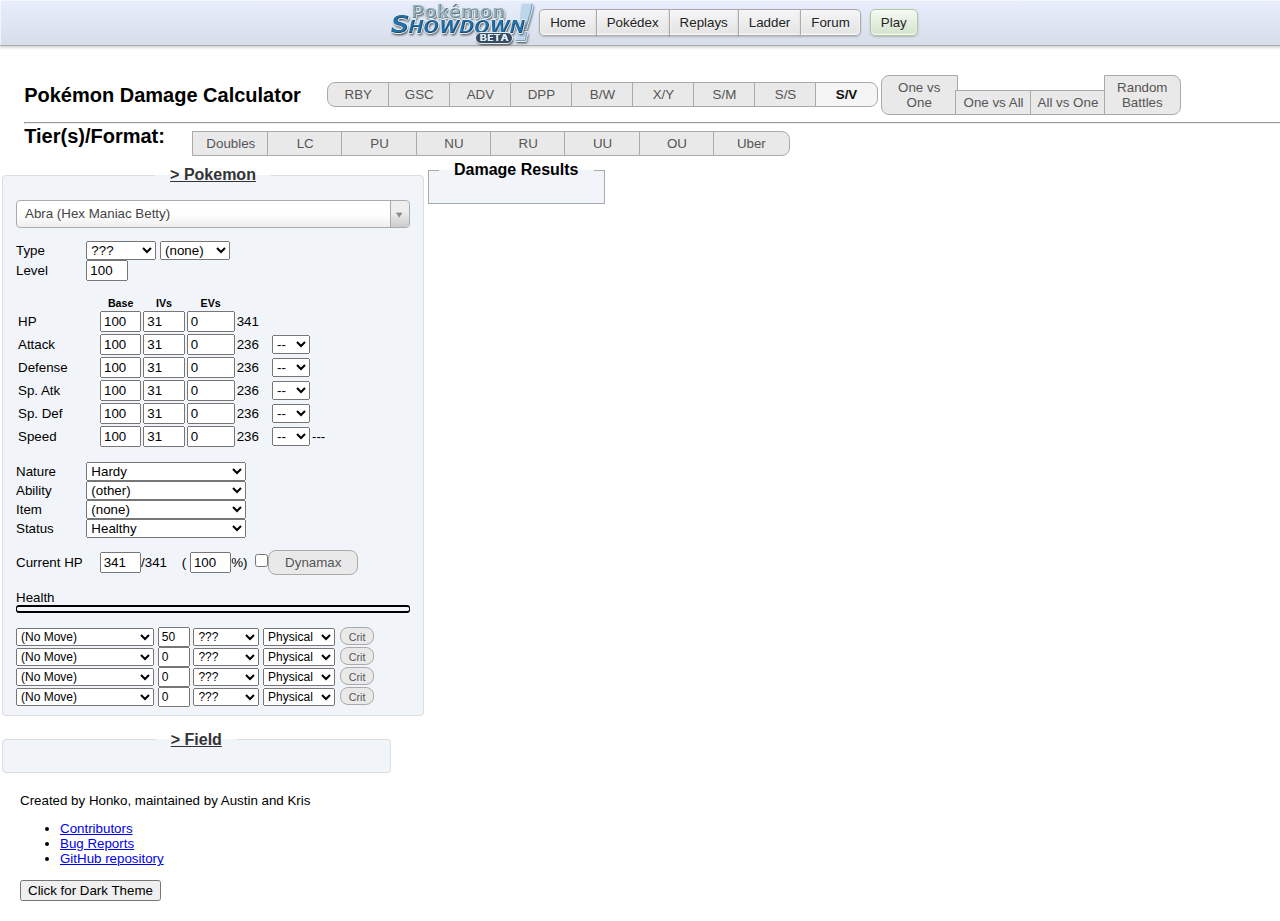
<file: honkalculate.html>
<!DOCTYPE html>
<html lang="en">

<head>
    <meta charset="UTF-8" />
    <title>Pok&eacute;mon Damage Calculator</title>
    <link type="text/css" rel="stylesheet" href="./css/vendor/bootstrap.css" />
    <link type="text/css" rel="stylesheet" href="https://cdn.datatables.net/1.10.4/css/jquery.dataTables.min.css" />
    <link type="text/css" rel="stylesheet" href="https://cdn.datatables.net/colvis/1.1.1/css/dataTables.colVis.css" />
    <link type="text/css" rel="stylesheet" href="./js/vendor/select2/select2.css" />
    <link type="text/css" rel="stylesheet" href="./css/main.css?540756c1" />
    <link type="text/css" rel="stylesheet" href="./css/dark-theme.css" id="dark-theme-styles">
    <!-- Global site tag (gtag.js) - Google Analytics -->
    <script async src="https://www.googletagmanager.com/gtag/js?id=UA-26211653-3"></script>
    <script>
        window.dataLayer = window.dataLayer || [];
        function gtag(){dataLayer.push(arguments);}
        gtag('js', new Date());

        gtag('config', 'UA-26211653-3');

        window.onerror = function(err, uri, line) {
            gtag('event', 'exception', {'description': uri + ':' + line + ': ' + err});
            return false;
        };
    </script>
        <!-- Immediately loads the dark theme in order to reduce FOIT -->
        <script>
            /*
            * localStorage will only store strings
            * This means that if it has the value 'false',
            * It will be truey and incorrectly cause the
            * dark theme to load.
            */
            if (localStorage.getItem('darkTheme') !== 'true') {
                document.getElementById('dark-theme-styles').disabled = true;
            }
        </script>
</head>

<body class="dark-theme">

<div class="header"><div class="header-inner">
    <ul class="nav">
        <li><a class="button nav-first" href="//pokemonshowdown.com"><img src="./img/pokemonshowdownbeta.png" alt="Pok&eacute;mon Showdown! (beta)" /> Home</a></li>
        <li><a class="button" href="//dex.pokemonshowdown.com">Pok&eacute;dex</a></li>
        <li><a class="button" href="//replay.pokemonshowdown.com/">Replays</a></li>
        <li><a class="button" href="//pokemonshowdown.com/ladder/">Ladder</a></li>
        <li><a class="button nav-last" href="//pokemonshowdown.com/forums/">Forum</a></li>
    </ul>
    <ul class="nav nav-play">
        <li><a class="button greenbutton nav-first nav-last" href="//play.pokemonshowdown.com/">Play</a></li>
    </ul>
    <div style="clear:both"></div>
</div></div>
<div class="wrapper">

    <div>
        <span class="title-text">Pok&eacute;mon Damage Calculator</span>
        <span class="genSelection" aria-labelledby="selectGenInstruction" role="radiogroup" title="Select the generation.">
            <input class="gen visually-hidden" type="radio" name="gen" value="1" id="gen1" /><label class="btn btn-small btn-left" for="gen1">RBY</label>
            <input class="gen visually-hidden" type="radio" name="gen" value="2" id="gen2" /><label class="btn btn-small btn-mid" for="gen2">GSC</label>
            <input class="gen visually-hidden" type="radio" name="gen" value="3" id="gen3" /><label class="btn btn-small btn-mid" for="gen3">ADV</label>
            <input class="gen visually-hidden" type="radio" name="gen" value="4" id="gen4" /><label class="btn btn-small btn-mid" for="gen4">DPP</label>
            <input class="gen visually-hidden" type="radio" name="gen" value="5" id="gen5" /><label class="btn btn-small btn-mid" for="gen5">B/W</label>
            <input class="gen visually-hidden" type="radio" name="gen" value="6" id="gen6" /><label class="btn btn-small btn-mid" for="gen6">X/Y</label>
            <input class="gen visually-hidden" type="radio" name="gen" value="7" id="gen7" /><label class="btn btn-small btn-mid" for="gen7">S/M</label>
			   <input class="gen visually-hidden" type="radio" name="gen" value="8" id="gen8" /><label class="btn btn-small btn-mid" for="gen8">S/S</label>
			   <input class="gen visually-hidden" type="radio" name="gen" value="9" id="gen9" checked="checked" /><label class="btn btn-small btn-right gen-specific g9" for="gen9">S/V</label>
        </span>
        <span class="modeSelection" aria-labelledby="selectModeInstruction" role="radiogroup" title="Select the calculator's mode of function.">
            <input class="mode visually-hidden" type="radio" name="mode" id="one-vs-one" /><label class="btn btn-left" for="one-vs-one">One vs One</label>
            <input class="mode visually-hidden" type="radio" name="mode" id="one-vs-all" /><label class="btn btn-mid" for="one-vs-all">One vs All</label>
            <input class="mode visually-hidden" type="radio" name="mode" id="all-vs-one" /><label class="btn btn-mid" for="all-vs-one">All vs One</label>
            <input class="mode visually-hidden" type="radio" name="mode" id="randoms" /><label class="btn btn-right" for="randoms">Random Battles</label>
        </span>
    </div>
    <hr />
    <div>
        <span class="title-text">Tier(s)/Format: </span>
        <span class="tiers" title="Select the tier(s)/format.">
            <input class="visually-hidden" type="radio" name="tier" id="VGC17" /><label class="btn btn-left gen-specific g7" for="VGC19">VGC 19</label>
            <input class="visually-hidden" type="radio" name="tier" id="Doubles" /><label class="btn btn-mid gen-specific g5 g6 g7 g8 g9" for="Doubles">Doubles</label>
            <input class="visually-hidden" type="radio" name="tier" id="LC" /><label class="btn btn-mid gen-specific g4 g5 g6 g7 g8 g9" for="LC">LC</label>
            <input class="visually-hidden" type="checkbox" name="tier" id="PU" /><label class="btn btn-mid gen-specific g6 g7 g8 g9" for="PU">PU</label>
            <input class="visually-hidden" type="checkbox" name="tier" id="NU" /><label class="btn btn-mid gen-specific g3 g4 g5 g6 g7 g8 g9" for="NU">NU</label>
            <input class="visually-hidden" type="checkbox" name="tier" id="RU" /><label class="btn btn-mid gen-specific g5 g6 g7 g8 g9" for="RU">RU</label>
            <input class="visually-hidden" type="checkbox" name="tier" id="UU" /><label class="btn btn-mid" for="UU">UU</label>
            <input class="visually-hidden" type="checkbox" name="tier" id="OU" /><label class="btn btn-mid" for="OU">OU</label>
            <input class="visually-hidden" type="checkbox" name="tier" id="Uber" /><label class="btn btn-right" for="Uber">Uber</label>
    </span>
    </div>

</div>

    <div class="panel-group" id="accordion">
        <fieldset class="panel panel-default poke-info" id="p1">
            <legend class="panel-heading panel-title">
                <a data-toggle="collapse" data-parent="#accordion" href="#collapseOne" class="collapsible-link">> Pokemon</a>
            </legend>
            <div id="collapseOne" class="panel-collapse collapse in">
                <div class="panel-body">
                    <input type="text" class="set-selector" />
                    <div class="info-group top">
                        <div>
                            <label>Type</label>
                            <select class="type1 terrain-trigger"></select>
                            <select class="type2 terrain-trigger"></select>
                        </div>
                        <div class="hide">
                            <label>Forme</label>
                            <select class="forme calc-trigger"></select>
                        </div>
                        <div class="hide">
                            <label>Gender</label>
                            <select class="gender calc-trigger"><option></option><option selected="selected">Male</option><option>Female</option></select>
                        </div>
                        <div>
                            <label>Level</label>
                            <input class="level" value="100" />
                        </div>
                        <div class="hide">
                            <label>Weight (kg)</label>
                            <input class="weight" value="10.0" />
                        </div>
                    </div>
                    <div class="info-group">
                        <table>
                            <tr>
                                <th></th>
                                <th>Base</th>
                                <th class="gen-specific g3 g4 g5 g6 g7 g8 g9">IVs</th>
                                <th class="gen-specific g3 g4 g5 g6 g7 g8 g9">EVs</th>
                                <th class="gen-specific g1 g2 hide">DVs</th>
                                <th></th>
                                <th></th>
                            </tr>
                            <tr class="hp">
                                <td>
                                    <label>HP</label>
                                </td>
                                <td>
                                    <input class="base" value="100" />
                                </td>
                                <td class="gen-specific g3 g4 g5 g6 g7 g8 g9">
                                    <input class="ivs" value="31" />
                                </td>
                                <td class="gen-specific g3 g4 g5 g6 g7 g8 g9">
                                    <input class="evs" type="number" min="0" max="252" step="4" value="0" />
                                </td>
                                <td class="gen-specific g1 g2 hide">
                                    <input class="dvs" value="15" disabled="disabled" />
                                </td>
                                <td><span class="total">341</span>
                                </td>
                                <td></td>
                            </tr>
                            <tr class="at">
                                <td>
                                    <label>Attack</label>
                                </td>
                                <td>
                                    <input class="base" value="100" />
                                </td>
                                <td class="gen-specific g3 g4 g5 g6 g7 g8 g9">
                                    <input class="ivs" value="31" />
                                </td>
                                <td class="gen-specific g3 g4 g5 g6 g7 g8 g9">
                                    <input class="evs" type="number" min="0" max="252" step="4" value="0" />
                                </td>
                                <td class="gen-specific g1 g2 hide">
                                    <input class="dvs" value="15" />
                                </td>
                                <td><span class="total">236</span>
                                </td>
                                <td>
                                    <select class="boost">
                                        <option value="6">+6</option>
                                        <option value="5">+5</option>
                                        <option value="4">+4</option>
                                        <option value="3">+3</option>
                                        <option value="2">+2</option>
                                        <option value="1">+1</option>
                                        <option value="0" selected="selected">--</option>
                                        <option value="-1">-1</option>
                                        <option value="-2">-2</option>
                                        <option value="-3">-3</option>
                                        <option value="-4">-4</option>
                                        <option value="-5">-5</option>
                                        <option value="-6">-6</option>
                                    </select>
                                </td>
                            </tr>
                            <tr class="df">
                                <td>
                                    <label>Defense</label>
                                </td>
                                <td>
                                    <input class="base" value="100" />
                                </td>
                                <td class="gen-specific g3 g4 g5 g6 g7 g8 g9">
                                    <input class="ivs" value="31" />
                                </td>
                                <td class="gen-specific g3 g4 g5 g6 g7 g8 g9">
                                    <input class="evs" type="number" min="0" max="252" step="4" value="0" />
                                </td>
                                <td class="gen-specific g1 g2 hide">
                                    <input class="dvs" value="15" />
                                </td>
                                <td><span class="total">236</span>
                                </td>
                                <td>
                                    <select class="boost">
                                        <option value="6">+6</option>
                                        <option value="5">+5</option>
                                        <option value="4">+4</option>
                                        <option value="3">+3</option>
                                        <option value="2">+2</option>
                                        <option value="1">+1</option>
                                        <option value="0" selected="selected">--</option>
                                        <option value="-1">-1</option>
                                        <option value="-2">-2</option>
                                        <option value="-3">-3</option>
                                        <option value="-4">-4</option>
                                        <option value="-5">-5</option>
                                        <option value="-6">-6</option>
                                    </select>
                                </td>
                            </tr>
                            <tr class="sa gen-specific g2 g3 g4 g5 g6 g7 g8 g9">
                                <td>
                                    <label>Sp. Atk</label>
                                </td>
                                <td>
                                    <input class="base" value="100" />
                                </td>
                                <td class="gen-specific g3 g4 g5 g6 g7 g8 g9">
                                    <input class="ivs" value="31" />
                                </td>
                                <td class="gen-specific g3 g4 g5 g6 g7 g8 g9">
                                    <input class="evs" type="number" min="0" max="252" step="4" value="0" />
                                </td>
                                <td class="gen-specific g1 g2 hide">
                                    <input class="dvs" value="15" />
                                </td>
                                <td><span class="total">236</span>
                                </td>
                                <td>
                                    <select class="boost">
                                        <option value="6">+6</option>
                                        <option value="5">+5</option>
                                        <option value="4">+4</option>
                                        <option value="3">+3</option>
                                        <option value="2">+2</option>
                                        <option value="1">+1</option>
                                        <option value="0" selected="selected">--</option>
                                        <option value="-1">-1</option>
                                        <option value="-2">-2</option>
                                        <option value="-3">-3</option>
                                        <option value="-4">-4</option>
                                        <option value="-5">-5</option>
                                        <option value="-6">-6</option>
                                    </select>
                                </td>
                            </tr>
                            <tr class="sd gen-specific g2 g3 g4 g5 g6 g7 g8 g9">
                                <td>
                                    <label>Sp. Def</label>
                                </td>
                                <td>
                                    <input class="base" value="100" />
                                </td>
                                <td class="gen-specific g3 g4 g5 g6 g7 g8 g9">
                                    <input class="ivs" value="31" />
                                </td>
                                <td class="gen-specific g3 g4 g5 g6 g7 g8 g9">
                                    <input class="evs" type="number" min="0" max="252" step="4" value="0" />
                                </td>
                                <td class="gen-specific g1 g2 hide">
                                    <input class="dvs" value="15" disabled="disabled" />
                                </td>
                                <td><span class="total">236</span>
                                </td>
                                <td>
                                    <select class="boost">
                                        <option value="6">+6</option>
                                        <option value="5">+5</option>
                                        <option value="4">+4</option>
                                        <option value="3">+3</option>
                                        <option value="2">+2</option>
                                        <option value="1">+1</option>
                                        <option value="0" selected="selected">--</option>
                                        <option value="-1">-1</option>
                                        <option value="-2">-2</option>
                                        <option value="-3">-3</option>
                                        <option value="-4">-4</option>
                                        <option value="-5">-5</option>
                                        <option value="-6">-6</option>
                                    </select>
                                </td>
                            </tr>
                            <tr class="sl gen-specific g1 hide">
                                <td>
                                    <label>Special</label>
                                </td>
                                <td>
                                    <input class="base" value="100" />
                                </td>
                                <td>
                                    <input class="dvs" value="15" />
                                </td>
                                <td><span class="total">236</span>
                                </td>
                                <td>
                                    <select class="boost">
                                        <option value="6">+6</option>
                                        <option value="5">+5</option>
                                        <option value="4">+4</option>
                                        <option value="3">+3</option>
                                        <option value="2">+2</option>
                                        <option value="1">+1</option>
                                        <option value="0" selected="selected">--</option>
                                        <option value="-1">-1</option>
                                        <option value="-2">-2</option>
                                        <option value="-3">-3</option>
                                        <option value="-4">-4</option>
                                        <option value="-5">-5</option>
                                        <option value="-6">-6</option>
                                    </select>
                                </td>
                            </tr>
                            <tr class="sp">
                                <td>
                                    <label>Speed</label>
                                </td>
                                <td>
                                    <input class="base" value="100" />
                                </td>
                                <td class="gen-specific g3 g4 g5 g6 g7 g8 g9">
                                    <input class="ivs" value="31" />
                                </td>
                                <td class="gen-specific g3 g4 g5 g6 g7 g8 g9">
                                    <input class="evs" type="number" min="0" max="252" step="4" value="0" />
                                </td>
                                <td class="gen-specific g1 g2 hide">
                                    <input class="dvs" value="15" />
                                </td>
                                <td><span class="total">236</span>
                                </td>
                                <td>
                                    <select class="boost">
                                        <option value="6">+6</option>
                                        <option value="5">+5</option>
                                        <option value="4">+4</option>
                                        <option value="3">+3</option>
                                        <option value="2">+2</option>
                                        <option value="1">+1</option>
                                        <option value="0" selected="selected">--</option>
                                        <option value="-1">-1</option>
                                        <option value="-2">-2</option>
                                        <option value="-3">-3</option>
                                        <option value="-4">-4</option>
                                        <option value="-5">-5</option>
                                        <option value="-6">-6</option>
                                    </select>
                                </td>
                                <td><span class="totalMod">---</span>
                                </td>
                            </tr>
                        </table>
                    </div>
                    <div class="info-group info-selectors">
                        <div class="gen-specific g3 g4 g5 g6 g7 g8 g9">
                            <label>Nature</label>
                            <select class="nature">
                                <option value="Adamant">Adamant (+Atk, -SpA)</option>
                                <option value="Bashful">Bashful</option>
                                <option value="Bold">Bold (+Def, -Atk)</option>
                                <option value="Brave">Brave (+Atk, -Spe)</option>
                                <option value="Calm">Calm (+SpD, -Atk)</option>
                                <option value="Careful">Careful (+SpD, -SpA)</option>
                                <option value="Docile">Docile</option>
                                <option value="Gentle">Gentle (+SpD, -Def)</option>
                                <option value="Hardy" selected="selected">Hardy</option>
                                <option value="Hasty">Hasty (+Spe, -Def)</option>
                                <option value="Impish">Impish (+Def, -SpA)</option>
                                <option value="Jolly">Jolly (+Spe, -SpA)</option>
                                <option value="Lax">Lax (+Def, -SpD)</option>
                                <option value="Lonely">Lonely (+Atk, -Def)</option>
                                <option value="Mild">Mild (+SpA, -Def)</option>
                                <option value="Modest">Modest (+SpA, -Atk)</option>
                                <option value="Naive">Naive (+Spe, -SpD)</option>
                                <option value="Naughty">Naughty (+Atk, -SpD)</option>
                                <option value="Quiet">Quiet (+SpA, -Spe)</option>
                                <option value="Quirky">Quirky</option>
                                <option value="Rash">Rash (+SpA, -SpD)</option>
                                <option value="Relaxed">Relaxed (+Def, -Spe)</option>
                                <option value="Sassy">Sassy (+SpD, -Spe)</option>
                                <option value="Serious">Serious</option>
                                <option value="Timid">Timid (+Spe, -Atk)</option>
                            </select>
                        </div>
                        <div class="gen-specific g3 g4 g5 g6 g7 g8 g9">
                            <label>Ability</label>
                            <select class="ability terrain-trigger"></select>
                            <input hidden type="checkbox" title= "Is this ability active?" class="abilityToggle">
									 <select hidden aria-label="Allies fainted" class="alliesFainted calc-trigger">
										  <option value="0">Zero allies fainted</option>
										  <option value="1">One ally fainted</option>
										  <option value="2">Two allies fainted</option>
										  <option value="3">Three allies fainted</option>
										  <option value="4">Four allies fainted</option>
										  <option value="5">Five allies fainted</option>
									 </select>
                        </div>
                        <div class="gen-specific g2 g3 g4 g5 g6 g7 g8 g9">
                            <label>Item</label>
                            <select class="item terrain-trigger"></select>
                        </div>
                        <div>
                            <label>Status</label>
                            <select class="status">
                                <option value="Healthy">Healthy</option>
                                <option value="Poisoned">Poisoned</option>
                                <option value="Badly Poisoned">Badly Poisoned</option>
                                <option value="Burned">Burned</option>
                                <option value="Paralyzed">Paralyzed</option>
                                <option value="Asleep">Asleep</option>
                                <option value="Frozen">Frozen</option>
                            </select>
                            <select class="toxic-counter hide">
                                <option value="1">1/16</option>
                                <option value="2">2/16</option>
                                <option value="3">3/16</option>
                                <option value="4">4/16</option>
                                <option value="5">5/16</option>
                                <option value="6">6/16</option>
                                <option value="7">7/16</option>
                                <option value="8">8/16</option>
                                <option value="9">9/16</option>
                                <option value="10">10/16</option>
                                <option value="11">11/16</option>
                                <option value="12">12/16</option>
                                <option value="13">13/16</option>
                                <option value="14">14/16</option>
                                <option value="15">15/16</option>
                            </select>
                        </div>
                    </div>
                    <div class="info-group">
                        <label>Current HP</label>
                        <input class="current-hp" value="341" />/<span class="max-hp">341</span> (
                        <input class="percent-hp" value="100" />%)
						 <input class="max calc-trigger btn-input" type="checkbox" id="maxL" /><label class="btn btn-wide gen-specific g8 g9" for="maxL" title="Use the corresponding Max Move?">Dynamax</label>
                        <br />
                        <br />
                        Health <div class="hpbar"></div>
                    </div>
                    <div class="move1">
                        <select class="move-selector small-select"></select>
                        <input class="move-bp" value="50" />
                        <select class="move-type"></select>
                        <select class="move-cat gen-specific g4 g5 g6 g7 g8 g9">
                            <option value="Physical">Physical</option>
                            <option value="Special">Special</option>
                        </select>
                        <input class="move-crit visually-hidden" type="checkbox" id="critL1" />
                        <label class="btn crit-btn" for="critL1" title="Force this attack to be a critical hit?">Crit</label>
                        <input class="move-z visually-hidden" type="checkbox" id="zL1"/>
                        <label class="btn z-btn gen-specific g7" for="zL1" title="Make this attack a Z-move?">Z</label>
                        <select class="move-hits hide">
                            <option value="2">2 hits</option>
                            <option value="3">3 hits</option>
                            <option value="4">4 hits</option>
                            <option value="5">5 hits</option>
                        </select>
                        <select class="stat-drops calc-trigger hide" title="How many times was this move used in a row?">>
                            <option value="1">Once</option>
                            <option value="2">Twice</option>
                            <option value="3">3 times</option>
                            <option value="4">4 times</option>
                            <option value="5">5 times</option>
                        </select>
                        <select class="metronome calc-trigger hide" title="How many times was this move successfully and consecutively used while holding Metronome before this turn?">
                            <option value="0">Never</option>
                            <option value="1">Once</option>
                            <option value="2">Twice</option>
                            <option value="3">3 times</option>
                            <option value="4">4 times</option>
                            <option value="5">5 times</option>
                        </select>
                    </div>
                    <div class="move2">
                        <select class="move-selector small-select"></select>
                        <input class="move-bp" value="0" />
                        <select class="move-type"></select>
                        <select class="move-cat gen-specific g4 g5 g6 g7 g8 g9">
                            <option value="Physical">Physical</option>
                            <option value="Special">Special</option>
                        </select>
                        <input class="move-crit visually-hidden" type="checkbox" id="critL2" />
                        <label class="btn crit-btn" for="critL2" title="Force this attack to be a critical hit?">Crit</label>
                        <input class="move-z visually-hidden" type="checkbox" id="zL2"/>
                        <label class="btn z-btn gen-specific g7" for="zL2" title="Make this attack a Z-move?">Z</label>
                        <select class="move-hits hide">
                            <option value="2">2 hits</option>
                            <option value="3">3 hits</option>
                            <option value="4">4 hits</option>
                            <option value="5">5 hits</option>
                        </select>
                        <select class="stat-drops calc-trigger hide" title="How many times was this move used in a row?">>
                            <option value="1">Once</option>
                            <option value="2">Twice</option>
                            <option value="3">3 times</option>
                            <option value="4">4 times</option>
                            <option value="5">5 times</option>
                        </select>
                        <select class="metronome calc-trigger hide" title="How many times was this move successfully and consecutively used while holding Metronome before this turn?">
                            <option value="0">Never</option>
                            <option value="1">Once</option>
                            <option value="2">Twice</option>
                            <option value="3">3 times</option>
                            <option value="4">4 times</option>
                            <option value="5">5 times</option>
                        </select>
                    </div>
                    <div class="move3">
                        <select class="move-selector small-select"></select>
                        <input class="move-bp" value="0" />
                        <select class="move-type"></select>
                        <select class="move-cat gen-specific g4 g5 g6 g7 g8 g9">
                            <option value="Physical">Physical</option>
                            <option value="Special">Special</option>
                        </select>
                        <input class="move-crit visually-hidden" type="checkbox" id="critL3" />
                        <label class="btn crit-btn" for="critL3" title="Force this attack to be a critical hit?">Crit</label>
                        <input class="move-z visually-hidden" type="checkbox" id="zL3"/>
                        <label class="btn z-btn gen-specific g7" for="zL3" title="Make this attack a Z-move?">Z</label>
                        <select class="move-hits hide">
                            <option value="2">2 hits</option>
                            <option value="3">3 hits</option>
                            <option value="4">4 hits</option>
                            <option value="5">5 hits</option>
                        </select>
                        <select class="stat-drops calc-trigger hide" title="How many times was this move used in a row?">>
                            <option value="1">Once</option>
                            <option value="2">Twice</option>
                            <option value="3">3 times</option>
                            <option value="4">4 times</option>
                            <option value="5">5 times</option>
                        </select>
                        <select class="metronome calc-trigger hide" title="How many times was this move successfully and consecutively used while holding Metronome before this turn?">
                            <option value="0">Never</option>
                            <option value="1">Once</option>
                            <option value="2">Twice</option>
                            <option value="3">3 times</option>
                            <option value="4">4 times</option>
                            <option value="5">5 times</option>
                        </select>
                    </div>
                    <div class="move4">
                        <select class="move-selector small-select"></select>
                        <input class="move-bp" value="0" />
                        <select class="move-type"></select>
                        <select class="move-cat gen-specific g4 g5 g6 g7 g8 g9">
                            <option value="Physical">Physical</option>
                            <option value="Special">Special</option>
                        </select>
                        <input class="move-crit visually-hidden" type="checkbox" id="critL4" />
                        <label class="btn crit-btn" for="critL4" title="Force this attack to be a critical hit?">Crit</label>
                        <input class="move-z visually-hidden" type="checkbox" id="zL4"/>
                        <label class="btn z-btn gen-specific g7" for="zL4" title="Make this attack a Z-move?">Z</label>
                        <select class="move-hits hide">
                            <option value="2">2 hits</option>
                            <option value="3">3 hits</option>
                            <option value="4">4 hits</option>
                            <option value="5">5 hits</option>
                        </select>
                        <select class="stat-drops calc-trigger hide" title="How many times was this move used in a row?">>
                          <option value="1">Once</option>
                          <option value="2">Twice</option>
                          <option value="3">3 times</option>
                          <option value="4">4 times</option>
                          <option value="5">5 times</option>
                        </select>
                        <select class="metronome calc-trigger hide" title="How many times was this move successfully and consecutively used while holding Metronome before this turn?">
                            <option value="0">Never</option>
                            <option value="1">Once</option>
                            <option value="2">Twice</option>
                            <option value="3">3 times</option>
                            <option value="4">4 times</option>
                            <option value="5">5 times</option>
                        </select>
                    </div>
                </div>
            </div>
        </fieldset>
        <fieldset class="panel panel-default field-info">
            <legend class="panel-heading panel-title">
                <a data-toggle="collapse" data-parent="#accordion" href="#collapseTwo" class="collapsible-link">> Field</a>
            </legend>
            <div id="collapseTwo" class="panel-collapse collapse">
                <div class="panel-body">
                    <div class="gen-specific g3 g4 g5 g6 g7 g8 g9" style="width: 10.6em; margin: 0 auto 5px;" title="Select the battle format.">
                        <input class="visually-hidden" type="radio" name="format" value="Singles" id="singles-format" />
                        <label class="btn btn-left" for="singles-format">Singles</label>
                        <input class="visually-hidden" type="radio" name="format" value="Doubles" id="doubles-format" />
                        <label class="btn btn-right" for="doubles-format">Doubles</label>
                    </div>
                    <div class="gen-specific g6 g7 g8 g9" title="Select the current terrain.">
                        <input class="visually-hidden terrain-trigger calc-trigger" type="checkbox" name="terrain" value="Electric" id="electric" /><label class="btn btn-xxxwide btn-left" for="electric">Electric Terrain</label>
                        <input class="visually-hidden terrain-trigger calc-trigger" type="checkbox" name="terrain" value="Grassy" id="grassy" /><label class="btn btn-xxxwide btn-mid" for="grassy">Grassy Terrain</label>
                        <input class="visually-hidden terrain-trigger calc-trigger" type="checkbox" name="terrain" value="Misty" id="misty" /><label class="btn btn-xxxwide btn-right" for="misty">Misty Terrain</label>
                    </div>
                    <div class="gen-specific g7 g8 g9" title="Select the current terrain.">
                        <input class="visually-hidden terrain-trigger calc-trigger" type="checkbox" name="terrain" value="Psychic" id="psychic" /><label class="btn btn-xxxwide btn-mid" for="psychic">Psychic Terrain</label>
                    </div>
						  <div aria-labelledby="selectRuinInstruction" class="gen-specific g9 format-specific doubles" role="group" style="margin: 5px auto auto;" title="Select the ruin abilities from other Pok&eacute;mon on the field.">
								<span class="visually-hidden" id="selectRuinInstruction">Select the active Ruin abilities from other Poke&eacute;mon on the field.</span>
								<input class="visually-hidden calc-trigger" type="checkbox" name="ruin" value="Beads" id="beads" />
								<label class="btn btn-xxxwide btn-left" for="beads">Beads of Ruin</label>
								<input class="visually-hidden calc-trigger" type="checkbox" name="ruin" value="Tablets" id="tablets" />
								<label class="btn btn-xxxwide btn-mid" for="tablets">Tablets of Ruin</label>
								<input class="visually-hidden calc-trigger" type="checkbox" name="ruin" value="Sword" id="sword" />
								<label class="btn btn-xxxwide btn-right" for="sword">Sword of Ruin</label>
								<input class="visually-hidden calc-trigger" type="checkbox" name="ruin" value="Vessel" id="vessel" />
								<label class="btn btn-xxxwide btn-mid" for="vessel">Vessel of Ruin</label>
						  </div>
                    <hr class="gen-specific g6 g7 g8 g9" />
                    <div class="gen-specific g3 g4 g5 g6 g7 g8 g9" style="width: 22.2em; margin: 5px auto;" title="Select the current weather condition.">
                        <input class="visually-hidden" type="radio" name="weather" value="" id="clear" checked="checked" />
                        <label class="btn btn-small btn-left" for="clear">None</label>
                        <input class="visually-hidden" type="radio" name="weather" value="Sun" id="sun" />
                        <label class="btn btn-small btn-mid" for="sun">Sun</label>
                        <input class="visually-hidden" type="radio" name="weather" value="Rain" id="rain" />
                        <label class="btn btn-small btn-mid" for="rain">Rain</label>
                        <input class="visually-hidden" type="radio" name="weather" value="Sand" id="sand" />
                        <label class="btn btn-small btn-mid" for="sand">Sand</label>
                        <input class="visually-hidden" type="radio" name="weather" value="Hail" id="hail" />
                        <label class="btn btn-small btn-right" for="hail">Hail</label>
                    </div>
                    <div class="gen-specific g6 g7 g8 g9" title="Select the current weather condition.">
                        <input class="visually-hidden" type="radio" name="weather" value="Harsh Sunshine" id="harsh-sunshine" />
                        <label class="btn btn-xxxwide btn-left" for="harsh-sunshine">Harsh Sunshine</label>
                        <input class="visually-hidden" type="radio" name="weather" value="Heavy Rain" id="heavy-rain" />
                        <label class="btn btn-xxxwide btn-mid" for="heavy-rain">Heavy Rain</label>
                        <input class="visually-hidden" type="radio" name="weather" value="Strong Winds" id="strong-winds" />
                        <label class="btn btn-xxxwide btn-right" for="strong-winds">Strong Winds</label>
                    </div>
                    <div class="gen-specific g2 hide" style="width: 17.8em; margin: 0 auto 5px;" title="Select the current weather condition.">
                        <input class="visually-hidden" type="radio" name="gscWeather" value="" id="gscClear" checked="checked" />
                        <label class="btn btn-small btn-left" for="gscClear">None</label>
                        <input class="visually-hidden" type="radio" name="gscWeather" value="Sun" id="gscSun" />
                        <label class="btn btn-small btn-mid" for="gscSun">Sun</label>
                        <input class="visually-hidden" type="radio" name="gscWeather" value="Rain" id="gscRain" />
                        <label class="btn btn-small btn-mid" for="gscRain">Rain</label>
                        <input class="visually-hidden" type="radio" name="gscWeather" value="Sand" id="gscSand" />
                        <label class="btn btn-small btn-right" for="gscSand">Sand</label>
                    </div>
                    <div class="gen-specific g4 g5 g6 g7 g8 g9" style="width: 5.3em; margin: 5px auto;" title="Is gravity in effect?">
                        <input class="visually-hidden" type="checkbox" id="gravity" />
                        <label class="btn" for="gravity">Gravity</label>
                    </div>
                    <hr class="gen-specific g2 g3 g4 g5 g6 g7 g8 g9" />
                    <div class="btn-group gen-specific g4 g5 g6 g7 g8">
                        <div class="left" title="Is Stealth Rock affecting this side of the field?">
                            <input class="visually-hidden" type="checkbox" id="srL" />
                            <label class="btn btn-xwide" for="srL">Stealth Rock</label>
                        </div>
                        <div class="right" title="Is Stealth Rock affecting this side of the field?">
                            <input class="visually-hidden" type="checkbox" id="srR" />
                            <label class="btn btn-xwide" for="srR">Stealth Rock</label>
                        </div>
                    </div>
						 <div class="btn-group gen-specific g8 g9">
                        <div class="left" title="Is Steelsurge affecting this side of the field?">
                            <input class="visually-hidden" type="checkbox" id="steelsurgeL" />
                            <label class="btn btn-xwide" for="steelsurgeL">Steelsurge</label>
                        </div>
                        <div class="right" title="Is Steelsurge affecting this side of the field?">
                            <input class="visually-hidden" type="checkbox" id="steelsurgeR" />
                            <label class="btn btn-xwide" for="steelsurgeR">Steelsurge</label>
                        </div>
                    </div>
                    <div class="btn-group gen-specific g3 g4 g5 g6 g7 g8 g9">
                        <div class="left" title="Are there Spikes on this side of the field?">
                            <input class="visually-hidden" type="radio" name="spikesL" value="0" id="spikesL0" checked="checked" />
                            <label class="btn btn-xsmall btn-left" for="spikesL0">0</label>
                            <input class="visually-hidden" type="radio" name="spikesL" value="1" id="spikesL1" />
                            <label class="btn btn-xsmall btn-mid" for="spikesL1">1</label>
                            <input class="visually-hidden" type="radio" name="spikesL" value="2" id="spikesL2" />
                            <label class="btn btn-xsmall btn-mid" for="spikesL2">2</label>
                            <input class="visually-hidden" type="radio" name="spikesL" value="3" id="spikesL3" />
                            <label class="btn btn-wide btn-right" for="spikesL3">3 Spikes</label>
                        </div>
                        <div class="right" title="Are there Spikes on this side of the field?">
                            <input class="visually-hidden" type="radio" name="spikesR" value="3" id="spikesR3" />
                            <label class="btn btn-wide btn-left" for="spikesR3">3 Spikes</label>
                            <input class="visually-hidden" type="radio" name="spikesR" value="2" id="spikesR2" />
                            <label class="btn btn-xsmall btn-mid" for="spikesR2">2</label>
                            <input class="visually-hidden" type="radio" name="spikesR" value="1" id="spikesR1" />
                            <label class="btn btn-xsmall btn-mid" for="spikesR1">1</label>
                            <input class="visually-hidden" type="radio" name="spikesR" value="0" id="spikesR0" checked="checked" />
                            <label class="btn btn-xsmall btn-right" for="spikesR0">0</label>
                        </div>
                    </div>
                    <div class="btn-group gen-specific g2">
                        <div class="left" title="Are there Spikes on this side of the field?">
                            <input class="visually-hidden" type="checkbox" id="gscSpikesL" />
                            <label class="btn" for="gscSpikesL">Spikes</label>
                        </div>
                        <div class="right" title="Are there Spikes on this side of the field?">
                            <input class="visually-hidden" type="checkbox" id="gscSpikesR" />
                            <label class="btn" for="gscSpikesR">Spikes</label>
                        </div>
                    </div>
                    <div class="btn-group">
                        <div class="left" title="Is this Pok&eacute;mon protected by Reflect and/or Light Screen?">
                            <input class="visually-hidden" type="checkbox" id="reflectL" />
                            <label class="btn btn-left" for="reflectL">Reflect</label>
                            <input class="visually-hidden" type="checkbox" id="lightScreenL" />
                            <label class="btn btn-xwide btn-right" for="lightScreenL">Light Screen</label>
                        </div>
                        <div class="right" title="Is this Pok&eacute;mon protected by Reflect and/or Light Screen?">
                            <input class="visually-hidden" type="checkbox" id="lightScreenR" />
                            <label class="btn btn-xwide btn-left" for="lightScreenR">Light Screen</label>
                            <input class="visually-hidden" type="checkbox" id="reflectR" />
                            <label class="btn btn-right" for="reflectR">Reflect</label>
                        </div>
                    </div>
                    <div class="btn-group gen-specific g2 g3 g4 g5 g6 g7 g8 g9">
                        <div class="left" title="Is this Pok&eacute;mon protected?">
                            <input class="visually-hidden" type="checkbox" id="protectL" />
                            <label class="btn btn-wide" for="protectL">Protect</label>
                        </div>
                        <div class="right" title="Is this Pok&eacute;mon protected?">
                            <input class="visually-hidden" type="checkbox" id="protectR" />
                            <label class="btn btn-wide" for="protectR">Protect</label>
                        </div>
                    </div>
                    <div class="btn-group">
                        <div class="left" title="Has this Pok&eacute;mon been affected by Leech Seed?">
                            <input class="visually-hidden" type="checkbox" id="leechSeedL" />
                            <label class="btn btn-wide" for="leechSeedL">Leech Seed</label>
                        </div>
                        <div class="right" title="Has this Pok&eacute;mon been affected by Leech Seed?">
                            <input class="visually-hidden" type="checkbox" id="leechSeedR" />
                            <label class="btn btn-wide" for="leechSeedR">Leech Seed</label>
                        </div>
                    </div>
                    <div class="btn-group gen-specific g2 g3 g4 g5 g6 g7 g8 g9">
                        <div class="left" title="Has this Pok&eacute;mon been revealed with Foresight or Odor Sleuth?">
                            <input class="visually-hidden" type="checkbox" id="foresightL" />
                            <label class="btn btn-wide" for="foresightL">Foresight</label>
                        </div>
                        <div class="right" title="Has this Pok&eacute;mon been revealed with Foresight or Odor Sleuth?">
                            <input class="visually-hidden" type="checkbox" id="foresightR" />
                            <label class="btn btn-wide" for="foresightR">Foresight</label>
                        </div>
                    </div>
                    <div class="btn-group gen-specific g3 g4 g5 g6 g7 g8 g9">
                        <div class="left" title="Has this Pok&eacute;mon's power been boosted by an ally's Helping Hand?">
                            <input class="visually-hidden" type="checkbox" id="helpingHandL" />
                            <label class="btn btn-xxwide" for="helpingHandL">Helping Hand</label>
                        </div>
                        <div class="right" title="Has this Pok&eacute;mon's power been boosted by an ally's Helping Hand?">
                            <input class="visually-hidden" type="checkbox" id="helpingHandR" />
                            <label class="btn btn-xxwide" for="helpingHandR">Helping Hand</label>
                        </div>
                    </div>
                    <div class="btn-group gen-specific g4 g5 g6 g7 g8 g9">
                        <div class="left" title="Has this Pok&eacute;mon's speed been boosted by Tailwind?">
                            <input class="visually-hidden" type="checkbox" id="tailwindL" />
                            <label class="btn btn-xxwide" for="tailwindL">Tailwind</label>
                        </div>
                        <div class="right" title="Has this Pok&eacute;mon's speed been boosted by Tailwind?">
                            <input class="visually-hidden" type="checkbox" id="tailwindR" />
                            <label class="btn btn-xxwide" for="tailwindR">Tailwind</label>
                        </div>
                    </div>
                    <tr class="gen-specific g4 g5 g6 g7 g8 g9">
                        <td><div class="left" title="Is the Pok&eacute;mon affected by an ally's Flower Gift?">
                            <div hidden id="selectFlowerGiftInstruction">Is the Pok&eacute;mon affected by an ally's Flower Gift?</div>
                            <input aria-describedby="selectFlowerGiftInstruction" class="visually-hidden calc-trigger" type="checkbox" id="flowerGiftL" />
                            <label class="btn btn-xxwide" for="flowerGiftL">Flower Gift</label>
                        </div></td>
                        <td><div class="right" title="Is the Pok&eacute;mon affected by an ally's Flower Gift?">
                            <input aria-describedby="selectFlowerGiftInstruction" class="visually-hidden calc-trigger" type="checkbox" id="flowerGiftR" />
                            <label class="btn btn-xxwide" for="flowerGiftR">Flower Gift</label>
                        </div></td>
                    </tr>
                    <div class="btn-group gen-specific g5 g6 g7 g8 g9">
                        <div class="left" title="Is the Pok&eacute;mon protected by an ally's Friend Guard?">
                            <input class="visually-hidden" type="checkbox" id="friendGuardL" />
                            <label class="btn btn-xxwide" for="friendGuardL">Friend Guard</label>
                        </div>
                        <div class="right" title="Is the Pok&eacute;mon protected by an ally's Friend Guard?">
                            <input class="visually-hidden" type="checkbox" id="friendGuardR" />
                            <label class="btn btn-xxwide" for="friendGuardR">Friend Guard</label>
                        </div>
                    </div>
                    <div class="btn-group gen-specific g7 g8 g9">
                        <div class="left" title="Is the Pok&eacute;mon protected by an ally's Aurora Veil?">
                            <input class="visually-hidden" type="checkbox" id="auroraVeilL" />
                            <label class="btn btn-xxwide" for="auroraVeilL">Aurora Veil</label>
                        </div>
                        <div class="right" title="Is the Pok&eacute;mon protected by an ally's Aurora Veil?">
                            <input class="visually-hidden" type="checkbox" id="auroraVeilR" />
                            <label class="btn btn-xxwide" for="auroraVeilR">Aurora Veil</label>
                        </div>
                    </div>
                    <div class="btn-group gen-specific g7 g8 g9">
                        <div class="left" title="Has this Pok&eacute;mon's power been boosted by an ally's Battery ability?">
                            <input class="visually-hidden" type="checkbox" id="batteryL" />
                            <label class="btn btn-xxwide" for="batteryL">Battery</label>
                        </div>
                        <div class="right" title="Has this Pok&eacute;mon's power been boosted by an ally's Battery ability?">
                            <input class="visually-hidden" type="checkbox" id="batteryR" />
                            <label class="btn btn-xxwide" for="batteryR">Battery</label>
                        </div>
                        <div class="btn-group gen-specific g8 g9">
                            <div class="left" title="Has this Pok&eacute;mon's power been boosted by an ally's Power Spot ability?">
                                <input class="visually-hidden" type="checkbox" id="powerSpotL" />
                                <label class="btn btn-xxwide" for="powerSpotL">Power Spot</label>
                            </div>
                            <div class="right" title="Has this Pok&eacute;mon's power been boosted by an ally's Power Spot ability?">
                                <input class="visually-hidden" type="checkbox" id="powerSpotR" />
                                <label class="btn btn-xxwide" for="powerSpotR">Power Spot</label>
                            </div>
                        </div>
                        <div class="btn-group gen-specific g2 g3 g4 g5 g6 g7 g8 g9">
                            <div class="left" title="Is the defending Pok&eacute;mon switching out?">
                                <input class="visually-hidden" type="checkbox" id="switchingL" />
                                <label class="btn btn-xxwide" for="switchingL">Switching out</label>
                            </div>
                            <div class="right" title="Is the defending Pok&eacute;mon switching out?">
                                <input class="visually-hidden" type="checkbox" id="switchingR" />
                                <label class="btn btn-xxwide" for="switchingR">Switching out</label>
                            </div>
                    </div>
                </div>
            </div>
        </fieldset>
    </div>
    <div>
        <fieldset class="panel holder-0">
            <legend class="panel-heading panel-title">Damage Results</legend>
            <table class="hide display" id="holder-2">
                <thead>
                    <tr>
                        <th></th>
                        <th>Best Move</th>
                        <th>Damage (%)</th>
                        <th>Damage (px)</th>
                        <th>KO Chance</th>
                        <th>Type 1</th>
                        <th>Type 2</th>
                        <th>Ability</th>
                        <th>Item</th>
                    </tr>
                </thead>
            </table>
        </fieldset>
    </div>
    <script type="text/javascript">
        var linkExtension = '.html';
    </script>
    <!-- jquery.dataTables is incompatible with newer versions of jQuery -->
    <script type="text/javascript" src="./js/vendor/jquery-1.9.1.min.js"></script>
    <script type="text/javascript" src="https://maxcdn.bootstrapcdn.com/bootstrap/3.3.1/js/bootstrap.min.js"></script> <!-- to be replaced (probably) -->
    <script type="text/javascript" src="https://cdn.datatables.net/1.10.4/js/jquery.dataTables.min.js"></script>
    <script type="text/javascript" src="https://cdn.datatables.net/colvis/1.1.1/js/dataTables.colVis.min.js"></script>
    <script type="text/javascript" src="./js/vendor/select2/select2.min.js"></script>
    <script type="text/javascript" src="./js/vendor/url-search-params-0.1.2.min.js"></script>
    <script type="text/javascript">
        this.__createBinding = function(o, m, k, k2) {
            if (k2 === undefined) k2 = k;
            o[k2] = m[k];
        };
        var calc = exports = {};
        function require() { return exports; };
    </script>
    <script type="text/javascript" src="./calc/util.js?51463f0d"></script>
    <script type="text/javascript" src="./calc/stats.js?a9e37d1a"></script>
    <script type="text/javascript" src="./calc/data/species.js?eb5f08e0"></script>
    <script type="text/javascript" src="./js/data/sets/gen9.js?7a52057d"></script>
    <script type="text/javascript" src="./js/data/sets/gen8.js?ecf43658"></script>
    <script type="text/javascript" src="./js/data/sets/gen7.js?78168bde"></script>
    <script type="text/javascript" src="./js/data/sets/gen6.js?2219279f"></script>
    <script type="text/javascript" src="./js/data/sets/gen5.js?c8933737"></script>
    <script type="text/javascript" src="./js/data/sets/gen4.js?c6ea7dc0"></script>
    <script type="text/javascript" src="./js/data/sets/gen3.js?a470a1a8"></script>
    <script type="text/javascript" src="./js/data/sets/gen2.js?7fd2ab00"></script>
    <script type="text/javascript" src="./js/data/sets/gen1.js?428f44e9"></script>
    <script type="text/javascript" src="./calc/data/types.js?a641e10b"></script>
    <script type="text/javascript" src="./calc/data/natures.js?28612810"></script>
    <script type="text/javascript" src="./calc/data/abilities.js?2fe0b849"></script>
    <script type="text/javascript" src="./calc/data/moves.js?c168957b"></script>
    <script type="text/javascript" src="./calc/data/items.js?bf9b6f53"></script>
    <script type="text/javascript" src="./calc/data/index.js?abecbd82"></script>
    <script type="text/javascript" src="./calc/move.js?57ab9f0a"></script>
    <script type="text/javascript" src="./calc/pokemon.js?1cd9f7fb"></script>
    <script type="text/javascript" src="./calc/field.js?e9c33a97"></script>
    <script type="text/javascript" src="./calc/items.js?067e42a4"></script>
    <script type="text/javascript" src="./calc/mechanics/util.js?ec474103"></script>
    <script type="text/javascript" src="./calc/mechanics/gen789.js?9d564e91"></script>
    <script type="text/javascript" src="./calc/mechanics/gen56.js?a1115b60"></script>
    <script type="text/javascript" src="./calc/mechanics/gen4.js?f3f448f1"></script>
    <script type="text/javascript" src="./calc/mechanics/gen3.js?8c0fb6f4"></script>
    <script type="text/javascript" src="./calc/mechanics/gen12.js?199f8ca6"></script>
    <script type="text/javascript" src="./calc/calc.js?40a2d9b1"></script>
    <script type="text/javascript" src="./calc/desc.js?edafb82b"></script>
    <script type="text/javascript" src="./calc/result.js?9f8881b5"></script>
    <script type="text/javascript" src="./calc/adaptable.js?92e49194"></script>
    <script type="text/javascript" src="./calc/index.js?0b1745b9"></script>
    <script type="text/javascript" src="./js/shared_controls.js?11db85bb"></script>
    <script type="text/javascript" src="./js/honkalculate_controls.js?23c996e5"></script>

    <div style="clear:both;padding:20px;text-align:left">Created by Honko, maintained by Austin and Kris
        <ul><li><a href="https://github.com/smogon/damage-calc/contributors" class="links-lighten" target="_blank">Contributors</a></li>
            <li><a href="https://www.smogon.com/forums/threads/pok%C3%A9mon-showdown-damage-calculator.3593546/" class="links-lighten" target="_blank">Bug Reports</a></li>
            <li><a href="https://github.com/smogon/damage-calc" class="links-lighten" target="_blank">GitHub repository</a></li></ul>
            <button type="button" id="dark-theme-toggle"></button>
            <script type="text/javascript" src="./js/dark-theme-toggle.js?b8bb93fc"></script>
    </div>

</body>

</html>
</file>
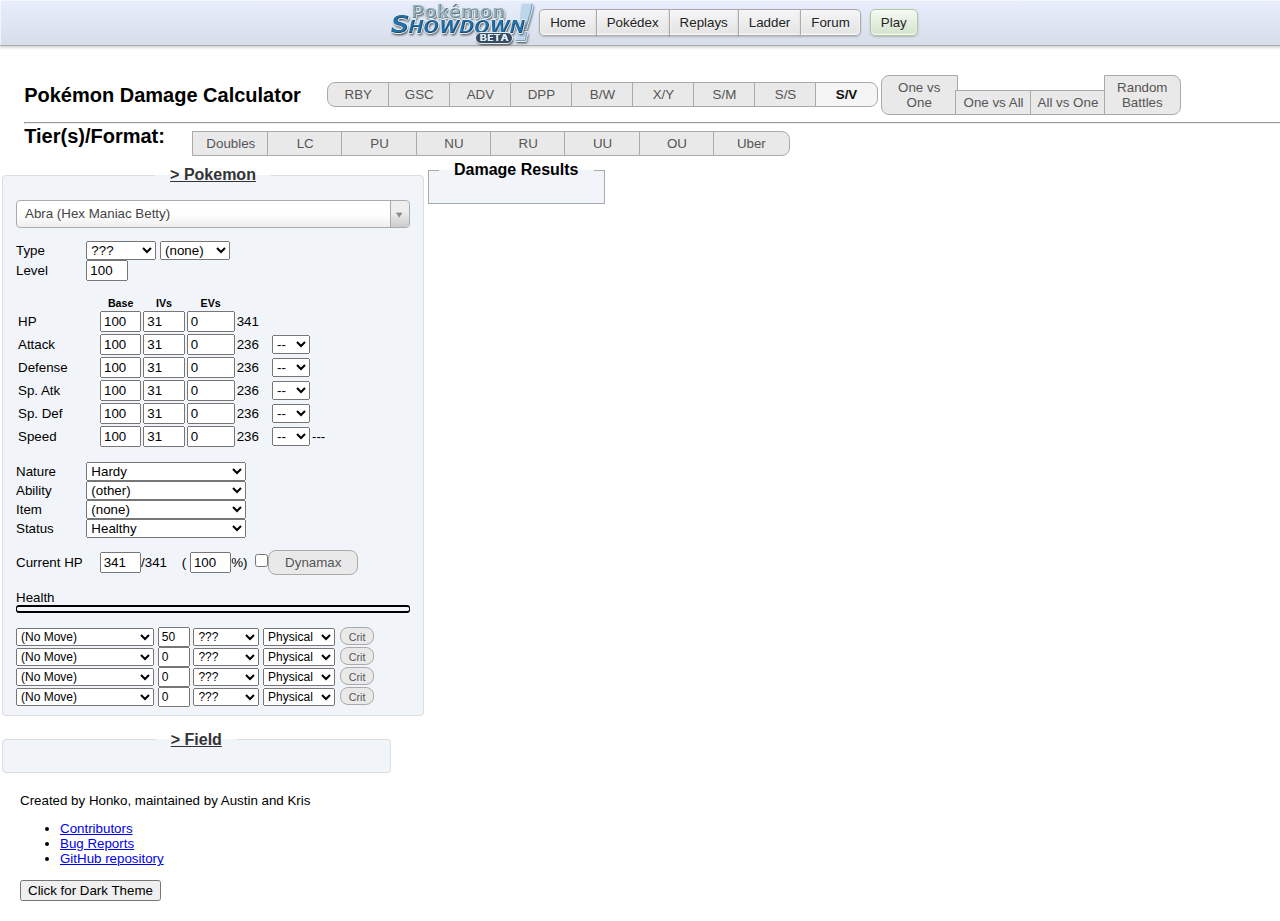
<file: honkalculate.template.html>
<!DOCTYPE html>
<html lang="en">

<head>
    <meta charset="UTF-8" />
    <title>Pok&eacute;mon Damage Calculator</title>
    <link type="text/css" rel="stylesheet" href="./css/vendor/bootstrap.css" />
    <link type="text/css" rel="stylesheet" href="https://cdn.datatables.net/1.10.4/css/jquery.dataTables.min.css" />
    <link type="text/css" rel="stylesheet" href="https://cdn.datatables.net/colvis/1.1.1/css/dataTables.colVis.css" />
    <link type="text/css" rel="stylesheet" href="./js/vendor/select2/select2.css" />
    <link type="text/css" rel="stylesheet" href="./css/main.css?" />
    <link type="text/css" rel="stylesheet" href="./css/dark-theme.css" id="dark-theme-styles">
    <!-- Global site tag (gtag.js) - Google Analytics -->
    <script async src="https://www.googletagmanager.com/gtag/js?id=UA-26211653-3"></script>
    <script>
        window.dataLayer = window.dataLayer || [];
        function gtag(){dataLayer.push(arguments);}
        gtag('js', new Date());

        gtag('config', 'UA-26211653-3');

        window.onerror = function(err, uri, line) {
            gtag('event', 'exception', {'description': uri + ':' + line + ': ' + err});
            return false;
        };
    </script>
        <!-- Immediately loads the dark theme in order to reduce FOIT -->
        <script>
            /*
            * localStorage will only store strings
            * This means that if it has the value 'false',
            * It will be truey and incorrectly cause the
            * dark theme to load.
            */
            if (localStorage.getItem('darkTheme') !== 'true') {
                document.getElementById('dark-theme-styles').disabled = true;
            }
        </script>
</head>

<body class="dark-theme">

<div class="header"><div class="header-inner">
    <ul class="nav">
        <li><a class="button nav-first" href="//pokemonshowdown.com"><img src="./img/pokemonshowdownbeta.png" alt="Pok&eacute;mon Showdown! (beta)" /> Home</a></li>
        <li><a class="button" href="//dex.pokemonshowdown.com">Pok&eacute;dex</a></li>
        <li><a class="button" href="//replay.pokemonshowdown.com/">Replays</a></li>
        <li><a class="button" href="//pokemonshowdown.com/ladder/">Ladder</a></li>
        <li><a class="button nav-last" href="//pokemonshowdown.com/forums/">Forum</a></li>
    </ul>
    <ul class="nav nav-play">
        <li><a class="button greenbutton nav-first nav-last" href="//play.pokemonshowdown.com/">Play</a></li>
    </ul>
    <div style="clear:both"></div>
</div></div>
<div class="wrapper">

    <div>
        <span class="title-text">Pok&eacute;mon Damage Calculator</span>
        <span class="genSelection" aria-labelledby="selectGenInstruction" role="radiogroup" title="Select the generation.">
            <input class="gen visually-hidden" type="radio" name="gen" value="1" id="gen1" /><label class="btn btn-small btn-left" for="gen1">RBY</label>
            <input class="gen visually-hidden" type="radio" name="gen" value="2" id="gen2" /><label class="btn btn-small btn-mid" for="gen2">GSC</label>
            <input class="gen visually-hidden" type="radio" name="gen" value="3" id="gen3" /><label class="btn btn-small btn-mid" for="gen3">ADV</label>
            <input class="gen visually-hidden" type="radio" name="gen" value="4" id="gen4" /><label class="btn btn-small btn-mid" for="gen4">DPP</label>
            <input class="gen visually-hidden" type="radio" name="gen" value="5" id="gen5" /><label class="btn btn-small btn-mid" for="gen5">B/W</label>
            <input class="gen visually-hidden" type="radio" name="gen" value="6" id="gen6" /><label class="btn btn-small btn-mid" for="gen6">X/Y</label>
            <input class="gen visually-hidden" type="radio" name="gen" value="7" id="gen7" /><label class="btn btn-small btn-mid" for="gen7">S/M</label>
			   <input class="gen visually-hidden" type="radio" name="gen" value="8" id="gen8" /><label class="btn btn-small btn-mid" for="gen8">S/S</label>
			   <input class="gen visually-hidden" type="radio" name="gen" value="9" id="gen9" checked="checked" /><label class="btn btn-small btn-right gen-specific g9" for="gen9">S/V</label>
        </span>
        <span class="modeSelection" aria-labelledby="selectModeInstruction" role="radiogroup" title="Select the calculator's mode of function.">
            <input class="mode visually-hidden" type="radio" name="mode" id="one-vs-one" /><label class="btn btn-left" for="one-vs-one">One vs One</label>
            <input class="mode visually-hidden" type="radio" name="mode" id="one-vs-all" /><label class="btn btn-mid" for="one-vs-all">One vs All</label>
            <input class="mode visually-hidden" type="radio" name="mode" id="all-vs-one" /><label class="btn btn-mid" for="all-vs-one">All vs One</label>
            <input class="mode visually-hidden" type="radio" name="mode" id="randoms" /><label class="btn btn-right" for="randoms">Random Battles</label>
        </span>
    </div>
    <hr />
    <div>
        <span class="title-text">Tier(s)/Format: </span>
        <span class="tiers" title="Select the tier(s)/format.">
            <input class="visually-hidden" type="radio" name="tier" id="VGC17" /><label class="btn btn-left gen-specific g7" for="VGC19">VGC 19</label>
            <input class="visually-hidden" type="radio" name="tier" id="Doubles" /><label class="btn btn-mid gen-specific g5 g6 g7 g8 g9" for="Doubles">Doubles</label>
            <input class="visually-hidden" type="radio" name="tier" id="LC" /><label class="btn btn-mid gen-specific g4 g5 g6 g7 g8 g9" for="LC">LC</label>
            <input class="visually-hidden" type="checkbox" name="tier" id="PU" /><label class="btn btn-mid gen-specific g6 g7 g8 g9" for="PU">PU</label>
            <input class="visually-hidden" type="checkbox" name="tier" id="NU" /><label class="btn btn-mid gen-specific g3 g4 g5 g6 g7 g8 g9" for="NU">NU</label>
            <input class="visually-hidden" type="checkbox" name="tier" id="RU" /><label class="btn btn-mid gen-specific g5 g6 g7 g8 g9" for="RU">RU</label>
            <input class="visually-hidden" type="checkbox" name="tier" id="UU" /><label class="btn btn-mid" for="UU">UU</label>
            <input class="visually-hidden" type="checkbox" name="tier" id="OU" /><label class="btn btn-mid" for="OU">OU</label>
            <input class="visually-hidden" type="checkbox" name="tier" id="Uber" /><label class="btn btn-right" for="Uber">Uber</label>
    </span>
    </div>

</div>

    <div class="panel-group" id="accordion">
        <fieldset class="panel panel-default poke-info" id="p1">
            <legend class="panel-heading panel-title">
                <a data-toggle="collapse" data-parent="#accordion" href="#collapseOne" class="collapsible-link">> Pokemon</a>
            </legend>
            <div id="collapseOne" class="panel-collapse collapse in">
                <div class="panel-body">
                    <input type="text" class="set-selector" />
                    <div class="info-group top">
                        <div>
                            <label>Type</label>
                            <select class="type1 terrain-trigger"></select>
                            <select class="type2 terrain-trigger"></select>
                        </div>
                        <div class="hide">
                            <label>Forme</label>
                            <select class="forme calc-trigger"></select>
                        </div>
                        <div class="hide">
                            <label>Gender</label>
                            <select class="gender calc-trigger"><option></option><option selected="selected">Male</option><option>Female</option></select>
                        </div>
                        <div>
                            <label>Level</label>
                            <input class="level" value="100" />
                        </div>
                        <div class="hide">
                            <label>Weight (kg)</label>
                            <input class="weight" value="10.0" />
                        </div>
                    </div>
                    <div class="info-group">
                        <table>
                            <tr>
                                <th></th>
                                <th>Base</th>
                                <th class="gen-specific g3 g4 g5 g6 g7 g8 g9">IVs</th>
                                <th class="gen-specific g3 g4 g5 g6 g7 g8 g9">EVs</th>
                                <th class="gen-specific g1 g2 hide">DVs</th>
                                <th></th>
                                <th></th>
                            </tr>
                            <tr class="hp">
                                <td>
                                    <label>HP</label>
                                </td>
                                <td>
                                    <input class="base" value="100" />
                                </td>
                                <td class="gen-specific g3 g4 g5 g6 g7 g8 g9">
                                    <input class="ivs" value="31" />
                                </td>
                                <td class="gen-specific g3 g4 g5 g6 g7 g8 g9">
                                    <input class="evs" type="number" min="0" max="252" step="4" value="0" />
                                </td>
                                <td class="gen-specific g1 g2 hide">
                                    <input class="dvs" value="15" disabled="disabled" />
                                </td>
                                <td><span class="total">341</span>
                                </td>
                                <td></td>
                            </tr>
                            <tr class="at">
                                <td>
                                    <label>Attack</label>
                                </td>
                                <td>
                                    <input class="base" value="100" />
                                </td>
                                <td class="gen-specific g3 g4 g5 g6 g7 g8 g9">
                                    <input class="ivs" value="31" />
                                </td>
                                <td class="gen-specific g3 g4 g5 g6 g7 g8 g9">
                                    <input class="evs" type="number" min="0" max="252" step="4" value="0" />
                                </td>
                                <td class="gen-specific g1 g2 hide">
                                    <input class="dvs" value="15" />
                                </td>
                                <td><span class="total">236</span>
                                </td>
                                <td>
                                    <select class="boost">
                                        <option value="6">+6</option>
                                        <option value="5">+5</option>
                                        <option value="4">+4</option>
                                        <option value="3">+3</option>
                                        <option value="2">+2</option>
                                        <option value="1">+1</option>
                                        <option value="0" selected="selected">--</option>
                                        <option value="-1">-1</option>
                                        <option value="-2">-2</option>
                                        <option value="-3">-3</option>
                                        <option value="-4">-4</option>
                                        <option value="-5">-5</option>
                                        <option value="-6">-6</option>
                                    </select>
                                </td>
                            </tr>
                            <tr class="df">
                                <td>
                                    <label>Defense</label>
                                </td>
                                <td>
                                    <input class="base" value="100" />
                                </td>
                                <td class="gen-specific g3 g4 g5 g6 g7 g8 g9">
                                    <input class="ivs" value="31" />
                                </td>
                                <td class="gen-specific g3 g4 g5 g6 g7 g8 g9">
                                    <input class="evs" type="number" min="0" max="252" step="4" value="0" />
                                </td>
                                <td class="gen-specific g1 g2 hide">
                                    <input class="dvs" value="15" />
                                </td>
                                <td><span class="total">236</span>
                                </td>
                                <td>
                                    <select class="boost">
                                        <option value="6">+6</option>
                                        <option value="5">+5</option>
                                        <option value="4">+4</option>
                                        <option value="3">+3</option>
                                        <option value="2">+2</option>
                                        <option value="1">+1</option>
                                        <option value="0" selected="selected">--</option>
                                        <option value="-1">-1</option>
                                        <option value="-2">-2</option>
                                        <option value="-3">-3</option>
                                        <option value="-4">-4</option>
                                        <option value="-5">-5</option>
                                        <option value="-6">-6</option>
                                    </select>
                                </td>
                            </tr>
                            <tr class="sa gen-specific g2 g3 g4 g5 g6 g7 g8 g9">
                                <td>
                                    <label>Sp. Atk</label>
                                </td>
                                <td>
                                    <input class="base" value="100" />
                                </td>
                                <td class="gen-specific g3 g4 g5 g6 g7 g8 g9">
                                    <input class="ivs" value="31" />
                                </td>
                                <td class="gen-specific g3 g4 g5 g6 g7 g8 g9">
                                    <input class="evs" type="number" min="0" max="252" step="4" value="0" />
                                </td>
                                <td class="gen-specific g1 g2 hide">
                                    <input class="dvs" value="15" />
                                </td>
                                <td><span class="total">236</span>
                                </td>
                                <td>
                                    <select class="boost">
                                        <option value="6">+6</option>
                                        <option value="5">+5</option>
                                        <option value="4">+4</option>
                                        <option value="3">+3</option>
                                        <option value="2">+2</option>
                                        <option value="1">+1</option>
                                        <option value="0" selected="selected">--</option>
                                        <option value="-1">-1</option>
                                        <option value="-2">-2</option>
                                        <option value="-3">-3</option>
                                        <option value="-4">-4</option>
                                        <option value="-5">-5</option>
                                        <option value="-6">-6</option>
                                    </select>
                                </td>
                            </tr>
                            <tr class="sd gen-specific g2 g3 g4 g5 g6 g7 g8 g9">
                                <td>
                                    <label>Sp. Def</label>
                                </td>
                                <td>
                                    <input class="base" value="100" />
                                </td>
                                <td class="gen-specific g3 g4 g5 g6 g7 g8 g9">
                                    <input class="ivs" value="31" />
                                </td>
                                <td class="gen-specific g3 g4 g5 g6 g7 g8 g9">
                                    <input class="evs" type="number" min="0" max="252" step="4" value="0" />
                                </td>
                                <td class="gen-specific g1 g2 hide">
                                    <input class="dvs" value="15" disabled="disabled" />
                                </td>
                                <td><span class="total">236</span>
                                </td>
                                <td>
                                    <select class="boost">
                                        <option value="6">+6</option>
                                        <option value="5">+5</option>
                                        <option value="4">+4</option>
                                        <option value="3">+3</option>
                                        <option value="2">+2</option>
                                        <option value="1">+1</option>
                                        <option value="0" selected="selected">--</option>
                                        <option value="-1">-1</option>
                                        <option value="-2">-2</option>
                                        <option value="-3">-3</option>
                                        <option value="-4">-4</option>
                                        <option value="-5">-5</option>
                                        <option value="-6">-6</option>
                                    </select>
                                </td>
                            </tr>
                            <tr class="sl gen-specific g1 hide">
                                <td>
                                    <label>Special</label>
                                </td>
                                <td>
                                    <input class="base" value="100" />
                                </td>
                                <td>
                                    <input class="dvs" value="15" />
                                </td>
                                <td><span class="total">236</span>
                                </td>
                                <td>
                                    <select class="boost">
                                        <option value="6">+6</option>
                                        <option value="5">+5</option>
                                        <option value="4">+4</option>
                                        <option value="3">+3</option>
                                        <option value="2">+2</option>
                                        <option value="1">+1</option>
                                        <option value="0" selected="selected">--</option>
                                        <option value="-1">-1</option>
                                        <option value="-2">-2</option>
                                        <option value="-3">-3</option>
                                        <option value="-4">-4</option>
                                        <option value="-5">-5</option>
                                        <option value="-6">-6</option>
                                    </select>
                                </td>
                            </tr>
                            <tr class="sp">
                                <td>
                                    <label>Speed</label>
                                </td>
                                <td>
                                    <input class="base" value="100" />
                                </td>
                                <td class="gen-specific g3 g4 g5 g6 g7 g8 g9">
                                    <input class="ivs" value="31" />
                                </td>
                                <td class="gen-specific g3 g4 g5 g6 g7 g8 g9">
                                    <input class="evs" type="number" min="0" max="252" step="4" value="0" />
                                </td>
                                <td class="gen-specific g1 g2 hide">
                                    <input class="dvs" value="15" />
                                </td>
                                <td><span class="total">236</span>
                                </td>
                                <td>
                                    <select class="boost">
                                        <option value="6">+6</option>
                                        <option value="5">+5</option>
                                        <option value="4">+4</option>
                                        <option value="3">+3</option>
                                        <option value="2">+2</option>
                                        <option value="1">+1</option>
                                        <option value="0" selected="selected">--</option>
                                        <option value="-1">-1</option>
                                        <option value="-2">-2</option>
                                        <option value="-3">-3</option>
                                        <option value="-4">-4</option>
                                        <option value="-5">-5</option>
                                        <option value="-6">-6</option>
                                    </select>
                                </td>
                                <td><span class="totalMod">---</span>
                                </td>
                            </tr>
                        </table>
                    </div>
                    <div class="info-group info-selectors">
                        <div class="gen-specific g3 g4 g5 g6 g7 g8 g9">
                            <label>Nature</label>
                            <select class="nature">
                                <option value="Adamant">Adamant (+Atk, -SpA)</option>
                                <option value="Bashful">Bashful</option>
                                <option value="Bold">Bold (+Def, -Atk)</option>
                                <option value="Brave">Brave (+Atk, -Spe)</option>
                                <option value="Calm">Calm (+SpD, -Atk)</option>
                                <option value="Careful">Careful (+SpD, -SpA)</option>
                                <option value="Docile">Docile</option>
                                <option value="Gentle">Gentle (+SpD, -Def)</option>
                                <option value="Hardy" selected="selected">Hardy</option>
                                <option value="Hasty">Hasty (+Spe, -Def)</option>
                                <option value="Impish">Impish (+Def, -SpA)</option>
                                <option value="Jolly">Jolly (+Spe, -SpA)</option>
                                <option value="Lax">Lax (+Def, -SpD)</option>
                                <option value="Lonely">Lonely (+Atk, -Def)</option>
                                <option value="Mild">Mild (+SpA, -Def)</option>
                                <option value="Modest">Modest (+SpA, -Atk)</option>
                                <option value="Naive">Naive (+Spe, -SpD)</option>
                                <option value="Naughty">Naughty (+Atk, -SpD)</option>
                                <option value="Quiet">Quiet (+SpA, -Spe)</option>
                                <option value="Quirky">Quirky</option>
                                <option value="Rash">Rash (+SpA, -SpD)</option>
                                <option value="Relaxed">Relaxed (+Def, -Spe)</option>
                                <option value="Sassy">Sassy (+SpD, -Spe)</option>
                                <option value="Serious">Serious</option>
                                <option value="Timid">Timid (+Spe, -Atk)</option>
                            </select>
                        </div>
                        <div class="gen-specific g3 g4 g5 g6 g7 g8 g9">
                            <label>Ability</label>
                            <select class="ability terrain-trigger"></select>
                            <input hidden type="checkbox" title= "Is this ability active?" class="abilityToggle">
									 <select hidden aria-label="Allies fainted" class="alliesFainted calc-trigger">
										  <option value="0">Zero allies fainted</option>
										  <option value="1">One ally fainted</option>
										  <option value="2">Two allies fainted</option>
										  <option value="3">Three allies fainted</option>
										  <option value="4">Four allies fainted</option>
										  <option value="5">Five allies fainted</option>
									 </select>
                        </div>
                        <div class="gen-specific g2 g3 g4 g5 g6 g7 g8 g9">
                            <label>Item</label>
                            <select class="item terrain-trigger"></select>
                        </div>
                        <div>
                            <label>Status</label>
                            <select class="status">
                                <option value="Healthy">Healthy</option>
                                <option value="Poisoned">Poisoned</option>
                                <option value="Badly Poisoned">Badly Poisoned</option>
                                <option value="Burned">Burned</option>
                                <option value="Paralyzed">Paralyzed</option>
                                <option value="Asleep">Asleep</option>
                                <option value="Frozen">Frozen</option>
                            </select>
                            <select class="toxic-counter hide">
                                <option value="1">1/16</option>
                                <option value="2">2/16</option>
                                <option value="3">3/16</option>
                                <option value="4">4/16</option>
                                <option value="5">5/16</option>
                                <option value="6">6/16</option>
                                <option value="7">7/16</option>
                                <option value="8">8/16</option>
                                <option value="9">9/16</option>
                                <option value="10">10/16</option>
                                <option value="11">11/16</option>
                                <option value="12">12/16</option>
                                <option value="13">13/16</option>
                                <option value="14">14/16</option>
                                <option value="15">15/16</option>
                            </select>
                        </div>
                    </div>
                    <div class="info-group">
                        <label>Current HP</label>
                        <input class="current-hp" value="341" />/<span class="max-hp">341</span> (
                        <input class="percent-hp" value="100" />%)
						 <input class="max calc-trigger btn-input" type="checkbox" id="maxL" /><label class="btn btn-wide gen-specific g8 g9" for="maxL" title="Use the corresponding Max Move?">Dynamax</label>
                        <br />
                        <br />
                        Health <div class="hpbar"></div>
                    </div>
                    <div class="move1">
                        <select class="move-selector small-select"></select>
                        <input class="move-bp" value="50" />
                        <select class="move-type"></select>
                        <select class="move-cat gen-specific g4 g5 g6 g7 g8 g9">
                            <option value="Physical">Physical</option>
                            <option value="Special">Special</option>
                        </select>
                        <input class="move-crit visually-hidden" type="checkbox" id="critL1" />
                        <label class="btn crit-btn" for="critL1" title="Force this attack to be a critical hit?">Crit</label>
                        <input class="move-z visually-hidden" type="checkbox" id="zL1"/>
                        <label class="btn z-btn gen-specific g7" for="zL1" title="Make this attack a Z-move?">Z</label>
                        <select class="move-hits hide">
                            <option value="2">2 hits</option>
                            <option value="3">3 hits</option>
                            <option value="4">4 hits</option>
                            <option value="5">5 hits</option>
                        </select>
                        <select class="stat-drops calc-trigger hide" title="How many times was this move used in a row?">>
                            <option value="1">Once</option>
                            <option value="2">Twice</option>
                            <option value="3">3 times</option>
                            <option value="4">4 times</option>
                            <option value="5">5 times</option>
                        </select>
                        <select class="metronome calc-trigger hide" title="How many times was this move successfully and consecutively used while holding Metronome before this turn?">
                            <option value="0">Never</option>
                            <option value="1">Once</option>
                            <option value="2">Twice</option>
                            <option value="3">3 times</option>
                            <option value="4">4 times</option>
                            <option value="5">5 times</option>
                        </select>
                    </div>
                    <div class="move2">
                        <select class="move-selector small-select"></select>
                        <input class="move-bp" value="0" />
                        <select class="move-type"></select>
                        <select class="move-cat gen-specific g4 g5 g6 g7 g8 g9">
                            <option value="Physical">Physical</option>
                            <option value="Special">Special</option>
                        </select>
                        <input class="move-crit visually-hidden" type="checkbox" id="critL2" />
                        <label class="btn crit-btn" for="critL2" title="Force this attack to be a critical hit?">Crit</label>
                        <input class="move-z visually-hidden" type="checkbox" id="zL2"/>
                        <label class="btn z-btn gen-specific g7" for="zL2" title="Make this attack a Z-move?">Z</label>
                        <select class="move-hits hide">
                            <option value="2">2 hits</option>
                            <option value="3">3 hits</option>
                            <option value="4">4 hits</option>
                            <option value="5">5 hits</option>
                        </select>
                        <select class="stat-drops calc-trigger hide" title="How many times was this move used in a row?">>
                            <option value="1">Once</option>
                            <option value="2">Twice</option>
                            <option value="3">3 times</option>
                            <option value="4">4 times</option>
                            <option value="5">5 times</option>
                        </select>
                        <select class="metronome calc-trigger hide" title="How many times was this move successfully and consecutively used while holding Metronome before this turn?">
                            <option value="0">Never</option>
                            <option value="1">Once</option>
                            <option value="2">Twice</option>
                            <option value="3">3 times</option>
                            <option value="4">4 times</option>
                            <option value="5">5 times</option>
                        </select>
                    </div>
                    <div class="move3">
                        <select class="move-selector small-select"></select>
                        <input class="move-bp" value="0" />
                        <select class="move-type"></select>
                        <select class="move-cat gen-specific g4 g5 g6 g7 g8 g9">
                            <option value="Physical">Physical</option>
                            <option value="Special">Special</option>
                        </select>
                        <input class="move-crit visually-hidden" type="checkbox" id="critL3" />
                        <label class="btn crit-btn" for="critL3" title="Force this attack to be a critical hit?">Crit</label>
                        <input class="move-z visually-hidden" type="checkbox" id="zL3"/>
                        <label class="btn z-btn gen-specific g7" for="zL3" title="Make this attack a Z-move?">Z</label>
                        <select class="move-hits hide">
                            <option value="2">2 hits</option>
                            <option value="3">3 hits</option>
                            <option value="4">4 hits</option>
                            <option value="5">5 hits</option>
                        </select>
                        <select class="stat-drops calc-trigger hide" title="How many times was this move used in a row?">>
                            <option value="1">Once</option>
                            <option value="2">Twice</option>
                            <option value="3">3 times</option>
                            <option value="4">4 times</option>
                            <option value="5">5 times</option>
                        </select>
                        <select class="metronome calc-trigger hide" title="How many times was this move successfully and consecutively used while holding Metronome before this turn?">
                            <option value="0">Never</option>
                            <option value="1">Once</option>
                            <option value="2">Twice</option>
                            <option value="3">3 times</option>
                            <option value="4">4 times</option>
                            <option value="5">5 times</option>
                        </select>
                    </div>
                    <div class="move4">
                        <select class="move-selector small-select"></select>
                        <input class="move-bp" value="0" />
                        <select class="move-type"></select>
                        <select class="move-cat gen-specific g4 g5 g6 g7 g8 g9">
                            <option value="Physical">Physical</option>
                            <option value="Special">Special</option>
                        </select>
                        <input class="move-crit visually-hidden" type="checkbox" id="critL4" />
                        <label class="btn crit-btn" for="critL4" title="Force this attack to be a critical hit?">Crit</label>
                        <input class="move-z visually-hidden" type="checkbox" id="zL4"/>
                        <label class="btn z-btn gen-specific g7" for="zL4" title="Make this attack a Z-move?">Z</label>
                        <select class="move-hits hide">
                            <option value="2">2 hits</option>
                            <option value="3">3 hits</option>
                            <option value="4">4 hits</option>
                            <option value="5">5 hits</option>
                        </select>
                        <select class="stat-drops calc-trigger hide" title="How many times was this move used in a row?">>
                          <option value="1">Once</option>
                          <option value="2">Twice</option>
                          <option value="3">3 times</option>
                          <option value="4">4 times</option>
                          <option value="5">5 times</option>
                        </select>
                        <select class="metronome calc-trigger hide" title="How many times was this move successfully and consecutively used while holding Metronome before this turn?">
                            <option value="0">Never</option>
                            <option value="1">Once</option>
                            <option value="2">Twice</option>
                            <option value="3">3 times</option>
                            <option value="4">4 times</option>
                            <option value="5">5 times</option>
                        </select>
                    </div>
                </div>
            </div>
        </fieldset>
        <fieldset class="panel panel-default field-info">
            <legend class="panel-heading panel-title">
                <a data-toggle="collapse" data-parent="#accordion" href="#collapseTwo" class="collapsible-link">> Field</a>
            </legend>
            <div id="collapseTwo" class="panel-collapse collapse">
                <div class="panel-body">
                    <div class="gen-specific g3 g4 g5 g6 g7 g8 g9" style="width: 10.6em; margin: 0 auto 5px;" title="Select the battle format.">
                        <input class="visually-hidden" type="radio" name="format" value="Singles" id="singles-format" />
                        <label class="btn btn-left" for="singles-format">Singles</label>
                        <input class="visually-hidden" type="radio" name="format" value="Doubles" id="doubles-format" />
                        <label class="btn btn-right" for="doubles-format">Doubles</label>
                    </div>
                    <div class="gen-specific g6 g7 g8 g9" title="Select the current terrain.">
                        <input class="visually-hidden terrain-trigger calc-trigger" type="checkbox" name="terrain" value="Electric" id="electric" /><label class="btn btn-xxxwide btn-left" for="electric">Electric Terrain</label>
                        <input class="visually-hidden terrain-trigger calc-trigger" type="checkbox" name="terrain" value="Grassy" id="grassy" /><label class="btn btn-xxxwide btn-mid" for="grassy">Grassy Terrain</label>
                        <input class="visually-hidden terrain-trigger calc-trigger" type="checkbox" name="terrain" value="Misty" id="misty" /><label class="btn btn-xxxwide btn-right" for="misty">Misty Terrain</label>
                    </div>
                    <div class="gen-specific g7 g8 g9" title="Select the current terrain.">
                        <input class="visually-hidden terrain-trigger calc-trigger" type="checkbox" name="terrain" value="Psychic" id="psychic" /><label class="btn btn-xxxwide btn-mid" for="psychic">Psychic Terrain</label>
                    </div>
						  <div aria-labelledby="selectRuinInstruction" class="gen-specific g9 format-specific doubles" role="group" style="margin: 5px auto auto;" title="Select the ruin abilities from other Pok&eacute;mon on the field.">
								<span class="visually-hidden" id="selectRuinInstruction">Select the active Ruin abilities from other Poke&eacute;mon on the field.</span>
								<input class="visually-hidden calc-trigger" type="checkbox" name="ruin" value="Beads" id="beads" />
								<label class="btn btn-xxxwide btn-left" for="beads">Beads of Ruin</label>
								<input class="visually-hidden calc-trigger" type="checkbox" name="ruin" value="Tablets" id="tablets" />
								<label class="btn btn-xxxwide btn-mid" for="tablets">Tablets of Ruin</label>
								<input class="visually-hidden calc-trigger" type="checkbox" name="ruin" value="Sword" id="sword" />
								<label class="btn btn-xxxwide btn-right" for="sword">Sword of Ruin</label>
								<input class="visually-hidden calc-trigger" type="checkbox" name="ruin" value="Vessel" id="vessel" />
								<label class="btn btn-xxxwide btn-mid" for="vessel">Vessel of Ruin</label>
						  </div>
                    <hr class="gen-specific g6 g7 g8 g9" />
                    <div class="gen-specific g3 g4 g5 g6 g7 g8 g9" style="width: 22.2em; margin: 5px auto;" title="Select the current weather condition.">
                        <input class="visually-hidden" type="radio" name="weather" value="" id="clear" checked="checked" />
                        <label class="btn btn-small btn-left" for="clear">None</label>
                        <input class="visually-hidden" type="radio" name="weather" value="Sun" id="sun" />
                        <label class="btn btn-small btn-mid" for="sun">Sun</label>
                        <input class="visually-hidden" type="radio" name="weather" value="Rain" id="rain" />
                        <label class="btn btn-small btn-mid" for="rain">Rain</label>
                        <input class="visually-hidden" type="radio" name="weather" value="Sand" id="sand" />
                        <label class="btn btn-small btn-mid" for="sand">Sand</label>
                        <input class="visually-hidden" type="radio" name="weather" value="Hail" id="hail" />
                        <label class="btn btn-small btn-right" for="hail">Hail</label>
                    </div>
                    <div class="gen-specific g6 g7 g8 g9" title="Select the current weather condition.">
                        <input class="visually-hidden" type="radio" name="weather" value="Harsh Sunshine" id="harsh-sunshine" />
                        <label class="btn btn-xxxwide btn-left" for="harsh-sunshine">Harsh Sunshine</label>
                        <input class="visually-hidden" type="radio" name="weather" value="Heavy Rain" id="heavy-rain" />
                        <label class="btn btn-xxxwide btn-mid" for="heavy-rain">Heavy Rain</label>
                        <input class="visually-hidden" type="radio" name="weather" value="Strong Winds" id="strong-winds" />
                        <label class="btn btn-xxxwide btn-right" for="strong-winds">Strong Winds</label>
                    </div>
                    <div class="gen-specific g2 hide" style="width: 17.8em; margin: 0 auto 5px;" title="Select the current weather condition.">
                        <input class="visually-hidden" type="radio" name="gscWeather" value="" id="gscClear" checked="checked" />
                        <label class="btn btn-small btn-left" for="gscClear">None</label>
                        <input class="visually-hidden" type="radio" name="gscWeather" value="Sun" id="gscSun" />
                        <label class="btn btn-small btn-mid" for="gscSun">Sun</label>
                        <input class="visually-hidden" type="radio" name="gscWeather" value="Rain" id="gscRain" />
                        <label class="btn btn-small btn-mid" for="gscRain">Rain</label>
                        <input class="visually-hidden" type="radio" name="gscWeather" value="Sand" id="gscSand" />
                        <label class="btn btn-small btn-right" for="gscSand">Sand</label>
                    </div>
                    <div class="gen-specific g4 g5 g6 g7 g8 g9" style="width: 5.3em; margin: 5px auto;" title="Is gravity in effect?">
                        <input class="visually-hidden" type="checkbox" id="gravity" />
                        <label class="btn" for="gravity">Gravity</label>
                    </div>
                    <hr class="gen-specific g2 g3 g4 g5 g6 g7 g8 g9" />
                    <div class="btn-group gen-specific g4 g5 g6 g7 g8">
                        <div class="left" title="Is Stealth Rock affecting this side of the field?">
                            <input class="visually-hidden" type="checkbox" id="srL" />
                            <label class="btn btn-xwide" for="srL">Stealth Rock</label>
                        </div>
                        <div class="right" title="Is Stealth Rock affecting this side of the field?">
                            <input class="visually-hidden" type="checkbox" id="srR" />
                            <label class="btn btn-xwide" for="srR">Stealth Rock</label>
                        </div>
                    </div>
						 <div class="btn-group gen-specific g8 g9">
                        <div class="left" title="Is Steelsurge affecting this side of the field?">
                            <input class="visually-hidden" type="checkbox" id="steelsurgeL" />
                            <label class="btn btn-xwide" for="steelsurgeL">Steelsurge</label>
                        </div>
                        <div class="right" title="Is Steelsurge affecting this side of the field?">
                            <input class="visually-hidden" type="checkbox" id="steelsurgeR" />
                            <label class="btn btn-xwide" for="steelsurgeR">Steelsurge</label>
                        </div>
                    </div>
                    <div class="btn-group gen-specific g3 g4 g5 g6 g7 g8 g9">
                        <div class="left" title="Are there Spikes on this side of the field?">
                            <input class="visually-hidden" type="radio" name="spikesL" value="0" id="spikesL0" checked="checked" />
                            <label class="btn btn-xsmall btn-left" for="spikesL0">0</label>
                            <input class="visually-hidden" type="radio" name="spikesL" value="1" id="spikesL1" />
                            <label class="btn btn-xsmall btn-mid" for="spikesL1">1</label>
                            <input class="visually-hidden" type="radio" name="spikesL" value="2" id="spikesL2" />
                            <label class="btn btn-xsmall btn-mid" for="spikesL2">2</label>
                            <input class="visually-hidden" type="radio" name="spikesL" value="3" id="spikesL3" />
                            <label class="btn btn-wide btn-right" for="spikesL3">3 Spikes</label>
                        </div>
                        <div class="right" title="Are there Spikes on this side of the field?">
                            <input class="visually-hidden" type="radio" name="spikesR" value="3" id="spikesR3" />
                            <label class="btn btn-wide btn-left" for="spikesR3">3 Spikes</label>
                            <input class="visually-hidden" type="radio" name="spikesR" value="2" id="spikesR2" />
                            <label class="btn btn-xsmall btn-mid" for="spikesR2">2</label>
                            <input class="visually-hidden" type="radio" name="spikesR" value="1" id="spikesR1" />
                            <label class="btn btn-xsmall btn-mid" for="spikesR1">1</label>
                            <input class="visually-hidden" type="radio" name="spikesR" value="0" id="spikesR0" checked="checked" />
                            <label class="btn btn-xsmall btn-right" for="spikesR0">0</label>
                        </div>
                    </div>
                    <div class="btn-group gen-specific g2">
                        <div class="left" title="Are there Spikes on this side of the field?">
                            <input class="visually-hidden" type="checkbox" id="gscSpikesL" />
                            <label class="btn" for="gscSpikesL">Spikes</label>
                        </div>
                        <div class="right" title="Are there Spikes on this side of the field?">
                            <input class="visually-hidden" type="checkbox" id="gscSpikesR" />
                            <label class="btn" for="gscSpikesR">Spikes</label>
                        </div>
                    </div>
                    <div class="btn-group">
                        <div class="left" title="Is this Pok&eacute;mon protected by Reflect and/or Light Screen?">
                            <input class="visually-hidden" type="checkbox" id="reflectL" />
                            <label class="btn btn-left" for="reflectL">Reflect</label>
                            <input class="visually-hidden" type="checkbox" id="lightScreenL" />
                            <label class="btn btn-xwide btn-right" for="lightScreenL">Light Screen</label>
                        </div>
                        <div class="right" title="Is this Pok&eacute;mon protected by Reflect and/or Light Screen?">
                            <input class="visually-hidden" type="checkbox" id="lightScreenR" />
                            <label class="btn btn-xwide btn-left" for="lightScreenR">Light Screen</label>
                            <input class="visually-hidden" type="checkbox" id="reflectR" />
                            <label class="btn btn-right" for="reflectR">Reflect</label>
                        </div>
                    </div>
                    <div class="btn-group gen-specific g2 g3 g4 g5 g6 g7 g8 g9">
                        <div class="left" title="Is this Pok&eacute;mon protected?">
                            <input class="visually-hidden" type="checkbox" id="protectL" />
                            <label class="btn btn-wide" for="protectL">Protect</label>
                        </div>
                        <div class="right" title="Is this Pok&eacute;mon protected?">
                            <input class="visually-hidden" type="checkbox" id="protectR" />
                            <label class="btn btn-wide" for="protectR">Protect</label>
                        </div>
                    </div>
                    <div class="btn-group">
                        <div class="left" title="Has this Pok&eacute;mon been affected by Leech Seed?">
                            <input class="visually-hidden" type="checkbox" id="leechSeedL" />
                            <label class="btn btn-wide" for="leechSeedL">Leech Seed</label>
                        </div>
                        <div class="right" title="Has this Pok&eacute;mon been affected by Leech Seed?">
                            <input class="visually-hidden" type="checkbox" id="leechSeedR" />
                            <label class="btn btn-wide" for="leechSeedR">Leech Seed</label>
                        </div>
                    </div>
                    <div class="btn-group gen-specific g2 g3 g4 g5 g6 g7 g8 g9">
                        <div class="left" title="Has this Pok&eacute;mon been revealed with Foresight or Odor Sleuth?">
                            <input class="visually-hidden" type="checkbox" id="foresightL" />
                            <label class="btn btn-wide" for="foresightL">Foresight</label>
                        </div>
                        <div class="right" title="Has this Pok&eacute;mon been revealed with Foresight or Odor Sleuth?">
                            <input class="visually-hidden" type="checkbox" id="foresightR" />
                            <label class="btn btn-wide" for="foresightR">Foresight</label>
                        </div>
                    </div>
                    <div class="btn-group gen-specific g3 g4 g5 g6 g7 g8 g9">
                        <div class="left" title="Has this Pok&eacute;mon's power been boosted by an ally's Helping Hand?">
                            <input class="visually-hidden" type="checkbox" id="helpingHandL" />
                            <label class="btn btn-xxwide" for="helpingHandL">Helping Hand</label>
                        </div>
                        <div class="right" title="Has this Pok&eacute;mon's power been boosted by an ally's Helping Hand?">
                            <input class="visually-hidden" type="checkbox" id="helpingHandR" />
                            <label class="btn btn-xxwide" for="helpingHandR">Helping Hand</label>
                        </div>
                    </div>
                    <div class="btn-group gen-specific g4 g5 g6 g7 g8 g9">
                        <div class="left" title="Has this Pok&eacute;mon's speed been boosted by Tailwind?">
                            <input class="visually-hidden" type="checkbox" id="tailwindL" />
                            <label class="btn btn-xxwide" for="tailwindL">Tailwind</label>
                        </div>
                        <div class="right" title="Has this Pok&eacute;mon's speed been boosted by Tailwind?">
                            <input class="visually-hidden" type="checkbox" id="tailwindR" />
                            <label class="btn btn-xxwide" for="tailwindR">Tailwind</label>
                        </div>
                    </div>
                    <tr class="gen-specific g4 g5 g6 g7 g8 g9">
                        <td><div class="left" title="Is the Pok&eacute;mon affected by an ally's Flower Gift?">
                            <div hidden id="selectFlowerGiftInstruction">Is the Pok&eacute;mon affected by an ally's Flower Gift?</div>
                            <input aria-describedby="selectFlowerGiftInstruction" class="visually-hidden calc-trigger" type="checkbox" id="flowerGiftL" />
                            <label class="btn btn-xxwide" for="flowerGiftL">Flower Gift</label>
                        </div></td>
                        <td><div class="right" title="Is the Pok&eacute;mon affected by an ally's Flower Gift?">
                            <input aria-describedby="selectFlowerGiftInstruction" class="visually-hidden calc-trigger" type="checkbox" id="flowerGiftR" />
                            <label class="btn btn-xxwide" for="flowerGiftR">Flower Gift</label>
                        </div></td>
                    </tr>
                    <div class="btn-group gen-specific g5 g6 g7 g8 g9">
                        <div class="left" title="Is the Pok&eacute;mon protected by an ally's Friend Guard?">
                            <input class="visually-hidden" type="checkbox" id="friendGuardL" />
                            <label class="btn btn-xxwide" for="friendGuardL">Friend Guard</label>
                        </div>
                        <div class="right" title="Is the Pok&eacute;mon protected by an ally's Friend Guard?">
                            <input class="visually-hidden" type="checkbox" id="friendGuardR" />
                            <label class="btn btn-xxwide" for="friendGuardR">Friend Guard</label>
                        </div>
                    </div>
                    <div class="btn-group gen-specific g7 g8 g9">
                        <div class="left" title="Is the Pok&eacute;mon protected by an ally's Aurora Veil?">
                            <input class="visually-hidden" type="checkbox" id="auroraVeilL" />
                            <label class="btn btn-xxwide" for="auroraVeilL">Aurora Veil</label>
                        </div>
                        <div class="right" title="Is the Pok&eacute;mon protected by an ally's Aurora Veil?">
                            <input class="visually-hidden" type="checkbox" id="auroraVeilR" />
                            <label class="btn btn-xxwide" for="auroraVeilR">Aurora Veil</label>
                        </div>
                    </div>
                    <div class="btn-group gen-specific g7 g8 g9">
                        <div class="left" title="Has this Pok&eacute;mon's power been boosted by an ally's Battery ability?">
                            <input class="visually-hidden" type="checkbox" id="batteryL" />
                            <label class="btn btn-xxwide" for="batteryL">Battery</label>
                        </div>
                        <div class="right" title="Has this Pok&eacute;mon's power been boosted by an ally's Battery ability?">
                            <input class="visually-hidden" type="checkbox" id="batteryR" />
                            <label class="btn btn-xxwide" for="batteryR">Battery</label>
                        </div>
                        <div class="btn-group gen-specific g8 g9">
                            <div class="left" title="Has this Pok&eacute;mon's power been boosted by an ally's Power Spot ability?">
                                <input class="visually-hidden" type="checkbox" id="powerSpotL" />
                                <label class="btn btn-xxwide" for="powerSpotL">Power Spot</label>
                            </div>
                            <div class="right" title="Has this Pok&eacute;mon's power been boosted by an ally's Power Spot ability?">
                                <input class="visually-hidden" type="checkbox" id="powerSpotR" />
                                <label class="btn btn-xxwide" for="powerSpotR">Power Spot</label>
                            </div>
                        </div>
                        <div class="btn-group gen-specific g2 g3 g4 g5 g6 g7 g8 g9">
                            <div class="left" title="Is the defending Pok&eacute;mon switching out?">
                                <input class="visually-hidden" type="checkbox" id="switchingL" />
                                <label class="btn btn-xxwide" for="switchingL">Switching out</label>
                            </div>
                            <div class="right" title="Is the defending Pok&eacute;mon switching out?">
                                <input class="visually-hidden" type="checkbox" id="switchingR" />
                                <label class="btn btn-xxwide" for="switchingR">Switching out</label>
                            </div>
                    </div>
                </div>
            </div>
        </fieldset>
    </div>
    <div>
        <fieldset class="panel holder-0">
            <legend class="panel-heading panel-title">Damage Results</legend>
            <table class="hide display" id="holder-2">
                <thead>
                    <tr>
                        <th></th>
                        <th>Best Move</th>
                        <th>Damage (%)</th>
                        <th>Damage (px)</th>
                        <th>KO Chance</th>
                        <th>Type 1</th>
                        <th>Type 2</th>
                        <th>Ability</th>
                        <th>Item</th>
                    </tr>
                </thead>
            </table>
        </fieldset>
    </div>
    <script type="text/javascript">
        var linkExtension = '.template.html';
    </script>
    <!-- jquery.dataTables is incompatible with newer versions of jQuery -->
    <script type="text/javascript" src="./js/vendor/jquery-1.9.1.min.js"></script>
    <script type="text/javascript" src="https://maxcdn.bootstrapcdn.com/bootstrap/3.3.1/js/bootstrap.min.js"></script> <!-- to be replaced (probably) -->
    <script type="text/javascript" src="https://cdn.datatables.net/1.10.4/js/jquery.dataTables.min.js"></script>
    <script type="text/javascript" src="https://cdn.datatables.net/colvis/1.1.1/js/dataTables.colVis.min.js"></script>
    <script type="text/javascript" src="./js/vendor/select2/select2.min.js"></script>
    <script type="text/javascript" src="./js/vendor/url-search-params-0.1.2.min.js"></script>
    <script type="text/javascript">
        this.__createBinding = function(o, m, k, k2) {
            if (k2 === undefined) k2 = k;
            o[k2] = m[k];
        };
        var calc = exports = {};
        function require() { return exports; };
    </script>
    <script type="text/javascript" src="./calc/util.js?"></script>
    <script type="text/javascript" src="./calc/stats.js?"></script>
    <script type="text/javascript" src="./calc/data/species.js?"></script>
    <script type="text/javascript" src="./js/data/sets/gen9.js?"></script>
    <script type="text/javascript" src="./js/data/sets/gen8.js?"></script>
    <script type="text/javascript" src="./js/data/sets/gen7.js?"></script>
    <script type="text/javascript" src="./js/data/sets/gen6.js?"></script>
    <script type="text/javascript" src="./js/data/sets/gen5.js?"></script>
    <script type="text/javascript" src="./js/data/sets/gen4.js?"></script>
    <script type="text/javascript" src="./js/data/sets/gen3.js?"></script>
    <script type="text/javascript" src="./js/data/sets/gen2.js?"></script>
    <script type="text/javascript" src="./js/data/sets/gen1.js?"></script>
    <script type="text/javascript" src="./calc/data/types.js?"></script>
    <script type="text/javascript" src="./calc/data/natures.js?"></script>
    <script type="text/javascript" src="./calc/data/abilities.js?"></script>
    <script type="text/javascript" src="./calc/data/moves.js?"></script>
    <script type="text/javascript" src="./calc/data/items.js?"></script>
    <script type="text/javascript" src="./calc/data/index.js?"></script>
    <script type="text/javascript" src="./calc/move.js?"></script>
    <script type="text/javascript" src="./calc/pokemon.js?"></script>
    <script type="text/javascript" src="./calc/field.js?"></script>
    <script type="text/javascript" src="./calc/items.js?"></script>
    <script type="text/javascript" src="./calc/mechanics/util.js?"></script>
    <script type="text/javascript" src="./calc/mechanics/gen789.js?"></script>
    <script type="text/javascript" src="./calc/mechanics/gen56.js?"></script>
    <script type="text/javascript" src="./calc/mechanics/gen4.js?"></script>
    <script type="text/javascript" src="./calc/mechanics/gen3.js?"></script>
    <script type="text/javascript" src="./calc/mechanics/gen12.js?"></script>
    <script type="text/javascript" src="./calc/calc.js?"></script>
    <script type="text/javascript" src="./calc/desc.js?"></script>
    <script type="text/javascript" src="./calc/result.js?"></script>
    <script type="text/javascript" src="./calc/adaptable.js?"></script>
    <script type="text/javascript" src="./calc/index.js?"></script>
    <script type="text/javascript" src="./js/shared_controls.js?"></script>
    <script type="text/javascript" src="./js/honkalculate_controls.js?"></script>

    <div style="clear:both;padding:20px;text-align:left">Created by Honko, maintained by Austin and Kris
        <ul><li><a href="https://github.com/smogon/damage-calc/contributors" class="links-lighten" target="_blank">Contributors</a></li>
            <li><a href="https://www.smogon.com/forums/threads/pok%C3%A9mon-showdown-damage-calculator.3593546/" class="links-lighten" target="_blank">Bug Reports</a></li>
            <li><a href="https://github.com/smogon/damage-calc" class="links-lighten" target="_blank">GitHub repository</a></li></ul>
            <button type="button" id="dark-theme-toggle"></button>
            <script type="text/javascript" src="./js/dark-theme-toggle.js?"></script>
    </div>

</body>

</html>
</file>
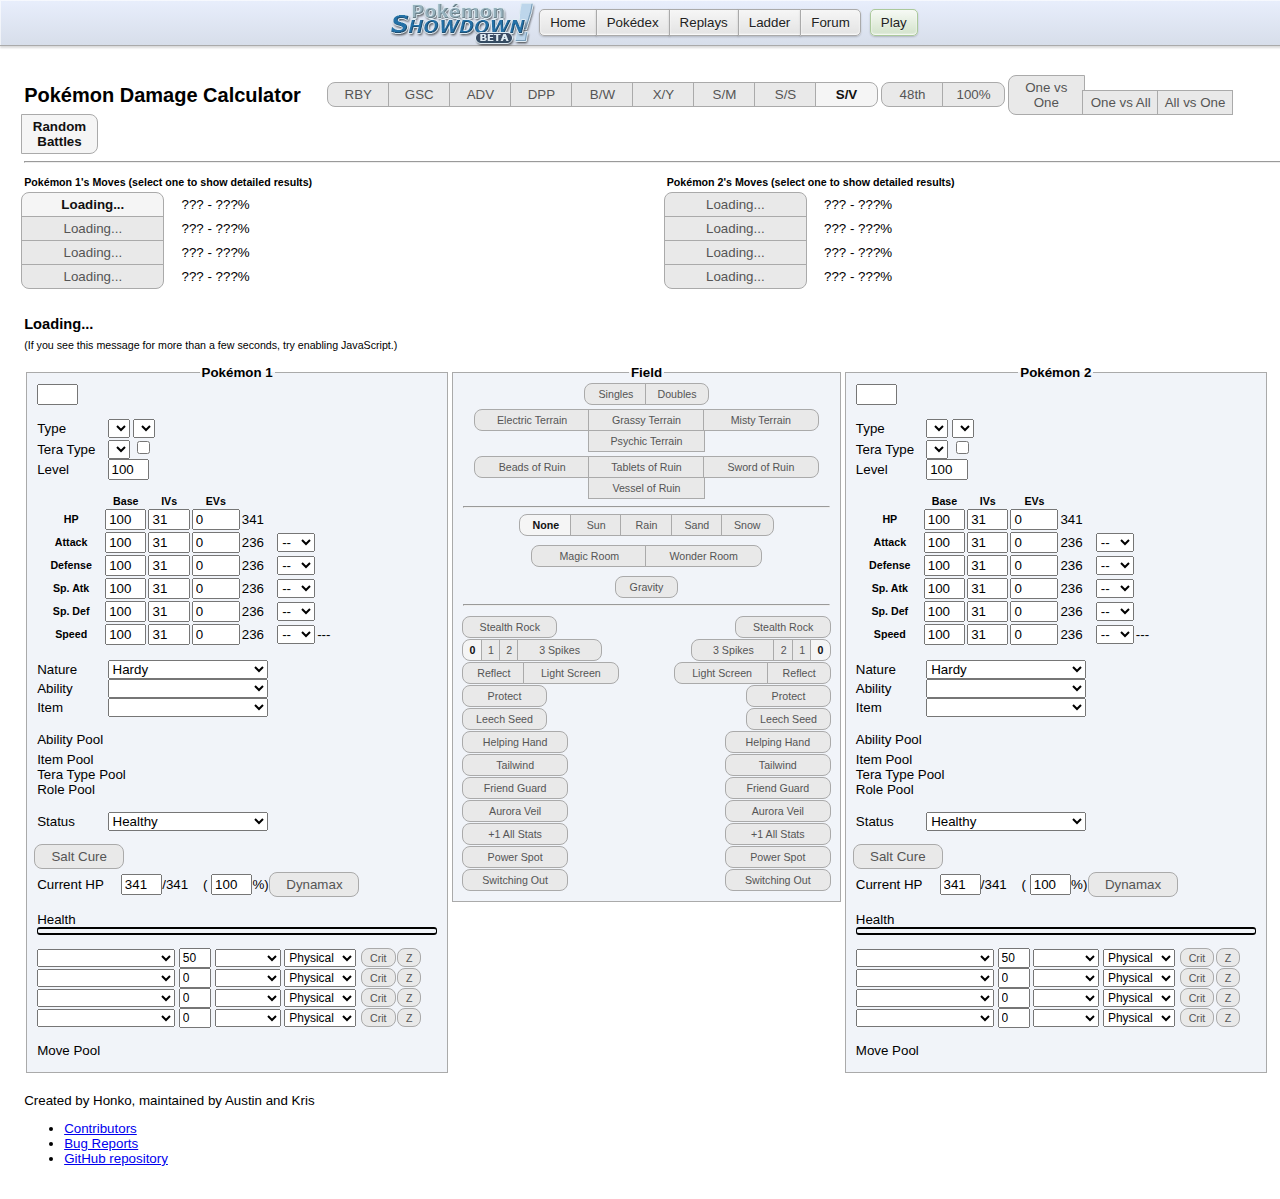
<file: randoms.html>
<!DOCTYPE html>
<html lang="en">

<head>
    <meta charset="UTF-8" />
    <title>Pok&eacute;mon Damage Calculator</title>
    <link type="text/css" rel="stylesheet" href="./js/vendor/select2/select2.css" />
    <link type="text/css" rel="stylesheet" href="./css/main.css?540756c1" />
    <link type="text/css" rel="stylesheet" href="./css/vendor/bootstrap.css" />
    <!-- Global site tag (gtag.js) - Google Analytics -->
    <script async src="https://www.googletagmanager.com/gtag/js?id=UA-26211653-3"></script>
    <script>
        window.dataLayer = window.dataLayer || [];
        function gtag(){dataLayer.push(arguments);}
        gtag('js', new Date());

        gtag('config', 'UA-26211653-3');

        window.onerror = function(err, uri, line) {
            gtag('event', 'exception', {'description': uri + ':' + line + ': ' + err});
            return false;
        };
    </script>
</head>

<body>

<nav><div class="header"><div class="header-inner">
    <ul class="nav">
        <li><a class="button nav-first" href="//pokemonshowdown.com"><img src="./img/pokemonshowdownbeta.png" alt="Pok&eacute;mon Showdown! (beta)" /> Home</a></li>
        <li><a class="button" href="//dex.pokemonshowdown.com">Pok&eacute;dex</a></li>
        <li><a class="button" href="//replay.pokemonshowdown.com/">Replays</a></li>
        <li><a class="button" href="//pokemonshowdown.com/ladder/">Ladder</a></li>
        <li><a class="button nav-last" href="//pokemonshowdown.com/forums/">Forum</a></li>
    </ul>
    <ul class="nav nav-play">
        <li><a class="button greenbutton nav-first nav-last" href="//play.pokemonshowdown.com/">Play</a></li>
    </ul>
    <div style="clear:both"></div>
</div></div></nav>
<div class="wrapper">

    <div aria-label="Settings" role="region">
        <span class="title-text">Pok&eacute;mon Damage Calculator</span>
        <span class="genSelection" aria-labelledby="selectGenInstruction" role="radiogroup" title="Select the generation.">
            <span class="visually-hidden" id="selectGenInstruction">Select the generation.</span>
            <input class="gen visually-hidden" type="radio" name="gen" value="1" id="gen1" /><label class="btn btn-small btn-left" for="gen1">RBY</label>
            <input class="gen visually-hidden" type="radio" name="gen" value="2" id="gen2" /><label class="btn btn-small btn-mid" for="gen2">GSC</label>
            <input class="gen visually-hidden" type="radio" name="gen" value="3" id="gen3" /><label class="btn btn-small btn-mid" for="gen3">ADV</label>
            <input class="gen visually-hidden" type="radio" name="gen" value="4" id="gen4" /><label class="btn btn-small btn-mid" for="gen4">DPP</label>
            <input class="gen visually-hidden" type="radio" name="gen" value="5" id="gen5" /><label class="btn btn-small btn-mid" for="gen5">B/W</label>
            <input class="gen visually-hidden" type="radio" name="gen" value="6" id="gen6" /><label class="btn btn-small btn-mid" for="gen6">X/Y</label>
            <input class="gen visually-hidden" type="radio" name="gen" value="7" id="gen7" /><label class="btn btn-small btn-mid" for="gen7">S/M</label>
            <input class="gen visually-hidden" type="radio" name="gen" value="8" id="gen8" /><label class="btn btn-small btn-mid" for="gen8">S/S</label>
            <input class="gen visually-hidden" type="radio" name="gen" value="9" id="gen9" checked="checked" /><label class="btn btn-small btn-right" for="gen9">S/V</label>
        </span>
        <span class="notationSelection" aria-labelledby="selectNotationInstruction" role="radiogroup" title="Select the output notation.">
            <span class="visually-hidden" id="selectNotationInstruction">Select the output notation.</span>
            <input class="notation visually-hidden" type="radio" name="notation" id="pixels" value="px" /><label class="btn btn-small btn-left" for="pixels">48th</label>
            <input class="notation visually-hidden" type="radio" name="notation" id="percentage" value="%" /><label class="btn btn-small btn-right" for="percentage">100%</label>
        </span>
        <span class="modeSelection" aria-labelledby="selectModeInstruction" role="radiogroup" title="Select the calculator's mode of function.">
            <span class="visually-hidden" id="selectModeInstruction">Select the calculator's mode of function.</span>
            <input class="mode visually-hidden" type="radio" name="mode" id="one-vs-one" /><label class="btn btn-left" for="one-vs-one">One vs One</label>
            <input class="mode visually-hidden" type="radio" name="mode" id="one-vs-all" /><label class="btn btn-mid" for="one-vs-all">One vs All</label>
            <input class="mode visually-hidden" type="radio" name="mode" id="all-vs-one" /><label class="btn btn-mid" for="all-vs-one">All vs One</label>
            <input class="mode visually-hidden" type="radio" name="mode" id="randoms" checked="checked" /><label class="btn btn-right" for="randoms">Random Battles</label>
        </span>
    </div>
    <hr />
    <div aria-label="Move selection" class="move-result-group" role="region" title="Select a move to show detailed results.">
        <div  aria-labelledby="resultHeaderL" class="move-result-subgroup" role="radiogroup">
            <div class="result-move-header"><span id="resultHeaderL">Pok&eacute;mon 1's Moves (select one to show detailed results)</span>
            </div>
            <div>
                <input class="result-move visually-hidden" type="radio" name="resultMove" id="resultMoveL1" checked="checked" aria-describedby="resultDamageL1" />
                <label class="btn btn-xxxwide btn-top" for="resultMoveL1">Loading...</label>
                <span id="resultDamageL1">??? - ???%</span>
            </div>
            <div>
                <input class="result-move visually-hidden" type="radio" name="resultMove" id="resultMoveL2" aria-describedby="resultDamageL2" />
                <label class="btn btn-xxxwide btn-mid" for="resultMoveL2">Loading...</label>
                <span id="resultDamageL2">??? - ???%</span>
            </div>
            <div>
                <input class="result-move visually-hidden" type="radio" name="resultMove" id="resultMoveL3" aria-describedby="resultDamageL3" />
                <label class="btn btn-xxxwide btn-mid" for="resultMoveL3">Loading...</label>
                <span id="resultDamageL3">??? - ???%</span>
            </div>
            <div>
                <input class="result-move visually-hidden" type="radio" name="resultMove" id="resultMoveL4" aria-describedby="resultDamageL4" />
                <label class="btn btn-xxxwide btn-bottom" for="resultMoveL4">Loading...</label>
                <span id="resultDamageL4">??? - ???%</span>
            </div>
        </div>
        <div aria-labelledby="resultHeaderR" class="move-result-subgroup" role="radiogroup">
            <div class="result-move-header"><span id="resultHeaderR">Pok&eacute;mon 2's Moves (select one to show detailed results)</span>
            </div>
            <div>
                <input class="result-move visually-hidden" type="radio" name="resultMove" id="resultMoveR1" aria-describedby="resultDamageR1" />
                <label class="btn btn-xxxwide btn-top" for="resultMoveR1">Loading...</label>
                <span id="resultDamageR1">??? - ???%</span>
            </div>
            <div>
                <input class="result-move visually-hidden" type="radio" name="resultMove" id="resultMoveR2" aria-describedby="resultDamageR2" />
                <label class="btn btn-xxxwide btn-mid" for="resultMoveR2">Loading...</label>
                <span id="resultDamageR2">??? - ???%</span>
            </div>
            <div>
                <input class="result-move visually-hidden" type="radio" name="resultMove" id="resultMoveR3" aria-describedby="resultDamageR3" />
                <label class="btn btn-xxxwide btn-mid" for="resultMoveR3">Loading...</label>
                <span id="resultDamageR3">??? - ???%</span>
            </div>
            <div>
                <input class="result-move visually-hidden" type="radio" name="resultMove" id="resultMoveR4" aria-describedby="resultDamageR4" />
                <label class="btn btn-xxxwide btn-bottom" for="resultMoveR4">Loading...</label>
                <span id="resultDamageR4">??? - ???%</span>
            </div>
        </div>
    </div>
    <div aria-label="Calculation results" class="main-result-group" role="region">
        <div class="big-text" title="Click to copy.">
            <span id="mainResult">Loading...</span>
            <span id="tooltipText">Copied</span>
        </div>
        <div class="small-text"><span id="damageValues">(If you see this message for more than a few seconds, try enabling JavaScript.)</span>
        </div>
    </div>

    <div aria-label="Pok&eacute;mon 1" class="panel" role="region">
        <fieldset class="poke-info" id="p1">
            <legend align="center">Pok&eacute;mon 1</legend>
            <input type="text" class="set-selector calc-trigger" />
            <span id="importedSetsOptions" style="width:auto; display:none">
                <input type="checkbox" id="importedSets" /> Only show imported sets <br />
                <button id="clearSets">Clear Custom Sets</button>
            </span>
            <div class="info-group top">
                <div>
                    <label>Type</label>
                    <select aria-label="type1" class="type1 terrain-trigger calc-trigger"></select>
                    <select aria-label="type2" class="type2 terrain-trigger calc-trigger"></select>
                </div>
                <div class="gen-specific g9">
                    <label>Tera Type</label>
                    <select class="teraType terrain-trigger calc-trigger"></select>
                    <input type="checkbox" title= "Has this Pok&eacute;mon terastalized?" class="teraToggle terrain-trigger calc-trigger">
                </div>
                <div class="hide">
                    <label>Forme</label>
                    <select class="forme calc-trigger"></select>
                </div>
                <div class="hide">
                    <label>Gender</label>
                    <select class="gender calc-trigger"><option></option><option selected="selected">Male</option><option>Female</option></select>
                </div>
                <div>
                    <label for="levelL1">Level</label>
                    <input class="level calc-trigger" id="levelL1" value="100" />
                </div>
                <div class="hide">
                    <label for="weightL1">Weight (kg)</label>
                    <input class="weight calc-trigger" id="weightL1" value="10.0" />
                </div>
            </div>
            <div class="info-group">
                <table>
                    <thead>
                        <tr>
                            <th></th>
                            <th scope="col">Base</th>
                            <th class="gen-specific g3 g4 g5 g6 g7 g8 g9" scope="col">IVs</th>
                            <th class="gen-specific g3 g4 g5 g6 g7 g8 g9" scope="col">EVs</th>
                            <th class="gen-specific g1 g2 hide" scope="col">DVs</th>
                            <th></th>
                            <th></th>
                        </tr>
                    </thead>
                    <tbody>
                        <tr class="hp">
                            <th scope="row">
                                <label>HP</label>
                            </th>
                            <td>
                                <input class="base calc-trigger" value="100" />
                            </td>
                            <td class="gen-specific g3 g4 g5 g6 g7 g8 g9">
                                <input class="ivs calc-trigger" value="31" />
                            </td>
                            <td class="gen-specific g3 g4 g5 g6 g7 g8 g9">
                                <input class="evs calc-trigger" type="number" min="0" max="252" step="4" value="0" />
                            </td>
                            <td class="gen-specific g1 g2 hide">
                                <input class="dvs calc-trigger" value="15" disabled="disabled" />
                            </td>
                            <td><span class="total">341</span>
                            </td>
                            <td></td>
                        </tr>
                        <tr class="at">
                            <th scope="row">
                                <label>Attack</label>
                            </th>
                            <td>
                                <input class="base calc-trigger" value="100" />
                            </td>
                            <td class="gen-specific g3 g4 g5 g6 g7 g8 g9">
                                <input class="ivs calc-trigger" value="31" />
                            </td>
                            <td class="gen-specific g3 g4 g5 g6 g7 g8 g9">
                                <input class="evs calc-trigger" type="number" min="0" max="252" step="4" value="0" />
                            </td>
                            <td class="gen-specific g1 g2 hide">
                                <input class="dvs calc-trigger" value="15" />
                            </td>
                            <td><span class="total">236</span>
                            </td>
                            <td>
                                <select class="boost calc-trigger">
                                    <option value="6">+6</option>
                                    <option value="5">+5</option>
                                    <option value="4">+4</option>
                                    <option value="3">+3</option>
                                    <option value="2">+2</option>
                                    <option value="1">+1</option>
                                    <option value="0" selected="selected">--</option>
                                    <option value="-1">-1</option>
                                    <option value="-2">-2</option>
                                    <option value="-3">-3</option>
                                    <option value="-4">-4</option>
                                    <option value="-5">-5</option>
                                    <option value="-6">-6</option>
                                </select>
                            </td>
                        </tr>
                        <tr class="df">
                            <th scope="row">
                                <label>Defense</label>
                            </th>
                            <td>
                                <input class="base calc-trigger" value="100" />
                            </td>
                            <td class="gen-specific g3 g4 g5 g6 g7 g8 g9">
                                <input class="ivs calc-trigger" value="31" />
                            </td>
                            <td class="gen-specific g3 g4 g5 g6 g7 g8 g9">
                                <input class="evs calc-trigger" type="number" min="0" max="252" step="4" value="0" />
                            </td>
                            <td class="gen-specific g1 g2 hide">
                                <input class="dvs calc-trigger" value="15" />
                            </td>
                            <td><span class="total">236</span>
                            </td>
                            <td>
                                <select class="boost calc-trigger">
                                    <option value="6">+6</option>
                                    <option value="5">+5</option>
                                    <option value="4">+4</option>
                                    <option value="3">+3</option>
                                    <option value="2">+2</option>
                                    <option value="1">+1</option>
                                    <option value="0" selected="selected">--</option>
                                    <option value="-1">-1</option>
                                    <option value="-2">-2</option>
                                    <option value="-3">-3</option>
                                    <option value="-4">-4</option>
                                    <option value="-5">-5</option>
                                    <option value="-6">-6</option>
                                </select>
                            </td>
                        </tr>
                        <tr class="sa gen-specific g2 g3 g4 g5 g6 g7 g8 g9">
                            <th scope="row">
                                <label>Sp. Atk</label>
                            </th>
                            <td>
                                <input class="base calc-trigger" value="100" />
                            </td>
                            <td class="gen-specific g3 g4 g5 g6 g7 g8 g9">
                                <input class="ivs calc-trigger" value="31" />
                            </td>
                            <td class="gen-specific g3 g4 g5 g6 g7 g8 g9">
                                <input class="evs calc-trigger" type="number" min="0" max="252" step="4" value="0" />
                            </td>
                            <td class="gen-specific g1 g2 hide">
                                <input class="dvs calc-trigger" value="15" />
                            </td>
                            <td><span class="total">236</span>
                            </td>
                            <td>
                                <select class="boost calc-trigger">
                                    <option value="6">+6</option>
                                    <option value="5">+5</option>
                                    <option value="4">+4</option>
                                    <option value="3">+3</option>
                                    <option value="2">+2</option>
                                    <option value="1">+1</option>
                                    <option value="0" selected="selected">--</option>
                                    <option value="-1">-1</option>
                                    <option value="-2">-2</option>
                                    <option value="-3">-3</option>
                                    <option value="-4">-4</option>
                                    <option value="-5">-5</option>
                                    <option value="-6">-6</option>
                                </select>
                            </td>
                        </tr>
                        <tr class="sd gen-specific g2 g3 g4 g5 g6 g7 g8 g9">
                            <th scope="row">
                                <label>Sp. Def</label>
                            </th>
                            <td>
                                <input class="base calc-trigger" value="100" />
                            </td>
                            <td class="gen-specific g3 g4 g5 g6 g7 g8 g9">
                                <input class="ivs calc-trigger" value="31" />
                            </td>
                            <td class="gen-specific g3 g4 g5 g6 g7 g8 g9">
                                <input class="evs calc-trigger" type="number" min="0" max="252" step="4" value="0" />
                            </td>
                            <td class="gen-specific g1 g2 hide">
                                <input class="dvs calc-trigger" value="15" disabled="disabled" />
                            </td>
                            <td><span class="total">236</span>
                            </td>
                            <td>
                                <select class="boost calc-trigger">
                                    <option value="6">+6</option>
                                    <option value="5">+5</option>
                                    <option value="4">+4</option>
                                    <option value="3">+3</option>
                                    <option value="2">+2</option>
                                    <option value="1">+1</option>
                                    <option value="0" selected="selected">--</option>
                                    <option value="-1">-1</option>
                                    <option value="-2">-2</option>
                                    <option value="-3">-3</option>
                                    <option value="-4">-4</option>
                                    <option value="-5">-5</option>
                                    <option value="-6">-6</option>
                                </select>
                            </td>
                        </tr>
                        <tr class="sl gen-specific g1 hide">
                            <th scope="row">
                                <label>Special</label>
                            </th>
                            <td>
                                <input class="base calc-trigger" value="100" />
                            </td>
                            <td>
                                <input class="dvs calc-trigger" value="15" />
                            </td>
                            <td><span class="total">236</span>
                            </td>
                            <td>
                                <select class="boost calc-trigger">
                                    <option value="6">+6</option>
                                    <option value="5">+5</option>
                                    <option value="4">+4</option>
                                    <option value="3">+3</option>
                                    <option value="2">+2</option>
                                    <option value="1">+1</option>
                                    <option value="0" selected="selected">--</option>
                                    <option value="-1">-1</option>
                                    <option value="-2">-2</option>
                                    <option value="-3">-3</option>
                                    <option value="-4">-4</option>
                                    <option value="-5">-5</option>
                                    <option value="-6">-6</option>
                                </select>
                            </td>
                        </tr>
                        <tr class="sp">
                            <th scope="row">
                                <label>Speed</label>
                            </th>
                            <td>
                                <input class="base calc-trigger" value="100" />
                            </td>
                            <td class="gen-specific g3 g4 g5 g6 g7 g8 g9">
                                <input class="ivs calc-trigger" value="31" />
                            </td>
                            <td class="gen-specific g3 g4 g5 g6 g7 g8 g9">
                                <input class="evs calc-trigger" type="number" min="0" max="252" step="4" value="0" />
                            </td>
                            <td class="gen-specific g1 g2 hide">
                                <input class="dvs calc-trigger" value="15" />
                            </td>
                            <td><span class="total">236</span>
                            </td>
                            <td>
                                <select class="boost calc-trigger">
                                    <option value="6">+6</option>
                                    <option value="5">+5</option>
                                    <option value="4">+4</option>
                                    <option value="3">+3</option>
                                    <option value="2">+2</option>
                                    <option value="1">+1</option>
                                    <option value="0" selected="selected">--</option>
                                    <option value="-1">-1</option>
                                    <option value="-2">-2</option>
                                    <option value="-3">-3</option>
                                    <option value="-4">-4</option>
                                    <option value="-5">-5</option>
                                    <option value="-6">-6</option>
                                </select>
                            </td>
                            <td><span class="totalMod">---</span>
                            </td>
                        </tr>
                    </tbody>
                </table>
            </div>
            <div class="info-group info-selectors">
                <div class="gen-specific g3 g4 g5 g6 g7 g8 g9">
                    <label for="natureL1">Nature</label>
                    <select class="nature calc-trigger" id="natureL1">
                        <option value="Adamant">Adamant (+Atk, -SpA)</option>
                        <option value="Bashful">Bashful</option>
                        <option value="Bold">Bold (+Def, -Atk)</option>
                        <option value="Brave">Brave (+Atk, -Spe)</option>
                        <option value="Calm">Calm (+SpD, -Atk)</option>
                        <option value="Careful">Careful (+SpD, -SpA)</option>
                        <option value="Docile">Docile</option>
                        <option value="Gentle">Gentle (+SpD, -Def)</option>
                        <option value="Hardy" selected="selected">Hardy</option>
                        <option value="Hasty">Hasty (+Spe, -Def)</option>
                        <option value="Impish">Impish (+Def, -SpA)</option>
                        <option value="Jolly">Jolly (+Spe, -SpA)</option>
                        <option value="Lax">Lax (+Def, -SpD)</option>
                        <option value="Lonely">Lonely (+Atk, -Def)</option>
                        <option value="Mild">Mild (+SpA, -Def)</option>
                        <option value="Modest">Modest (+SpA, -Atk)</option>
                        <option value="Naive">Naive (+Spe, -SpD)</option>
                        <option value="Naughty">Naughty (+Atk, -SpD)</option>
                        <option value="Quiet">Quiet (+SpA, -Spe)</option>
                        <option value="Quirky">Quirky</option>
                        <option value="Rash">Rash (+SpA, -SpD)</option>
                        <option value="Relaxed">Relaxed (+Def, -Spe)</option>
                        <option value="Sassy">Sassy (+SpD, -Spe)</option>
                        <option value="Serious">Serious</option>
                        <option value="Timid">Timid (+Spe, -Atk)</option>
                    </select>
                </div>
                <div class="gen-specific g3 g4 g5 g6 g7 g8 g9">
                    <label for="abilityL1">Ability</label>
                    <select class="ability terrain-trigger calc-trigger" id="abilityL1"></select>
                    <input hidden type="checkbox" title= "Is this ability active?" class="abilityToggle calc-trigger">
						  <select hidden aria-label="Allies fainted" class="alliesFainted calc-trigger">
								<option value="0">Zero allies fainted</option>
								<option value="1">One ally fainted</option>
								<option value="2">Two allies fainted</option>
								<option value="3">Three allies fainted</option>
								<option value="4">Four allies fainted</option>
								<option value="5">Five allies fainted</option>
						  </select>
                </div>
                <div class="gen-specific g2 g3 g4 g5 g6 g7 g8 g9">
                    <label for="itemL1">Item</label>
                    <select class="item terrain-trigger calc-trigger" id="itemL1"></select>
                </div>
                <div class="pool">
                    <div class="ability-pool gen-specific g3 g4 g5 g6 g7 g8 g9">
                        <div>Ability Pool</div>
                        <small class="extraSetAbilities"></small>
                    </div>
                    <div class="item-pool gen-specific g2 g3 g4 g5 g6 g7 g8 g9">
                        <div>Item Pool</div>
                        <small class="extraSetItems"></small>
                    </div>
                    <div class="tera-type-pool gen-specific g9">
                        <div>Tera Type Pool</div>
                        <small class="extraSetTeraTypes"></small>
                    </div>
                    <div class="role-pool gen-specific g9">
                        <div>Role Pool</div>
                        <small class="extraSetRoles"></small>
                    </div>
                </div>
                <div>
                    <label for="statusL1">Status</label>
                    <select class="status calc-trigger" id="statusL1">
                        <option value="Healthy">Healthy</option>
                        <option value="Poisoned">Poisoned</option>
                        <option value="Badly Poisoned">Badly Poisoned</option>
                        <option value="Burned">Burned</option>
                        <option value="Paralyzed">Paralyzed</option>
                        <option value="Asleep">Asleep</option>
                        <option value="Frozen">Frozen</option>
                    </select>
                    <select aria-label="Toxic counter" class="toxic-counter calc-trigger hide">
                        <option value="1">1/16</option>
                        <option value="2">2/16</option>
                        <option value="3">3/16</option>
                        <option value="4">4/16</option>
                        <option value="5">5/16</option>
                        <option value="6">6/16</option>
                        <option value="7">7/16</option>
                        <option value="8">8/16</option>
                        <option value="9">9/16</option>
                        <option value="10">10/16</option>
                        <option value="11">11/16</option>
                        <option value="12">12/16</option>
                        <option value="13">13/16</option>
                        <option value="14">14/16</option>
                        <option value="15">15/16</option>
                    </select>
                </div>
            </div>
            <div class="info-group gen-specific g9">
                <div class="left" title="Has this Pok&eacute;mon been cured with Salt Cure?">
                    <div hidden id="selectRevealInstruction">Has this Pok&eacute;mon been cured with Salt Cure?</div>
                    <input aria-describedby="selectRevealInstruction" class="visually-hidden saltcure calc-trigger" type="checkbox" id="cureL" />
                    <label class="btn btn-xxwide" for="cureL">Salt Cure</label>
                </div>
                <br />
            </div>
            <div class="info-group">
                <label for="currentHpL1">Current HP</label>
                <input class="current-hp calc-trigger" id="currentHpL1" value="341" />/<span class="max-hp">341</span> (
                <input class="percent-hp calc-trigger" value="100" />%)
					 <input class="visually-hidden max calc-trigger btn-input" type="checkbox" id="maxL" />
					 <label class="btn btn-xwide gen-specific g8 hide" for="maxL"
					 title="Use the corresponding Max Move?">Dynamax</label>
					 <br />
                <br />
                Health <div class="hpbar"></div>
            </div>
            <div hidden id="criticalHitInstruction">Force this attack to be a critical hit?</div>
            <div hidden id="zMoveInstruction">Make this attack a Z-move?</div>
            <div class="move1">
                <select class="move-selector calc-trigger small-select"></select>
                <input class="move-bp calc-trigger" value="50" />
                <select class="move-type calc-trigger"></select>
                <select class="move-cat calc-trigger gen-specific g4 g5 g6 g7 g8 g9">
                    <option value="Physical">Physical</option>
                    <option value="Special">Special</option>
                </select>
                <input aria-describedby="criticalHitInstruction" class="move-crit calc-trigger visually-hidden" type="checkbox" id="critL1" />
                <label class="btn crit-btn" for="critL1" title="Force this attack to be a critical hit?">Crit</label>
                <input aria-describedby="zMoveInstruction" class="move-z calc-trigger visually-hidden" type="checkbox" id="zL1"/>
                <label class="btn z-btn gen-specific g7 hide" for="zL1" title="Make this attack a Z-move?">Z</label>
                <select class="move-hits calc-trigger hide">
                    <option value="2">2 hits</option>
                    <option value="3">3 hits</option>
                    <option value="4">4 hits</option>
                    <option value="5">5 hits</option>
                </select>
                <select class="stat-drops calc-trigger hide" title="How many times was this move used in a row?">>
                    <option value="1">Once</option>
                    <option value="2">Twice</option>
                    <option value="3">3 times</option>
                    <option value="4">4 times</option>
                    <option value="5">5 times</option>
                </select>
                <select class="metronome calc-trigger hide" title="How many times was this move successfully and consecutively used while holding Metronome before this turn?">
                    <option value="0">Never</option>
                    <option value="1">Once</option>
                    <option value="2">Twice</option>
                    <option value="3">3 times</option>
                    <option value="4">4 times</option>
                    <option value="5">5 times</option>
                </select>
            </div>
            <div class="move2">
                <select class="move-selector calc-trigger small-select"></select>
                <input class="move-bp calc-trigger" value="0" />
                <select class="move-type calc-trigger"></select>
                <select class="move-cat calc-trigger gen-specific g4 g5 g6 g7 g8 g9">
                    <option value="Physical">Physical</option>
                    <option value="Special">Special</option>
                </select>
                <input aria-describedby="criticalHitInstruction" class="move-crit calc-trigger visually-hidden" type="checkbox" id="critL2" />
                <label class="btn crit-btn" for="critL2" title="Force this attack to be a critical hit?">Crit</label>
                <input aria-describedby="zMoveInstruction" class="move-z calc-trigger visually-hidden" type="checkbox" id="zL2"/>
                <label class="btn z-btn gen-specific g7 hide" for="zL2" title="Make this attack a Z-move?">Z</label>
                <select class="move-hits calc-trigger hide">
                    <option value="2">2 hits</option>
                    <option value="3">3 hits</option>
                    <option value="4">4 hits</option>
                    <option value="5">5 hits</option>
                </select>
                <select class="stat-drops calc-trigger hide" title="How many times was this move used in a row?">>
                    <option value="1">Once</option>
                    <option value="2">Twice</option>
                    <option value="3">3 times</option>
                    <option value="4">4 times</option>
                    <option value="5">5 times</option>
                </select>
                <select class="metronome calc-trigger hide" title="How many times was this move successfully and consecutively used while holding Metronome before this turn?">
                    <option value="0">Never</option>
                    <option value="1">Once</option>
                    <option value="2">Twice</option>
                    <option value="3">3 times</option>
                    <option value="4">4 times</option>
                    <option value="5">5 times</option>
                </select>
            </div>
            <div class="move3">
                <select class="move-selector calc-trigger small-select"></select>
                <input class="move-bp calc-trigger" value="0" />
                <select class="move-type calc-trigger"></select>
                <select class="move-cat calc-trigger gen-specific g4 g5 g6 g7 g8 g9">
                    <option value="Physical">Physical</option>
                    <option value="Special">Special</option>
                </select>
                <input aria-describedby="criticalHitInstruction" class="move-crit calc-trigger visually-hidden" type="checkbox" id="critL3" />
                <label class="btn crit-btn" for="critL3" title="Force this attack to be a critical hit?">Crit</label>
                <input aria-describedby="zMoveInstruction" class="move-z calc-trigger visually-hidden" type="checkbox" id="zL3"/>
                <label class="btn z-btn gen-specific g7 hide" for="zL3" title="Make this attack a Z-move?">Z</label>
                <select class="move-hits calc-trigger hide">
                    <option value="2">2 hits</option>
                    <option value="3">3 hits</option>
                    <option value="4">4 hits</option>
                    <option value="5">5 hits</option>
                </select>
                <select class="stat-drops calc-trigger hide" title="How many times was this move used in a row?">>
                    <option value="1">Once</option>
                    <option value="2">Twice</option>
                    <option value="3">3 times</option>
                    <option value="4">4 times</option>
                    <option value="5">5 times</option>
                </select>
                <select class="metronome calc-trigger hide" title="How many times was this move successfully and consecutively used while holding Metronome before this turn?">
                    <option value="0">Never</option>
                    <option value="1">Once</option>
                    <option value="2">Twice</option>
                    <option value="3">3 times</option>
                    <option value="4">4 times</option>
                    <option value="5">5 times</option>
                </select>
            </div>
            <div class="move4">
                <select class="move-selector calc-trigger small-select"></select>
                <input class="move-bp calc-trigger" value="0" />
                <select class="move-type calc-trigger"></select>
                <select class="move-cat calc-trigger gen-specific g4 g5 g6 g7 g8 g9">
                    <option value="Physical">Physical</option>
                    <option value="Special">Special</option>
                </select>
                <input aria-describedby="criticalHitInstruction" class="move-crit calc-trigger visually-hidden" type="checkbox" id="critL4" />
                <label class="btn crit-btn" for="critL4" title="Force this attack to be a critical hit?">Crit</label>
                <input aria-describedby="zMoveInstruction" class="move-z calc-trigger visually-hidden" type="checkbox" id="zL4"/>
                <label class="btn z-btn gen-specific g7 hide" for="zL4" title="Make this attack a Z-move?">Z</label>
                <select class="move-hits calc-trigger hide">
                    <option value="2">2 hits</option>
                    <option value="3">3 hits</option>
                    <option value="4">4 hits</option>
                    <option value="5">5 hits</option>
                </select>
                <select class="stat-drops calc-trigger hide" title="How many times was this move used in a row?">>
                    <option value="1">Once</option>
                    <option value="2">Twice</option>
                    <option value="3">3 times</option>
                    <option value="4">4 times</option>
                    <option value="5">5 times</option>
                </select>
                <select class="metronome calc-trigger hide" title="How many times was this move successfully and consecutively used while holding Metronome before this turn?">
                    <option value="0">Never</option>
                    <option value="1">Once</option>
                    <option value="2">Twice</option>
                    <option value="3">3 times</option>
                    <option value="4">4 times</option>
                    <option value="5">5 times</option>
                </select>
            </div>
            <div class="pool move-pool gen-specific g1 g2 g3 g4 g5 g6 g7 g8 g9">
                <div>Move Pool</div>
                <small class="extraSetMoves"></small>
            </div>
        </fieldset>
    </div>

    <div class="panel">
        <div aria-label="Field information" role="region">
            <fieldset class="field-info">
                <legend align="center">Field</legend>
                <div aria-labelledby="selectBattleFormatInstruction" class="gen-specific g3 g4 g5 g6 g7 g8 g9" role="radiogroup" style="width: 10.6em; margin: 0 auto 5px;" title="Select the battle format.">
                    <span class="visually-hidden" id="selectBattleFormatInstruction">Select the battle format.</span>
                    <input class="visually-hidden calc-trigger" type="radio" name="format" value="Singles" id="singles-format" />
                    <label class="btn btn-left" for="singles-format">Singles</label>
                    <input class="visually-hidden calc-trigger" type="radio" name="format" value="Doubles" id="doubles-format" />
                    <label class="btn btn-right" for="doubles-format">Doubles</label>
                </div>
                <div aria-labelledby="selectTerrainInstruction" class="gen-specific g6 hide" role="group" title="Select the current terrain.">
                    <span class="visually-hidden" id="selectTerrainInstruction">Select the current terrain.</span>
                    <input class="visually-hidden terrain-trigger calc-trigger" type="checkbox" name="terrain" value="Electric" id="electric" /><label class="btn btn-xxxwide btn-left" for="electric">Electric Terrain</label>
                    <input class="visually-hidden terrain-trigger calc-trigger" type="checkbox" name="terrain" value="Grassy" id="grassy" /><label class="btn btn-xxxwide btn-mid" for="grassy">Grassy Terrain</label>
                    <input class="visually-hidden terrain-trigger calc-trigger" type="checkbox" name="terrain" value="Misty" id="misty" /><label class="btn btn-xxxwide btn-right" for="misty">Misty Terrain</label>
                </div>
                <div aria-labelledby="selectTerrainInstruction" class="gen-specific g7 g8 g9" role="group" title="Select the current terrain.">
                    <span class="visually-hidden" id="selectTerrainInstruction">Select the current terrain.</span>
                    <input class="visually-hidden terrain-trigger calc-trigger" type="checkbox" name="terrain" value="Electric" id="electric" /><label class="btn btn-xxxwide btn-left" for="electric">Electric Terrain</label>
                    <input class="visually-hidden terrain-trigger calc-trigger" type="checkbox" name="terrain" value="Grassy" id="grassy" /><label class="btn btn-xxxwide btn-mid" for="grassy">Grassy Terrain</label>
                    <input class="visually-hidden terrain-trigger calc-trigger" type="checkbox" name="terrain" value="Misty" id="misty" /><label class="btn btn-xxxwide btn-right" for="misty">Misty Terrain</label>
                    <input class="visually-hidden terrain-trigger calc-trigger" type="checkbox" name="terrain" value="Psychic" id="psychic" /><label class="btn btn-xxxwide btn-mid" for="psychic">Psychic Terrain</label>
					 </div>
					 <div aria-labelledby="selectRuinInstruction" class="gen-specific g9 format-specific doubles" role="group" style="margin: 5px auto auto;" title="Select the ruin abilities from other Pok&eacute;mon on the field.">
                    <span class="visually-hidden" id="selectRuinInstruction">Select the active Ruin abilities from other Poke&eacute;mon on the field.</span>
                    <input class="visually-hidden calc-trigger" type="checkbox" name="ruin" value="Beads" id="beads" />
						  <label class="btn btn-xxxwide btn-left" for="beads">Beads of Ruin</label>
                    <input class="visually-hidden calc-trigger" type="checkbox" name="ruin" value="Tablets" id="tablets" />
						  <label class="btn btn-xxxwide btn-mid" for="tablets">Tablets of Ruin</label>
                    <input class="visually-hidden calc-trigger" type="checkbox" name="ruin" value="Sword" id="sword" />
						  <label class="btn btn-xxxwide btn-right" for="sword">Sword of Ruin</label>
                    <input class="visually-hidden calc-trigger" type="checkbox" name="ruin" value="Vessel" id="vessel" />
						  <label class="btn btn-xxxwide btn-mid" for="vessel">Vessel of Ruin</label>
                </div>
                <hr class="gen-specific g6 g7 g8 g9" />
                <div aria-labelledby="selectWeatherInstruction" role="radiogroup">
                    <span class="visually-hidden" id="selectWeatherInstruction">Select the current weather condition.</span>
                    <div  class="gen-specific g3 g4 g5 g6 g7 g8 hide" style="width: 22.2em; margin: 5px auto;" title="Select the current weather condition.">
                        <input class="visually-hidden calc-trigger" type="radio" name="weather" value="" id="clear" checked="checked" />
                        <label class="btn btn-small btn-left" for="clear">None</label>
                        <input class="visually-hidden calc-trigger" type="radio" name="weather" value="Sun" id="sun" />
                        <label class="btn btn-small btn-mid" for="sun">Sun</label>
                        <input class="visually-hidden calc-trigger" type="radio" name="weather" value="Rain" id="rain" />
                        <label class="btn btn-small btn-mid" for="rain">Rain</label>
                        <input class="visually-hidden calc-trigger" type="radio" name="weather" value="Sand" id="sand" />
                        <label class="btn btn-small btn-mid" for="sand">Sand</label>
                        <input class="visually-hidden calc-trigger" type="radio" name="weather" value="Hail" id="hail" />
                        <label class="btn btn-small btn-right" for="hail">Hail</label>
                    </div>
                    <div  class="gen-specific g9" style="width: 22.2em; margin: 5px auto;" title="Select the current weather condition.">
                        <input class="visually-hidden calc-trigger" type="radio" name="weather" value="" id="clear" checked="checked" />
                        <label class="btn btn-small btn-left" for="clear">None</label>
                        <input class="visually-hidden calc-trigger" type="radio" name="weather" value="Sun" id="sun" />
                        <label class="btn btn-small btn-mid" for="sun">Sun</label>
                        <input class="visually-hidden calc-trigger" type="radio" name="weather" value="Rain" id="rain" />
                        <label class="btn btn-small btn-mid" for="rain">Rain</label>
                        <input class="visually-hidden calc-trigger" type="radio" name="weather" value="Sand" id="sand" />
                        <label class="btn btn-small btn-mid" for="sand">Sand</label>
                        <input class="visually-hidden calc-trigger" type="radio" name="weather" value="Snow" id="snow" />
                        <label class="btn btn-small btn-right" for="snow">Snow</label>
                    </div>
                    <div class="gen-specific g6 g7 hide" title="Select the current weather condition.">
                        <input class="visually-hidden calc-trigger" type="radio" name="weather" value="Harsh Sunshine" id="harsh-sunshine" />
                        <label class="btn btn-xxxwide btn-left" for="harsh-sunshine">Harsh Sunshine</label>
                        <input class="visually-hidden calc-trigger" type="radio" name="weather" value="Heavy Rain" id="heavy-rain" />
                        <label class="btn btn-xxxwide btn-mid" for="heavy-rain">Heavy Rain</label>
                        <input class="visually-hidden calc-trigger" type="radio" name="weather" value="Strong Winds" id="strong-winds" />
                        <label class="btn btn-xxxwide btn-right" for="strong-winds">Strong Winds</label>
                    </div>
                  </div>
                <div aria-labelledby="selectGscWeatherInstruction" class="gen-specific g2 hide" role="radiogroup" style="width: 17.8em; margin: 0 auto 5px;" title="Select the current weather condition.">
                    <span class="visually-hidden" id="selectGscWeatherInstruction">Select the current weather condition.</span>
                    <input class="visually-hidden calc-trigger" type="radio" name="gscWeather" value="" id="gscClear" checked="checked" />
                    <label class="btn btn-small btn-left" for="gscClear">None</label>
                    <input class="visually-hidden calc-trigger" type="radio" name="gscWeather" value="Sun" id="gscSun" />
                    <label class="btn btn-small btn-mid" for="gscSun">Sun</label>
                    <input class="visually-hidden calc-trigger" type="radio" name="gscWeather" value="Rain" id="gscRain" />
                    <label class="btn btn-small btn-mid" for="gscRain">Rain</label>
                    <input class="visually-hidden calc-trigger" type="radio" name="gscWeather" value="Sand" id="gscSand" />
                    <label class="btn btn-small btn-right" for="gscSand">Sand</label>
                </div>
                <div class="gen-specific g5 g6 g7 g8 g9" style="width: 22.2em; margin: 5px auto; display: inline-block;">
                    <span hidden id="magicRoomInstruction">Is Magic Room in effect?</span>
                    <span hidden id="wonderRoomInstruction">Is Wonder Room in effect?</span>
                    <input aria-describedby="magicRoomInstruction" class="visually-hidden calc-trigger" type="checkbox" id="magicroom" />
                    <label class="btn btn-xxxwide btn-left" for="magicroom">Magic Room</label>
                    <input aria-describedby="wonderRoomInstruction" class="visually-hidden calc-trigger" type="checkbox" id="wonderroom" />
                    <label class="btn btn-xxxwide btn-right" for="wonderroom">Wonder Room</label>
                </div>
                <div class="gen-specific g4 g5 g6 g7 g8 g9" style="width: 5.3em; margin: 5px auto;" title="Is gravity in effect?">
                    <span hidden id="gravityInstruction">Is gravity in effect?</span>
                    <input aria-describedby="gravityInstruction" class="visually-hidden calc-trigger" type="checkbox" id="gravity" />
                    <label class="btn" for="gravity">Gravity</label>
                </div>
                <hr class="gen-specific g2 g3 g4 g5 g6 g7 g8 g9" />
                <table class="field">
                    <thead>
                        <tr>
                            <th scope="col"><div class="visually-hidden">Pok&eacute;mon 1's side</div></th>
                            <th scope="col"><div class="visually-hidden">Pok&eacute;mon 2's side</div></th>
                        </tr>
                    </thead>
                    <tbody>
                        <tr class="gen-specific g4 g5 g6 g7 g8 g9">
                            <div hidden id="selectStealthRockInstruction">Is Stealth Rock affecting this side of the field?</div>
                            <td><div class="left" title="Is Stealth Rock affecting this side of the field?">
                                <input aria-describedby="selectStealthRockInstruction" class="visually-hidden calc-trigger" type="checkbox" id="srL" />
                                <label class="btn btn-xwide" for="srL">Stealth Rock</label>
                            </div></td>
                            <td><div class="right" title="Is Stealth Rock affecting this side of the field?">
                                <input aria-describedby="selectStealthRockInstruction" class="visually-hidden calc-trigger" type="checkbox" id="srR" />
                                <label class="btn btn-xwide" for="srR">Stealth Rock</label>
                            </div></td>
                        </tr>
                        <tr class="gen-specific g8 hide">
                            <div hidden id="selectSteelsurgeInstruction">Is Steelsurge affecting this side of the field?</div>
                            <td><div class="left" title="Is Steelsurge affecting this side of the field?">
                                <input aria-describedby="selectSteelsurgeInstruction" class="visually-hidden calc-trigger" type="checkbox" id="steelsurgeL" />
                                <label class="btn btn-xwide" for="steelsurgeL">Steelsurge</label>
                            </div></td>
                            <td><div class="right" title="Is Steelsurge affecting this side of the field?">
                                <input aria-describedby="selectSteelsurgeInstruction" class="visually-hidden calc-trigger" type="checkbox" id="steelsurgeR" />
                                <label class="btn btn-xwide" for="steelsurgeR">Steelsurge</label>
                            </div></td>
                        </tr>
                        <tr class="gen-specific g3 g4 g5 g6 g7 g8 g9">
                            <div hidden id="selectSpikeInstruction">Are there Spikes on this side of the field?</div>
                            <td><div aria-labelledby="selectSpikeInstruction" class="left" role="radiogroup" title="Are there Spikes on this side of the field?">
                                <input class="visually-hidden calc-trigger" type="radio" name="spikesL" value="0" id="spikesL0" checked="checked" />
                                <label class="btn btn-xsmall btn-left" for="spikesL0">0</label>
                                <input class="visually-hidden calc-trigger" type="radio" name="spikesL" value="1" id="spikesL1" />
                                <label class="btn btn-xsmall btn-mid" for="spikesL1">1</label>
                                <input class="visually-hidden calc-trigger" type="radio" name="spikesL" value="2" id="spikesL2" />
                                <label class="btn btn-xsmall btn-mid" for="spikesL2">2</label>
                                <input class="visually-hidden calc-trigger" type="radio" name="spikesL" value="3" id="spikesL3" />
                                <label class="btn btn-wide btn-right" for="spikesL3">3 Spikes</label>
                            </div></td>
                            <td><div aria-labelledby="selectSpikeInstruction" class="right" role="radiogroup" title="Are there Spikes on this side of the field?">
                                <input class="visually-hidden calc-trigger" type="radio" name="spikesR" value="3" id="spikesR3" />
                                <label class="btn btn-wide btn-left" for="spikesR3">3 Spikes</label>
                                <input class="visually-hidden calc-trigger" type="radio" name="spikesR" value="2" id="spikesR2" />
                                <label class="btn btn-xsmall btn-mid" for="spikesR2">2</label>
                                <input class="visually-hidden calc-trigger" type="radio" name="spikesR" value="1" id="spikesR1" />
                                <label class="btn btn-xsmall btn-mid" for="spikesR1">1</label>
                                <input class="visually-hidden calc-trigger" type="radio" name="spikesR" value="0" id="spikesR0" checked="checked" />
                                <label class="btn btn-xsmall btn-right" for="spikesR0">0</label>
                            </div></td>
                        </tr>
                        <tr class="gen-specific g2 hide">
                            <td><div class="left" title="Are there Spikes on this side of the field?">
                                <input aria-describedby="selectSpikeInstruction" class="visually-hidden calc-trigger" type="checkbox" id="gscSpikesL" />
                                <label class="btn" for="gscSpikesL">Spikes</label>
                            </div></td>
                            <td><div class="right" title="Are there Spikes on this side of the field?">
                                <input aria-describedby="selectSpikeInstruction" class="visually-hidden calc-trigger" type="checkbox" id="gscSpikesR" />
                                <label class="btn" for="gscSpikesR">Spikes</label>
                            </div></td>
                        </tr>
                        <tr>
                            <td><div class="left" title="Is this Pok&eacute;mon protected by Reflect and/or Light Screen?">
                                <div hidden id="selectScreenInstruction">Is this Pok&eacute;mon protected by Reflect and/or Light Screen?</div>
                                <input aria-describedby="selectScreenInstruction" class="visually-hidden calc-trigger" type="checkbox" id="reflectL" />
                                <label class="btn btn-left" for="reflectL">Reflect</label>
                                <input aria-describedby="selectScreenInstruction" class="visually-hidden calc-trigger" type="checkbox" id="lightScreenL" />
                                <label class="btn btn-xwide btn-right" for="lightScreenL">Light Screen</label>
                            </div></td>
                            <td><div class="right" title="Is this Pok&eacute;mon protected by Reflect and/or Light Screen?">
                                <input aria-describedby="selectScreenInstruction" class="visually-hidden calc-trigger" type="checkbox" id="lightScreenR" />
                                <label class="btn btn-xwide btn-left" for="lightScreenR">Light Screen</label>
                                <input aria-describedby="selectScreenInstruction" class="visually-hidden calc-trigger" type="checkbox" id="reflectR" />
                                <label class="btn btn-right" for="reflectR">Reflect</label>
                            </div></td>
                        </tr>
                        <tr class="gen-specific g2 g3 g4 g5 g6 g7 g8 g9">
                            <td><div class="left" title="Is this Pok&eacute;mon protected?">
                                <div hidden id="selectProtectInstruction">Is this Pok&eacute;mon protected?</div>
                                <input aria-describedby="selectProtectInstruction" class="visually-hidden calc-trigger" type="checkbox" id="protectL" />
                                <label class="btn btn-wide" for="protectL">Protect</label>
                            </div></td>
                            <td><div class="right" title="Is this Pok&eacute;mon protected?">
                                <input aria-describedby="selectProtectInstruction" class="visually-hidden calc-trigger" type="checkbox" id="protectR" />
                                <label class="btn btn-wide" for="protectR">Protect</label>
                            </div></td>
                        </tr>
                        <tr>
                            <td><div class="left" title="Has this Pok&eacute;mon been affected by Leech Seed?">
                                <div hidden id="selectLeechSeedInstruction">Has this Pok&eacute;mon been affected by Leech Seed?</div>
                                <input aria-describedby="selectLeechSeedInstruction" class="visually-hidden calc-trigger" type="checkbox" id="leechSeedL" />
                                <label class="btn btn-wide" for="leechSeedL">Leech Seed</label>
                            </div></td>
                            <td><div class="right" title="Has this Pok&eacute;mon been affected by Leech Seed?">
                                <input aria-describedby="selectLeechSeedInstruction" class="visually-hidden calc-trigger" type="checkbox" id="leechSeedR" />
                                <label class="btn btn-wide" for="leechSeedR">Leech Seed</label>
                            </div></td>
                        </tr>
                        <tr class="gen-specific g2 g3 g4 g5 g6 g7 hide">
                            <td><div class="left" title="Has this Pok&eacute;mon been revealed with Foresight or Odor Sleuth?">
                                <div hidden id="selectRevealInstruction">Has this Pok&eacute;mon been revealed with Foresight or Odor Sleuth?</div>
                                <input aria-describedby="selectRevealInstruction" class="visually-hidden calc-trigger" type="checkbox" id="foresightL" />
                                <label class="btn btn-wide" for="foresightL">Foresight</label>
                            </div></td>
                            <td><div class="right" title="Has this Pok&eacute;mon been revealed with Foresight or Odor Sleuth?">
                                <input aria-describedby="selectRevealInstruction" class="visually-hidden calc-trigger" type="checkbox" id="foresightR" />
                                <label class="btn btn-wide" for="foresightR">Foresight</label>
                            </div></td>
                        </tr>
                        <tr class="gen-specific g3 g4 g5 g6 g7 g8 g9">
                            <td><div class="left" title="Has this Pok&eacute;mon's power been boosted by an ally's Helping Hand?">
                                <div hidden id="selectHelpingHandInstruction">Has this Pok&eacute;mon's power been boosted by an ally's Helping Hand?</div>
                                <input aria-describedby="selectHelpingHandInstruction" class="visually-hidden calc-trigger" type="checkbox" id="helpingHandL" />
                                <label class="btn btn-xxwide" for="helpingHandL">Helping Hand</label>
                            </div></td>
                            <td><div class="right" title="Has this Pok&eacute;mon's power been boosted by an ally's Helping Hand?">
                                <input aria-describedby="selectHelpingHandInstruction" class="visually-hidden calc-trigger" type="checkbox" id="helpingHandR" />
                                <label class="btn btn-xxwide" for="helpingHandR">Helping Hand</label>
                            </div></td>
                        </tr>
                        <tr class="gen-specific g4 g5 g6 g7 g8 g9">
                            <td><div class="left" title="Has this Pok&eacute;mon's speed been boosted by Tailwind?">
                                <div hidden id="selectTailwindInstruction">Has this Pok&eacute;mon's power been boosted by an ally's Helping Hand?</div>
                                <input aria-describedby="selectTailwindInstruction" class="visually-hidden calc-trigger" type="checkbox" id="tailwindL" />
                                <label class="btn btn-xxwide" for="tailwindL">Tailwind</label>
                            </div></td>
                            <td><div class="right" title="Has this Pok&eacute;mon's speed been boosted by Tailwind?">
                                <input aria-describedby="selectTailwindInstruction" class="visually-hidden calc-trigger" type="checkbox" id="tailwindR" />
                                <label class="btn btn-xxwide" for="tailwindR">Tailwind</label>
                            </div></td>
                        </tr>
                        <tr class="gen-specific g4 g5 g6 g7 g8 hide">
                            <td><div class="left" title="Is the Pok&eacute;mon affected by an ally's Flower Gift?">
                                <div hidden id="selectFlowerGiftInstruction">Is the Pok&eacute;mon affected by an ally's Flower Gift?</div>
                                <input aria-describedby="selectFlowerGiftInstruction" class="visually-hidden calc-trigger" type="checkbox" id="flowerGiftL" />
                                <label class="btn btn-xxwide" for="flowerGiftL">Flower Gift</label>
                            </div></td>
                            <td><div class="right" title="Is the Pok&eacute;mon affected by an ally's Flower Gift?">
                                <input aria-describedby="selectFlowerGiftInstruction" class="visually-hidden calc-trigger" type="checkbox" id="flowerGiftR" />
                                <label class="btn btn-xxwide" for="flowerGiftR">Flower Gift</label>
                            </div></td>
                        </tr>
                        <tr class="gen-specific g5 g6 g7 g8 g9">
                            <td><div class="left" title="Is the Pok&eacute;mon protected by an ally's Friend Guard?">
                                <div hidden id="selectFriendGuardInstruction">Is the Pok&eacute;mon protected by an ally's Friend Guard?</div>
                                <input aria-describedby="selectFriendGuardInstruction" class="visually-hidden calc-trigger" type="checkbox" id="friendGuardL" />
                                <label class="btn btn-xxwide" for="friendGuardL">Friend Guard</label>
                            </div></td>
                            <td><div class="right" title="Is the Pok&eacute;mon protected by an ally's Friend Guard?">
                                <input aria-describedby="selectFriendGuardInstruction" class="visually-hidden calc-trigger" type="checkbox" id="friendGuardR" />
                                <label class="btn btn-xxwide" for="friendGuardR">Friend Guard</label>
                            </div></td>
                        </tr>
                        <tr class="gen-specific g7 g8 g9">
                            <td><div class="left" title="Is the Pok&eacute;mon protected by an ally's Aurora Veil?">
                                <div hidden id="selectAuroraVeilInstruction">Is the Pok&eacute;mon protected by an ally's Aurora Veil?</div>
                                <input aria-describedby="selectAuroraVeilInstruction" class="visually-hidden calc-trigger" type="checkbox" id="auroraVeilL" />
                                <label class="btn btn-xxwide" for="auroraVeilL">Aurora Veil</label>
                            </div></td>
                            <td><div class="right" title="Is the Pok&eacute;mon protected by an ally's Aurora Veil?">
                                <input aria-describedby="selectAuroraVeilInstruction" class="visually-hidden calc-trigger" type="checkbox" id="auroraVeilR" />
                                <label class="btn btn-xxwide" for="auroraVeilR">Aurora Veil</label>
                            </div></td>
                        </tr>
                        <tr class="gen-specific g7">
                          <td><div class="left" title="Has the Pok&eacute;mon boosted all its stats one stage?">
                              <div hidden id="selectStatBoostInstruction">Has the Pok&eacute;mon boosted all its stats one stage?</div>
                                <input aria-describedby="selectStatBoostInstruction" class="visually-hidden calc-trigger" type="checkbox" id="StatBoostL" />
                                <label class="btn btn-xxwide" for="StatBoostL">+1 All Stats</label>
                              </div></td>
                            <td><div class="right" title="Has the Pok&eacute;mon boosted all its stats one stage?">
                                <input aria-describedby="selectStatBoostInstruction" class="visually-hidden calc-trigger" type="checkbox" id="StatBoostR" />
                                <label class="btn btn-xxwide" for="StatBoostR">+1 All Stats</label>
                            </div></td>
                        </tr>
                        <tr class="gen-specific g7 g8 hide">
                          <td><div class="left" title="Is the Pok&eacute;mon boosted by an ally's Battery ability?">
                              <div hidden id="selectBatteryInstruction">Is the Pok&eacute;mon boosted by an ally's Battery ability?</div>
                                <input aria-describedby="selectBatteryInstruction" class="visually-hidden calc-trigger" type="checkbox" id="batteryL" />
                                <label class="btn btn-xxwide" for="batteryL">Battery</label>
                              </div></td>
                            <td><div class="right" title="Is the Pok&eacute;mon boosted by an ally's Battery ability?">
                                <input aria-describedby="selectBatteryInstruction" class="visually-hidden calc-trigger" type="checkbox" id="batteryR" />
                                <label class="btn btn-xxwide" for="batteryR">Battery</label>
                            </div></td>
                        </tr>
                        <tr class="gen-specific g8 g9">
                            <td><div class="left" title="Is the Pok&eacute;mon boosted by an ally's Power Spot ability?">
                                <div hidden id="selectPowerSpotInstruction">Is the Pok&eacute;mon boosted by an ally's Power Spot ability?</div>
                                  <input aria-describedby="selectPowerSpotInstruction" class="visually-hidden calc-trigger" type="checkbox" id="powerSpotL" />
                                  <label class="btn btn-xxwide" for="powerSpotL">Power Spot</label>
                                </div></td>
                              <td><div class="right" title="Is the Pok&eacute;mon boosted by an ally's Power Spot ability?">
                                  <input aria-describedby="selectPowerSpotInstruction" class="visually-hidden calc-trigger" type="checkbox" id="powerSpotR" />
                                  <label class="btn btn-xxwide" for="powerSpotR">Power Spot</label>
                              </div></td>
                          </tr>
                        <tr class="gen-specific g2 g3 g4 g5 g6 g7 g8 g9">
                            <td><div class="left" title="Is the defending Pok&eacute;mon switching out?">
                              <div hidden id="selectSwitchingInstruction">Is the defending Pok&eacute;mon switching out?</div>
                                <input aria-describedby="selectSwitchingInstruction" class="visually-hidden calc-trigger" type="checkbox" id="switchingL" />
                                <label class="btn btn-xxwide" for="switchingL">Switching Out</label>
                              </div></td>
                            <td><div class="right" title="Is the defending Pok&eacute;mon switching out?">
                                <input aria-describedby="selectSwitchingInstruction" class="visually-hidden calc-trigger" type="checkbox" id="switchingR" />
                                <label class="btn btn-xxwide" for="switchingR">Switching Out</label>
                            </div></td>
                        </tr>
                    </tbody>
                </table>
            </fieldset>
        </div>
    </div>
    <div aria-label="Pok&eacute;mon 2" role="region" class="panel">
        <fieldset class="poke-info" id="p2">
            <legend align="center">Pok&eacute;mon 2</legend>
            <input type="text" class="set-selector calc-trigger" />
            <div class="info-group top">
                <div>
                    <label>Type</label>
                    <select aria-label="Type 1" class="type1 terrain-trigger calc-trigger"></select>
                    <select aria-label="Type 2" class="type2 terrain-trigger calc-trigger"></select>
                </div>
                <div class="gen-specific g9">
                    <label>Tera Type</label>
                    <select class="teraType terrain-trigger calc-trigger"></select>
                    <input type="checkbox" title= "Has this Pok&eacute;mon terastalized?" class="teraToggle terrain-trigger calc-trigger">
                </div>
                <div class="hide">
                    <label>Forme</label>
                    <select class="forme calc-trigger"></select>
                </div>
                <div class="hide">
                    <label>Gender</label>
                    <select class="gender calc-trigger"><option></option><option selected="selected">Male</option><option>Female</option></select>
                </div>
                <div>
                    <label for="levelR1">Level</label>
                    <input class="level calc-trigger" id="levelR1" value="100" />
                </div>
                <div class="hide">
                    <label for="weightR1">Weight (kg)</label>
                    <input class="weight calc-trigger" id="weightR1" value="10.0" />
                </div>
            </div>
            <div class="info-group">
                <table>
                    <thead>
                        <tr>
                            <th></th>
                            <th scope="col">Base</th>
                            <th class="gen-specific g3 g4 g5 g6 g7 g8 g9" scope="col">IVs</th>
                            <th class="gen-specific g3 g4 g5 g6 g7 g8 g9" scope="col">EVs</th>
                            <th class="gen-specific g1 g2 hide" scope="col">DVs</th>
                            <th></th>
                            <th></th>
                        </tr>
                    </thead>
                    <tbody>
                        <tr class="hp">
                            <th scope="row">
                                <label>HP</label>
                            </th>
                            <td>
                                <input class="base calc-trigger" value="100" />
                            </td>
                            <td class="gen-specific g3 g4 g5 g6 g7 g8 g9">
                                <input class="ivs calc-trigger" value="31" />
                            </td>
                            <td class="gen-specific g3 g4 g5 g6 g7 g8 g9">
                                <input class="evs calc-trigger" type="number" min="0" max="252" step="4" value="0" />
                            </td>
                            <td class="gen-specific g1 g2 hide">
                                <input class="dvs calc-trigger" value="15" disabled="disabled" />
                            </td>
                            <td><span class="total">341</span>
                            </td>
                            <td></td>
                        </tr>
                        <tr class="at">
                            <th scope="row">
                                <label>Attack</label>
                            </th>
                            <td>
                                <input class="base calc-trigger" value="100" />
                            </td>
                            <td class="gen-specific g3 g4 g5 g6 g7 g8 g9">
                                <input class="ivs calc-trigger" value="31" />
                            </td>
                            <td class="gen-specific g3 g4 g5 g6 g7 g8 g9">
                                <input class="evs calc-trigger" type="number" min="0" max="252" step="4" value="0" />
                            </td>
                            <td class="gen-specific g1 g2 hide">
                                <input class="dvs calc-trigger" value="15" />
                            </td>
                            <td><span class="total">236</span>
                            </td>
                            <td>
                                <select class="boost calc-trigger">
                                    <option value="6">+6</option>
                                    <option value="5">+5</option>
                                    <option value="4">+4</option>
                                    <option value="3">+3</option>
                                    <option value="2">+2</option>
                                    <option value="1">+1</option>
                                    <option value="0" selected="selected">--</option>
                                    <option value="-1">-1</option>
                                    <option value="-2">-2</option>
                                    <option value="-3">-3</option>
                                    <option value="-4">-4</option>
                                    <option value="-5">-5</option>
                                    <option value="-6">-6</option>
                                </select>
                            </td>
                        </tr>
                        <tr class="df">
                            <th scope="row">
                                <label>Defense</label>
                            </th>
                            <td>
                                <input class="base calc-trigger" value="100" />
                            </td>
                            <td class="gen-specific g3 g4 g5 g6 g7 g8 g9">
                                <input class="ivs calc-trigger" value="31" />
                            </td>
                            <td class="gen-specific g3 g4 g5 g6 g7 g8 g9">
                                <input class="evs calc-trigger" type="number" min="0" max="252" step="4" value="0" />
                            </td>
                            <td class="gen-specific g1 g2 hide">
                                <input class="dvs calc-trigger" value="15" />
                            </td>
                            <td><span class="total">236</span>
                            </td>
                            <td>
                                <select class="boost calc-trigger">
                                    <option value="6">+6</option>
                                    <option value="5">+5</option>
                                    <option value="4">+4</option>
                                    <option value="3">+3</option>
                                    <option value="2">+2</option>
                                    <option value="1">+1</option>
                                    <option value="0" selected="selected">--</option>
                                    <option value="-1">-1</option>
                                    <option value="-2">-2</option>
                                    <option value="-3">-3</option>
                                    <option value="-4">-4</option>
                                    <option value="-5">-5</option>
                                    <option value="-6">-6</option>
                                </select>
                            </td>
                        </tr>
                        <tr class="sa gen-specific g2 g3 g4 g5 g6 g7 g8 g9">
                            <th scope="row">
                                <label>Sp. Atk</label>
                            </th>
                            <td>
                                <input class="base calc-trigger" value="100" />
                            </td>
                            <td class="gen-specific g3 g4 g5 g6 g7 g8 g9">
                                <input class="ivs calc-trigger" value="31" />
                            </td>
                            <td class="gen-specific g3 g4 g5 g6 g7 g8 g9">
                                <input class="evs calc-trigger" type="number" min="0" max="252" step="4" value="0" />
                            </td>
                            <td class="gen-specific g1 g2 hide">
                                <input class="dvs calc-trigger" value="15" />
                            </td>
                            <td><span class="total">236</span>
                            </td>
                            <td>
                                <select class="boost calc-trigger">
                                    <option value="6">+6</option>
                                    <option value="5">+5</option>
                                    <option value="4">+4</option>
                                    <option value="3">+3</option>
                                    <option value="2">+2</option>
                                    <option value="1">+1</option>
                                    <option value="0" selected="selected">--</option>
                                    <option value="-1">-1</option>
                                    <option value="-2">-2</option>
                                    <option value="-3">-3</option>
                                    <option value="-4">-4</option>
                                    <option value="-5">-5</option>
                                    <option value="-6">-6</option>
                                </select>
                            </td>
                        </tr>
                        <tr class="sd gen-specific g2 g3 g4 g5 g6 g7 g8 g9">
                            <th scope="row">
                                <label>Sp. Def</label>
                            </th>
                            <td>
                                <input class="base calc-trigger" value="100" />
                            </td>
                            <td class="gen-specific g3 g4 g5 g6 g7 g8 g9">
                                <input class="ivs calc-trigger" value="31" />
                            </td>
                            <td class="gen-specific g3 g4 g5 g6 g7 g8 g9">
                                <input class="evs calc-trigger" type="number" min="0" max="252" step="4" value="0" />
                            </td>
                            <td class="gen-specific g1 g2 hide">
                                <input class="dvs calc-trigger" value="15" disabled="disabled" />
                            </td>
                            <td><span class="total">236</span>
                            </td>
                            <td>
                                <select class="boost calc-trigger">
                                    <option value="6">+6</option>
                                    <option value="5">+5</option>
                                    <option value="4">+4</option>
                                    <option value="3">+3</option>
                                    <option value="2">+2</option>
                                    <option value="1">+1</option>
                                    <option value="0" selected="selected">--</option>
                                    <option value="-1">-1</option>
                                    <option value="-2">-2</option>
                                    <option value="-3">-3</option>
                                    <option value="-4">-4</option>
                                    <option value="-5">-5</option>
                                    <option value="-6">-6</option>
                                </select>
                            </td>
                        </tr>
                        <tr class="sl gen-specific g1 hide">
                            <th scope="row">
                                <label>Special</label>
                            </th>
                            <td>
                                <input class="base calc-trigger" value="100" />
                            </td>
                            <td>
                                <input class="dvs calc-trigger" value="15" />
                            </td>
                            <td><span class="total">236</span>
                            </td>
                            <td>
                                <select class="boost calc-trigger">
                                    <option value="6">+6</option>
                                    <option value="5">+5</option>
                                    <option value="4">+4</option>
                                    <option value="3">+3</option>
                                    <option value="2">+2</option>
                                    <option value="1">+1</option>
                                    <option value="0" selected="selected">--</option>
                                    <option value="-1">-1</option>
                                    <option value="-2">-2</option>
                                    <option value="-3">-3</option>
                                    <option value="-4">-4</option>
                                    <option value="-5">-5</option>
                                    <option value="-6">-6</option>
                                </select>
                            </td>
                        </tr>
                        <tr class="sp">
                            <th scope="row">
                                <label>Speed</label>
                            </th>
                            <td>
                                <input class="base calc-trigger" value="100" />
                            </td>
                            <td class="gen-specific g3 g4 g5 g6 g7 g8 g9">
                                <input class="ivs calc-trigger" value="31" />
                            </td>
                            <td class="gen-specific g3 g4 g5 g6 g7 g8 g9">
                                <input class="evs calc-trigger" type="number" min="0" max="252" step="4" value="0" />
                            </td>
                            <td class="gen-specific g1 g2 hide">
                                <input class="dvs calc-trigger" value="15" />
                            </td>
                            <td><span class="total">236</span>
                            </td>
                            <td>
                                <select class="boost calc-trigger">
                                    <option value="6">+6</option>
                                    <option value="5">+5</option>
                                    <option value="4">+4</option>
                                    <option value="3">+3</option>
                                    <option value="2">+2</option>
                                    <option value="1">+1</option>
                                    <option value="0" selected="selected">--</option>
                                    <option value="-1">-1</option>
                                    <option value="-2">-2</option>
                                    <option value="-3">-3</option>
                                    <option value="-4">-4</option>
                                    <option value="-5">-5</option>
                                    <option value="-6">-6</option>
                                </select>
                            </td>
                            <td><span class="totalMod">---</span>
                            </td>
                        </tr>
                    </tbody>
                </table>
            </div>
            <div class="info-group info-selectors">
                <div class="gen-specific g3 g4 g5 g6 g7 g8 g9">
                    <label for="natureR1">Nature</label>
                    <select class="nature calc-trigger" id="natureR1">
                        <option value="Adamant">Adamant (+Atk, -SpA)</option>
                        <option value="Bashful">Bashful</option>
                        <option value="Bold">Bold (+Def, -Atk)</option>
                        <option value="Brave">Brave (+Atk, -Spe)</option>
                        <option value="Calm">Calm (+SpD, -Atk)</option>
                        <option value="Careful">Careful (+SpD, -SpA)</option>
                        <option value="Docile">Docile</option>
                        <option value="Gentle">Gentle (+SpD, -Def)</option>
                        <option value="Hardy" selected="selected">Hardy</option>
                        <option value="Hasty">Hasty (+Spe, -Def)</option>
                        <option value="Impish">Impish (+Def, -SpA)</option>
                        <option value="Jolly">Jolly (+Spe, -SpA)</option>
                        <option value="Lax">Lax (+Def, -SpD)</option>
                        <option value="Lonely">Lonely (+Atk, -Def)</option>
                        <option value="Mild">Mild (+SpA, -Def)</option>
                        <option value="Modest">Modest (+SpA, -Atk)</option>
                        <option value="Naive">Naive (+Spe, -SpD)</option>
                        <option value="Naughty">Naughty (+Atk, -SpD)</option>
                        <option value="Quiet">Quiet (+SpA, -Spe)</option>
                        <option value="Quirky">Quirky</option>
                        <option value="Rash">Rash (+SpA, -SpD)</option>
                        <option value="Relaxed">Relaxed (+Def, -Spe)</option>
                        <option value="Sassy">Sassy (+SpD, -Spe)</option>
                        <option value="Serious">Serious</option>
                        <option value="Timid">Timid (+Spe, -Atk)</option>
                    </select>
                </div>
                <div class="gen-specific g3 g4 g5 g6 g7 g8 g9">
                    <label for="abilityR1">Ability</label>
                    <select class="ability terrain-trigger calc-trigger" id="abilityR1"></select>
                    <input hidden type="checkbox" title= "Is this ability active?" class="abilityToggle calc-trigger">
						  <select hidden aria-label="Allies fainted" class="alliesFainted calc-trigger">
								<option value="0">Zero allies fainted</option>
								<option value="1">One ally fainted</option>
								<option value="2">Two allies fainted</option>
								<option value="3">Three allies fainted</option>
								<option value="4">Four allies fainted</option>
								<option value="5">Five allies fainted</option>
						  </select>
                </div>
                         <div class="gen-specific g2 g3 g4 g5 g6 g7 g8 g9">
                    <label for="itemR1">Item</label>
                    <select class="item terrain-trigger calc-trigger" id="itemR1"></select>
                </div>
                <div class="pool">
                    <div class="ability-pool gen-specific g3 g4 g5 g6 g7 g8 g9">
                        <div>Ability Pool</div>
                        <small class="extraSetAbilities"></small>
                    </div>
                    <div class="item-pool gen-specific g2 g3 g4 g5 g6 g7 g8 g9">
                        <div>Item Pool</div>
                        <small class="extraSetItems"></small>
                    </div>
                    <div class="tera-type-pool gen-specific g9">
                        <div>Tera Type Pool</div>
                        <small class="extraSetTeraTypes"></small>
                    </div>
                    <div class="role-pool gen-specific g9">
                        <div>Role Pool</div>
                        <small class="extraSetRoles"></small>
                    </div>
                </div>
                <div>
                    <label for="statusR1">Status</label>
                    <select class="status calc-trigger" id="statusR1">
                        <option value="Healthy">Healthy</option>
                        <option value="Poisoned">Poisoned</option>
                        <option value="Badly Poisoned">Badly Poisoned</option>
                        <option value="Burned">Burned</option>
                        <option value="Paralyzed">Paralyzed</option>
                        <option value="Asleep">Asleep</option>
                        <option value="Frozen">Frozen</option>
                    </select>
                    <select aria-label="Toxic counter" class="toxic-counter calc-trigger hide">
                        <option value="1">1/16</option>
                        <option value="2">2/16</option>
                        <option value="3">3/16</option>
                        <option value="4">4/16</option>
                        <option value="5">5/16</option>
                        <option value="6">6/16</option>
                        <option value="7">7/16</option>
                        <option value="8">8/16</option>
                        <option value="9">9/16</option>
                        <option value="10">10/16</option>
                        <option value="11">11/16</option>
                        <option value="12">12/16</option>
                        <option value="13">13/16</option>
                        <option value="14">14/16</option>
                        <option value="15">15/16</option>
                    </select>
                </div>
            </div>
            <div class="info-group gen-specific g9">
                <div class="left" title="Has this Pok&eacute;mon been cured with Salt Cure?">
                    <div hidden id="selectRevealInstruction">Has this Pok&eacute;mon been cured with Salt Cure?</div>
                    <input aria-describedby="selectRevealInstruction" class="visually-hidden saltcure calc-trigger" type="checkbox" id="cureR" />
                    <label class="btn btn-xxwide" for="cureR">Salt Cure</label>
                </div>
                <br />
            </div>
            <div class="info-group">
                <label for="currentHpR1">Current HP</label>
                <input class="current-hp calc-trigger" id="currentHpR1" value="341" />/<span class="max-hp">341</span> (
                <input class="percent-hp calc-trigger" value="100" />%)
					 <input class="visually-hidden max calc-trigger btn-input" type="checkbox" id="maxR" />
					 <label class="btn btn-xwide gen-specific g8 hide" for="maxR"
					 title="Use the corresponding Max Move?">Dynamax</label>
					 <br />
                <br />
                Health <div class="hpbar"></div>
            </div>
            <div class="move1">
                <select class="move-selector calc-trigger small-select"></select>
                <input class="move-bp calc-trigger" value="50" />
                <select class="move-type calc-trigger"></select>
                <select class="move-cat calc-trigger gen-specific g4 g5 g6 g7 g8 g9">
                    <option value="Physical">Physical</option>
                    <option value="Special">Special</option>
                </select>
                <input aria-describedby="criticalHitInstruction" class="move-crit calc-trigger visually-hidden" type="checkbox" id="critR1" />
                <label class="btn crit-btn" for="critR1" title="Force this attack to be a critical hit?">Crit</label>
                <input aria-describedby="zMoveInstruction" class="move-z calc-trigger visually-hidden" type="checkbox" id="zR1"/>
                <label class="btn z-btn gen-specific g7 hide" for="zR1" title="Make this attack a Z-move?">Z</label>
                <select class="move-hits calc-trigger hide">
                    <option value="2">2 hits</option>
                    <option value="3">3 hits</option>
                    <option value="4">4 hits</option>
                    <option value="5">5 hits</option>
                </select>
                <select class="stat-drops calc-trigger hide" title="How many times was this move used in a row?">>
                    <option value="1">Once</option>
                    <option value="2">Twice</option>
                    <option value="3">3 times</option>
                    <option value="4">4 times</option>
                    <option value="5">5 times</option>
                </select>
                <select class="metronome calc-trigger hide" title="How many times was this move successfully and consecutively used while holding Metronome before this turn?">
                    <option value="0">Never</option>
                    <option value="1">Once</option>
                    <option value="2">Twice</option>
                    <option value="3">3 times</option>
                    <option value="4">4 times</option>
                    <option value="5">5 times</option>
                </select>
            </div>
            <div class="move2">
                <select class="move-selector calc-trigger small-select"></select>
                <input class="move-bp calc-trigger" value="0" />
                <select class="move-type calc-trigger"></select>
                <select class="move-cat calc-trigger gen-specific g4 g5 g6 g7 g8 g9">
                    <option value="Physical">Physical</option>
                    <option value="Special">Special</option>
                </select>
                <input aria-describedby="criticalHitInstruction" class="move-crit calc-trigger visually-hidden" type="checkbox" id="critR2" />
                <label class="btn crit-btn" for="critR2" title="Force this attack to be a critical hit?">Crit</label>
                <input aria-describedby="zMoveInstruction" class="move-z calc-trigger visually-hidden" type="checkbox" id="zR2"/>
                <label class="btn z-btn gen-specific g7 hide" for="zR2" title="Make this attack a Z-move?">Z</label>
                <select class="move-hits calc-trigger hide">
                    <option value="2">2 hits</option>
                    <option value="3">3 hits</option>
                    <option value="4">4 hits</option>
                    <option value="5">5 hits</option>
                </select>
                <select class="stat-drops calc-trigger hide" title="How many times was this move used in a row?">>
                    <option value="1">Once</option>
                    <option value="2">Twice</option>
                    <option value="3">3 times</option>
                    <option value="4">4 times</option>
                    <option value="5">5 times</option>
                </select>
                <select class="metronome calc-trigger hide" title="How many times was this move successfully and consecutively used while holding Metronome before this turn?">
                    <option value="0">Never</option>
                    <option value="1">Once</option>
                    <option value="2">Twice</option>
                    <option value="3">3 times</option>
                    <option value="4">4 times</option>
                    <option value="5">5 times</option>
                </select>
            </div>
            <div class="move3">
                <select class="move-selector calc-trigger small-select"></select>
                <input class="move-bp calc-trigger" value="0" />
                <select class="move-type calc-trigger"></select>
                <select class="move-cat calc-trigger gen-specific g4 g5 g6 g7 g8 g9">
                    <option value="Physical">Physical</option>
                    <option value="Special">Special</option>
                </select>
                <input aria-describedby="criticalHitInstruction" class="move-crit calc-trigger visually-hidden" type="checkbox" id="critR3" />
                <label class="btn crit-btn" for="critR3" title="Force this attack to be a critical hit?">Crit</label>
                <input aria-describedby="zMoveInstruction" class="move-z calc-trigger visually-hidden" type="checkbox" id="zR3"/>
                <label class="btn z-btn gen-specific g7 hide" for="zR3" title="Make this attack a Z-move?">Z</label>
                <select class="move-hits calc-trigger hide">
                    <option value="2">2 hits</option>
                    <option value="3">3 hits</option>
                    <option value="4">4 hits</option>
                    <option value="5">5 hits</option>
                </select>
                <select class="stat-drops calc-trigger hide" title="How many times was this move used in a row?">>
                    <option value="1">Once</option>
                    <option value="2">Twice</option>
                    <option value="3">3 times</option>
                    <option value="4">4 times</option>
                    <option value="5">5 times</option>
                </select>
                <select class="metronome calc-trigger hide" title="How many times was this move successfully and consecutively used while holding Metronome before this turn?">
                    <option value="0">Never</option>
                    <option value="1">Once</option>
                    <option value="2">Twice</option>
                    <option value="3">3 times</option>
                    <option value="4">4 times</option>
                    <option value="5">5 times</option>
                </select>
            </div>
            <div class="move4">
                <select class="move-selector calc-trigger small-select"></select>
                <input class="move-bp calc-trigger" value="0" />
                <select class="move-type calc-trigger"></select>
                <select class="move-cat calc-trigger gen-specific g4 g5 g6 g7 g8 g9">
                    <option value="Physical">Physical</option>
                    <option value="Special">Special</option>
                </select>
                <input aria-describedby="criticalHitInstruction" class="move-crit calc-trigger visually-hidden" type="checkbox" id="critR4" />
                <label class="btn crit-btn" for="critR4" title="Force this attack to be a critical hit?">Crit</label>
                <input aria-describedby="zMoveInstruction" class="move-z calc-trigger visually-hidden" type="checkbox" id="zR4"/>
                <label class="btn z-btn gen-specific g7 hide" for="zR4" title="Make this attack a Z-move?">Z</label>
                <select class="move-hits calc-trigger hide">
                    <option value="2">2 hits</option>
                    <option value="3">3 hits</option>
                    <option value="4">4 hits</option>
                    <option value="5">5 hits</option>
                </select>
                <select class="stat-drops calc-trigger hide" title="How many times was this move used in a row?">>
                    <option value="1">Once</option>
                    <option value="2">Twice</option>
                    <option value="3">3 times</option>
                    <option value="4">4 times</option>
                    <option value="5">5 times</option>
                </select>
                <select class="metronome calc-trigger hide" title="How many times was this move successfully and consecutively used while holding Metronome before this turn?">
                    <option value="0">Never</option>
                    <option value="1">Once</option>
                    <option value="2">Twice</option>
                    <option value="3">3 times</option>
                    <option value="4">4 times</option>
                    <option value="5">5 times</option>
                </select>
            </div>
            <div class ="move-pool pool gen-specific g1 g2 g3 g4 g5 g6 g7 g8 g9">
                <div>Move Pool</div>
                <small class="extraSetMoves"></small>
            </div>
        </fieldset>
    </div>
    <script type="text/javascript">
        var linkExtension = '.html';
    </script>
    <script type="text/javascript" src="./js/vendor/jquery-1.9.1.min.js"></script>
    <script type="text/javascript" src="./js/vendor/select2/select2.min.js"></script>
    <script type="text/javascript" src="./js/vendor/url-search-params-0.1.2.min.js"></script>
    <script type="text/javascript">
        this.__createBinding = function(o, m, k, k2) {
            if (k2 === undefined) k2 = k;
            o[k2] = m[k];
        };
        var calc = exports = {};
        function require() { return exports };
    </script>
    <script type="text/javascript" src="./calc/util.js?51463f0d"></script>
    <script type="text/javascript" src="./calc/stats.js?a9e37d1a"></script>
    <script type="text/javascript" src="./calc/data/species.js?eb5f08e0"></script>
    <script type="text/javascript" src="https://data.pkmn.cc/randbats/js/gen9randombattle.js?"></script>
    <script type="text/javascript" src="https://data.pkmn.cc/randbats/js/gen8randombattle.js?"></script>
    <script type="text/javascript" src="https://data.pkmn.cc/randbats/js/gen7randombattle.js?"></script>
    <script type="text/javascript" src="https://data.pkmn.cc/randbats/js/gen6randombattle.js?"></script>
    <script type="text/javascript" src="https://data.pkmn.cc/randbats/js/gen5randombattle.js?"></script>
    <script type="text/javascript" src="https://data.pkmn.cc/randbats/js/gen4randombattle.js?"></script>
    <script type="text/javascript" src="https://data.pkmn.cc/randbats/js/gen3randombattle.js?"></script>
    <script type="text/javascript" src="https://data.pkmn.cc/randbats/js/gen2randombattle.js?"></script>
    <script type="text/javascript" src="https://data.pkmn.cc/randbats/js/gen1randombattle.js?"></script>
    <script type="text/javascript" src="./calc/data/types.js?a641e10b"></script>
    <script type="text/javascript" src="./calc/data/natures.js?28612810"></script>
    <script type="text/javascript" src="./calc/data/abilities.js?2fe0b849"></script>
    <script type="text/javascript" src="./calc/data/moves.js?c168957b"></script>
    <script type="text/javascript" src="./calc/data/items.js?bf9b6f53"></script>
    <script type="text/javascript" src="./calc/data/index.js?abecbd82"></script>
    <script type="text/javascript" src="./calc/move.js?57ab9f0a"></script>
    <script type="text/javascript" src="./calc/pokemon.js?1cd9f7fb"></script>
    <script type="text/javascript" src="./calc/field.js?e9c33a97"></script>
    <script type="text/javascript" src="./calc/items.js?067e42a4"></script>
    <script type="text/javascript" src="./calc/mechanics/util.js?ec474103"></script>
    <script type="text/javascript" src="./calc/mechanics/gen789.js?9d564e91"></script>
    <script type="text/javascript" src="./calc/mechanics/gen56.js?a1115b60"></script>
    <script type="text/javascript" src="./calc/mechanics/gen4.js?f3f448f1"></script>
    <script type="text/javascript" src="./calc/mechanics/gen3.js?8c0fb6f4"></script>
    <script type="text/javascript" src="./calc/mechanics/gen12.js?199f8ca6"></script>
    <script type="text/javascript" src="./calc/calc.js?40a2d9b1"></script>
    <script type="text/javascript" src="./calc/desc.js?edafb82b"></script>
    <script type="text/javascript" src="./calc/result.js?9f8881b5"></script>
    <script type="text/javascript" src="./calc/adaptable.js?92e49194"></script>
    <script type="text/javascript" src="./calc/index.js?0b1745b9"></script>
    <script type="text/javascript" src="./js/shared_controls.js?11db85bb"></script>
    <script type="text/javascript" src="./js/index_randoms_controls.js?34234c00"></script>
    <script type="text/javascript" src="./js/moveset_import.js?7a7954dd"></script>
</div>

<div class="credits">Created by Honko, maintained by Austin and Kris
    <ul><li><a href="https://github.com/smogon/damage-calc/contributors" target="_blank">Contributors</a></li>
    <li><a href="https://www.smogon.com/forums/threads/pok%C3%A9mon-showdown-damage-calculator.3593546/" target="_blank">Bug Reports</a></li>
    <li><a href="https://github.com/smogon/damage-calc" target="_blank">GitHub repository</a></li></ul>
</div>

</body>

</html>
</file>
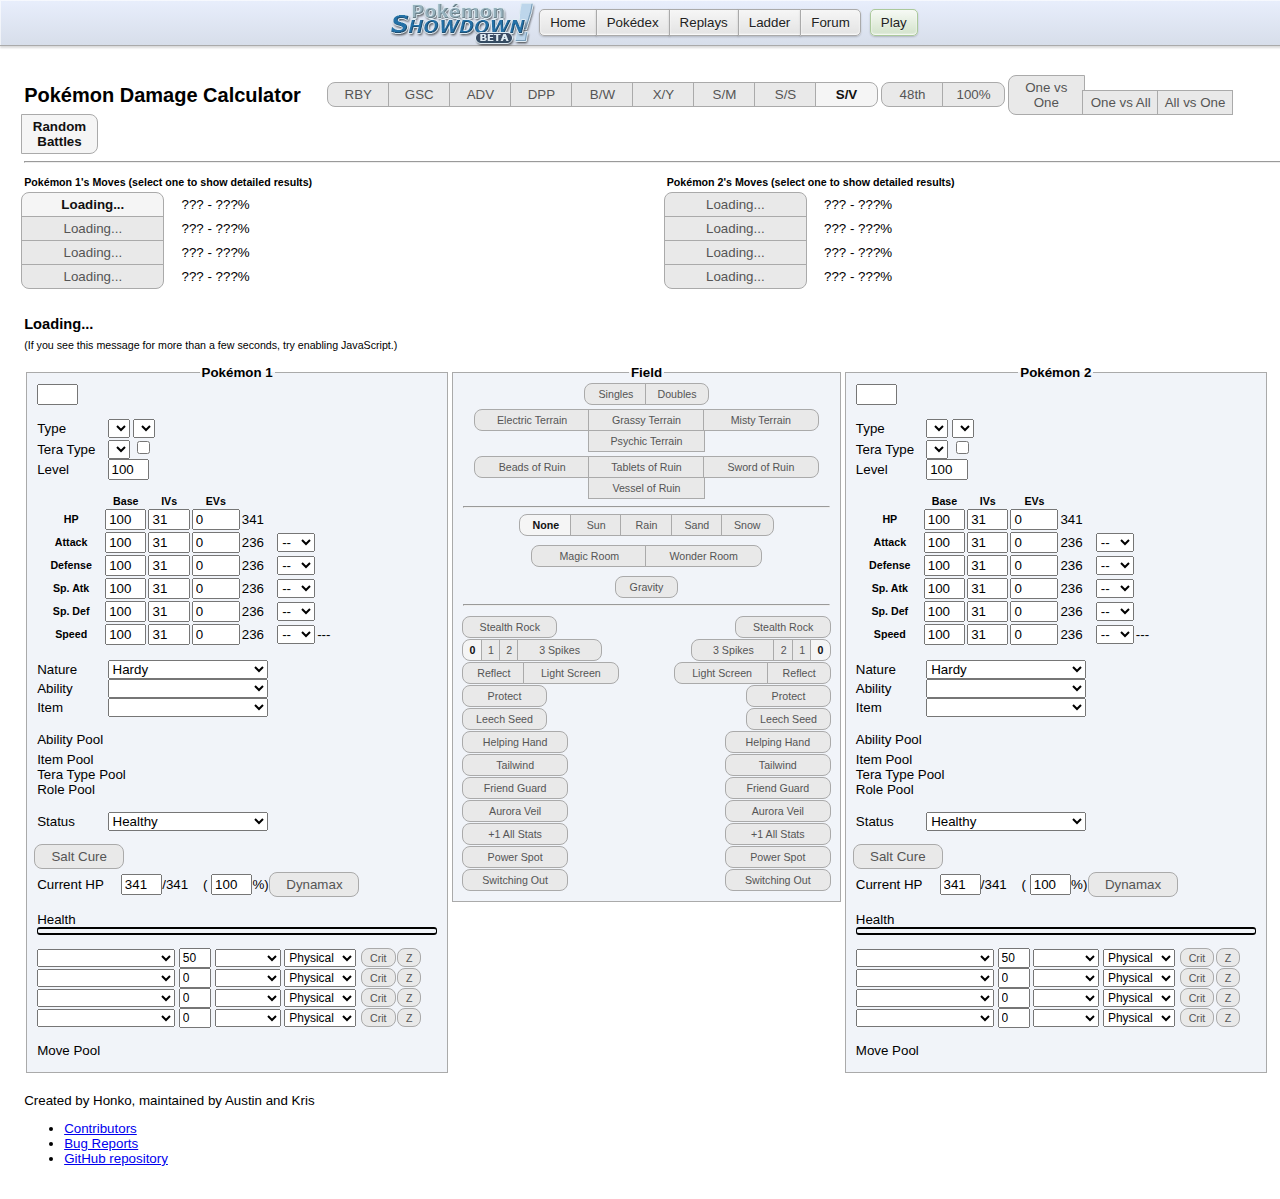
<file: randoms.template.html>
<!DOCTYPE html>
<html lang="en">

<head>
    <meta charset="UTF-8" />
    <title>Pok&eacute;mon Damage Calculator</title>
    <link type="text/css" rel="stylesheet" href="./js/vendor/select2/select2.css" />
    <link type="text/css" rel="stylesheet" href="./css/main.css?" />
    <link type="text/css" rel="stylesheet" href="./css/vendor/bootstrap.css" />
    <!-- Global site tag (gtag.js) - Google Analytics -->
    <script async src="https://www.googletagmanager.com/gtag/js?id=UA-26211653-3"></script>
    <script>
        window.dataLayer = window.dataLayer || [];
        function gtag(){dataLayer.push(arguments);}
        gtag('js', new Date());

        gtag('config', 'UA-26211653-3');

        window.onerror = function(err, uri, line) {
            gtag('event', 'exception', {'description': uri + ':' + line + ': ' + err});
            return false;
        };
    </script>
</head>

<body>

<nav><div class="header"><div class="header-inner">
    <ul class="nav">
        <li><a class="button nav-first" href="//pokemonshowdown.com"><img src="./img/pokemonshowdownbeta.png" alt="Pok&eacute;mon Showdown! (beta)" /> Home</a></li>
        <li><a class="button" href="//dex.pokemonshowdown.com">Pok&eacute;dex</a></li>
        <li><a class="button" href="//replay.pokemonshowdown.com/">Replays</a></li>
        <li><a class="button" href="//pokemonshowdown.com/ladder/">Ladder</a></li>
        <li><a class="button nav-last" href="//pokemonshowdown.com/forums/">Forum</a></li>
    </ul>
    <ul class="nav nav-play">
        <li><a class="button greenbutton nav-first nav-last" href="//play.pokemonshowdown.com/">Play</a></li>
    </ul>
    <div style="clear:both"></div>
</div></div></nav>
<div class="wrapper">

    <div aria-label="Settings" role="region">
        <span class="title-text">Pok&eacute;mon Damage Calculator</span>
        <span class="genSelection" aria-labelledby="selectGenInstruction" role="radiogroup" title="Select the generation.">
            <span class="visually-hidden" id="selectGenInstruction">Select the generation.</span>
            <input class="gen visually-hidden" type="radio" name="gen" value="1" id="gen1" /><label class="btn btn-small btn-left" for="gen1">RBY</label>
            <input class="gen visually-hidden" type="radio" name="gen" value="2" id="gen2" /><label class="btn btn-small btn-mid" for="gen2">GSC</label>
            <input class="gen visually-hidden" type="radio" name="gen" value="3" id="gen3" /><label class="btn btn-small btn-mid" for="gen3">ADV</label>
            <input class="gen visually-hidden" type="radio" name="gen" value="4" id="gen4" /><label class="btn btn-small btn-mid" for="gen4">DPP</label>
            <input class="gen visually-hidden" type="radio" name="gen" value="5" id="gen5" /><label class="btn btn-small btn-mid" for="gen5">B/W</label>
            <input class="gen visually-hidden" type="radio" name="gen" value="6" id="gen6" /><label class="btn btn-small btn-mid" for="gen6">X/Y</label>
            <input class="gen visually-hidden" type="radio" name="gen" value="7" id="gen7" /><label class="btn btn-small btn-mid" for="gen7">S/M</label>
            <input class="gen visually-hidden" type="radio" name="gen" value="8" id="gen8" /><label class="btn btn-small btn-mid" for="gen8">S/S</label>
            <input class="gen visually-hidden" type="radio" name="gen" value="9" id="gen9" checked="checked" /><label class="btn btn-small btn-right" for="gen9">S/V</label>
        </span>
        <span class="notationSelection" aria-labelledby="selectNotationInstruction" role="radiogroup" title="Select the output notation.">
            <span class="visually-hidden" id="selectNotationInstruction">Select the output notation.</span>
            <input class="notation visually-hidden" type="radio" name="notation" id="pixels" value="px" /><label class="btn btn-small btn-left" for="pixels">48th</label>
            <input class="notation visually-hidden" type="radio" name="notation" id="percentage" value="%" /><label class="btn btn-small btn-right" for="percentage">100%</label>
        </span>
        <span class="modeSelection" aria-labelledby="selectModeInstruction" role="radiogroup" title="Select the calculator's mode of function.">
            <span class="visually-hidden" id="selectModeInstruction">Select the calculator's mode of function.</span>
            <input class="mode visually-hidden" type="radio" name="mode" id="one-vs-one" /><label class="btn btn-left" for="one-vs-one">One vs One</label>
            <input class="mode visually-hidden" type="radio" name="mode" id="one-vs-all" /><label class="btn btn-mid" for="one-vs-all">One vs All</label>
            <input class="mode visually-hidden" type="radio" name="mode" id="all-vs-one" /><label class="btn btn-mid" for="all-vs-one">All vs One</label>
            <input class="mode visually-hidden" type="radio" name="mode" id="randoms" checked="checked" /><label class="btn btn-right" for="randoms">Random Battles</label>
        </span>
    </div>
    <hr />
    <div aria-label="Move selection" class="move-result-group" role="region" title="Select a move to show detailed results.">
        <div  aria-labelledby="resultHeaderL" class="move-result-subgroup" role="radiogroup">
            <div class="result-move-header"><span id="resultHeaderL">Pok&eacute;mon 1's Moves (select one to show detailed results)</span>
            </div>
            <div>
                <input class="result-move visually-hidden" type="radio" name="resultMove" id="resultMoveL1" checked="checked" aria-describedby="resultDamageL1" />
                <label class="btn btn-xxxwide btn-top" for="resultMoveL1">Loading...</label>
                <span id="resultDamageL1">??? - ???%</span>
            </div>
            <div>
                <input class="result-move visually-hidden" type="radio" name="resultMove" id="resultMoveL2" aria-describedby="resultDamageL2" />
                <label class="btn btn-xxxwide btn-mid" for="resultMoveL2">Loading...</label>
                <span id="resultDamageL2">??? - ???%</span>
            </div>
            <div>
                <input class="result-move visually-hidden" type="radio" name="resultMove" id="resultMoveL3" aria-describedby="resultDamageL3" />
                <label class="btn btn-xxxwide btn-mid" for="resultMoveL3">Loading...</label>
                <span id="resultDamageL3">??? - ???%</span>
            </div>
            <div>
                <input class="result-move visually-hidden" type="radio" name="resultMove" id="resultMoveL4" aria-describedby="resultDamageL4" />
                <label class="btn btn-xxxwide btn-bottom" for="resultMoveL4">Loading...</label>
                <span id="resultDamageL4">??? - ???%</span>
            </div>
        </div>
        <div aria-labelledby="resultHeaderR" class="move-result-subgroup" role="radiogroup">
            <div class="result-move-header"><span id="resultHeaderR">Pok&eacute;mon 2's Moves (select one to show detailed results)</span>
            </div>
            <div>
                <input class="result-move visually-hidden" type="radio" name="resultMove" id="resultMoveR1" aria-describedby="resultDamageR1" />
                <label class="btn btn-xxxwide btn-top" for="resultMoveR1">Loading...</label>
                <span id="resultDamageR1">??? - ???%</span>
            </div>
            <div>
                <input class="result-move visually-hidden" type="radio" name="resultMove" id="resultMoveR2" aria-describedby="resultDamageR2" />
                <label class="btn btn-xxxwide btn-mid" for="resultMoveR2">Loading...</label>
                <span id="resultDamageR2">??? - ???%</span>
            </div>
            <div>
                <input class="result-move visually-hidden" type="radio" name="resultMove" id="resultMoveR3" aria-describedby="resultDamageR3" />
                <label class="btn btn-xxxwide btn-mid" for="resultMoveR3">Loading...</label>
                <span id="resultDamageR3">??? - ???%</span>
            </div>
            <div>
                <input class="result-move visually-hidden" type="radio" name="resultMove" id="resultMoveR4" aria-describedby="resultDamageR4" />
                <label class="btn btn-xxxwide btn-bottom" for="resultMoveR4">Loading...</label>
                <span id="resultDamageR4">??? - ???%</span>
            </div>
        </div>
    </div>
    <div aria-label="Calculation results" class="main-result-group" role="region">
        <div class="big-text" title="Click to copy.">
            <span id="mainResult">Loading...</span>
            <span id="tooltipText">Copied</span>
        </div>
        <div class="small-text"><span id="damageValues">(If you see this message for more than a few seconds, try enabling JavaScript.)</span>
        </div>
    </div>

    <div aria-label="Pok&eacute;mon 1" class="panel" role="region">
        <fieldset class="poke-info" id="p1">
            <legend align="center">Pok&eacute;mon 1</legend>
            <input type="text" class="set-selector calc-trigger" />
            <span id="importedSetsOptions" style="width:auto; display:none">
                <input type="checkbox" id="importedSets" /> Only show imported sets <br />
                <button id="clearSets">Clear Custom Sets</button>
            </span>
            <div class="info-group top">
                <div>
                    <label>Type</label>
                    <select aria-label="type1" class="type1 terrain-trigger calc-trigger"></select>
                    <select aria-label="type2" class="type2 terrain-trigger calc-trigger"></select>
                </div>
                <div class="gen-specific g9">
                    <label>Tera Type</label>
                    <select class="teraType terrain-trigger calc-trigger"></select>
                    <input type="checkbox" title= "Has this Pok&eacute;mon terastalized?" class="teraToggle terrain-trigger calc-trigger">
                </div>
                <div class="hide">
                    <label>Forme</label>
                    <select class="forme calc-trigger"></select>
                </div>
                <div class="hide">
                    <label>Gender</label>
                    <select class="gender calc-trigger"><option></option><option selected="selected">Male</option><option>Female</option></select>
                </div>
                <div>
                    <label for="levelL1">Level</label>
                    <input class="level calc-trigger" id="levelL1" value="100" />
                </div>
                <div class="hide">
                    <label for="weightL1">Weight (kg)</label>
                    <input class="weight calc-trigger" id="weightL1" value="10.0" />
                </div>
            </div>
            <div class="info-group">
                <table>
                    <thead>
                        <tr>
                            <th></th>
                            <th scope="col">Base</th>
                            <th class="gen-specific g3 g4 g5 g6 g7 g8 g9" scope="col">IVs</th>
                            <th class="gen-specific g3 g4 g5 g6 g7 g8 g9" scope="col">EVs</th>
                            <th class="gen-specific g1 g2 hide" scope="col">DVs</th>
                            <th></th>
                            <th></th>
                        </tr>
                    </thead>
                    <tbody>
                        <tr class="hp">
                            <th scope="row">
                                <label>HP</label>
                            </th>
                            <td>
                                <input class="base calc-trigger" value="100" />
                            </td>
                            <td class="gen-specific g3 g4 g5 g6 g7 g8 g9">
                                <input class="ivs calc-trigger" value="31" />
                            </td>
                            <td class="gen-specific g3 g4 g5 g6 g7 g8 g9">
                                <input class="evs calc-trigger" type="number" min="0" max="252" step="4" value="0" />
                            </td>
                            <td class="gen-specific g1 g2 hide">
                                <input class="dvs calc-trigger" value="15" disabled="disabled" />
                            </td>
                            <td><span class="total">341</span>
                            </td>
                            <td></td>
                        </tr>
                        <tr class="at">
                            <th scope="row">
                                <label>Attack</label>
                            </th>
                            <td>
                                <input class="base calc-trigger" value="100" />
                            </td>
                            <td class="gen-specific g3 g4 g5 g6 g7 g8 g9">
                                <input class="ivs calc-trigger" value="31" />
                            </td>
                            <td class="gen-specific g3 g4 g5 g6 g7 g8 g9">
                                <input class="evs calc-trigger" type="number" min="0" max="252" step="4" value="0" />
                            </td>
                            <td class="gen-specific g1 g2 hide">
                                <input class="dvs calc-trigger" value="15" />
                            </td>
                            <td><span class="total">236</span>
                            </td>
                            <td>
                                <select class="boost calc-trigger">
                                    <option value="6">+6</option>
                                    <option value="5">+5</option>
                                    <option value="4">+4</option>
                                    <option value="3">+3</option>
                                    <option value="2">+2</option>
                                    <option value="1">+1</option>
                                    <option value="0" selected="selected">--</option>
                                    <option value="-1">-1</option>
                                    <option value="-2">-2</option>
                                    <option value="-3">-3</option>
                                    <option value="-4">-4</option>
                                    <option value="-5">-5</option>
                                    <option value="-6">-6</option>
                                </select>
                            </td>
                        </tr>
                        <tr class="df">
                            <th scope="row">
                                <label>Defense</label>
                            </th>
                            <td>
                                <input class="base calc-trigger" value="100" />
                            </td>
                            <td class="gen-specific g3 g4 g5 g6 g7 g8 g9">
                                <input class="ivs calc-trigger" value="31" />
                            </td>
                            <td class="gen-specific g3 g4 g5 g6 g7 g8 g9">
                                <input class="evs calc-trigger" type="number" min="0" max="252" step="4" value="0" />
                            </td>
                            <td class="gen-specific g1 g2 hide">
                                <input class="dvs calc-trigger" value="15" />
                            </td>
                            <td><span class="total">236</span>
                            </td>
                            <td>
                                <select class="boost calc-trigger">
                                    <option value="6">+6</option>
                                    <option value="5">+5</option>
                                    <option value="4">+4</option>
                                    <option value="3">+3</option>
                                    <option value="2">+2</option>
                                    <option value="1">+1</option>
                                    <option value="0" selected="selected">--</option>
                                    <option value="-1">-1</option>
                                    <option value="-2">-2</option>
                                    <option value="-3">-3</option>
                                    <option value="-4">-4</option>
                                    <option value="-5">-5</option>
                                    <option value="-6">-6</option>
                                </select>
                            </td>
                        </tr>
                        <tr class="sa gen-specific g2 g3 g4 g5 g6 g7 g8 g9">
                            <th scope="row">
                                <label>Sp. Atk</label>
                            </th>
                            <td>
                                <input class="base calc-trigger" value="100" />
                            </td>
                            <td class="gen-specific g3 g4 g5 g6 g7 g8 g9">
                                <input class="ivs calc-trigger" value="31" />
                            </td>
                            <td class="gen-specific g3 g4 g5 g6 g7 g8 g9">
                                <input class="evs calc-trigger" type="number" min="0" max="252" step="4" value="0" />
                            </td>
                            <td class="gen-specific g1 g2 hide">
                                <input class="dvs calc-trigger" value="15" />
                            </td>
                            <td><span class="total">236</span>
                            </td>
                            <td>
                                <select class="boost calc-trigger">
                                    <option value="6">+6</option>
                                    <option value="5">+5</option>
                                    <option value="4">+4</option>
                                    <option value="3">+3</option>
                                    <option value="2">+2</option>
                                    <option value="1">+1</option>
                                    <option value="0" selected="selected">--</option>
                                    <option value="-1">-1</option>
                                    <option value="-2">-2</option>
                                    <option value="-3">-3</option>
                                    <option value="-4">-4</option>
                                    <option value="-5">-5</option>
                                    <option value="-6">-6</option>
                                </select>
                            </td>
                        </tr>
                        <tr class="sd gen-specific g2 g3 g4 g5 g6 g7 g8 g9">
                            <th scope="row">
                                <label>Sp. Def</label>
                            </th>
                            <td>
                                <input class="base calc-trigger" value="100" />
                            </td>
                            <td class="gen-specific g3 g4 g5 g6 g7 g8 g9">
                                <input class="ivs calc-trigger" value="31" />
                            </td>
                            <td class="gen-specific g3 g4 g5 g6 g7 g8 g9">
                                <input class="evs calc-trigger" type="number" min="0" max="252" step="4" value="0" />
                            </td>
                            <td class="gen-specific g1 g2 hide">
                                <input class="dvs calc-trigger" value="15" disabled="disabled" />
                            </td>
                            <td><span class="total">236</span>
                            </td>
                            <td>
                                <select class="boost calc-trigger">
                                    <option value="6">+6</option>
                                    <option value="5">+5</option>
                                    <option value="4">+4</option>
                                    <option value="3">+3</option>
                                    <option value="2">+2</option>
                                    <option value="1">+1</option>
                                    <option value="0" selected="selected">--</option>
                                    <option value="-1">-1</option>
                                    <option value="-2">-2</option>
                                    <option value="-3">-3</option>
                                    <option value="-4">-4</option>
                                    <option value="-5">-5</option>
                                    <option value="-6">-6</option>
                                </select>
                            </td>
                        </tr>
                        <tr class="sl gen-specific g1 hide">
                            <th scope="row">
                                <label>Special</label>
                            </th>
                            <td>
                                <input class="base calc-trigger" value="100" />
                            </td>
                            <td>
                                <input class="dvs calc-trigger" value="15" />
                            </td>
                            <td><span class="total">236</span>
                            </td>
                            <td>
                                <select class="boost calc-trigger">
                                    <option value="6">+6</option>
                                    <option value="5">+5</option>
                                    <option value="4">+4</option>
                                    <option value="3">+3</option>
                                    <option value="2">+2</option>
                                    <option value="1">+1</option>
                                    <option value="0" selected="selected">--</option>
                                    <option value="-1">-1</option>
                                    <option value="-2">-2</option>
                                    <option value="-3">-3</option>
                                    <option value="-4">-4</option>
                                    <option value="-5">-5</option>
                                    <option value="-6">-6</option>
                                </select>
                            </td>
                        </tr>
                        <tr class="sp">
                            <th scope="row">
                                <label>Speed</label>
                            </th>
                            <td>
                                <input class="base calc-trigger" value="100" />
                            </td>
                            <td class="gen-specific g3 g4 g5 g6 g7 g8 g9">
                                <input class="ivs calc-trigger" value="31" />
                            </td>
                            <td class="gen-specific g3 g4 g5 g6 g7 g8 g9">
                                <input class="evs calc-trigger" type="number" min="0" max="252" step="4" value="0" />
                            </td>
                            <td class="gen-specific g1 g2 hide">
                                <input class="dvs calc-trigger" value="15" />
                            </td>
                            <td><span class="total">236</span>
                            </td>
                            <td>
                                <select class="boost calc-trigger">
                                    <option value="6">+6</option>
                                    <option value="5">+5</option>
                                    <option value="4">+4</option>
                                    <option value="3">+3</option>
                                    <option value="2">+2</option>
                                    <option value="1">+1</option>
                                    <option value="0" selected="selected">--</option>
                                    <option value="-1">-1</option>
                                    <option value="-2">-2</option>
                                    <option value="-3">-3</option>
                                    <option value="-4">-4</option>
                                    <option value="-5">-5</option>
                                    <option value="-6">-6</option>
                                </select>
                            </td>
                            <td><span class="totalMod">---</span>
                            </td>
                        </tr>
                    </tbody>
                </table>
            </div>
            <div class="info-group info-selectors">
                <div class="gen-specific g3 g4 g5 g6 g7 g8 g9">
                    <label for="natureL1">Nature</label>
                    <select class="nature calc-trigger" id="natureL1">
                        <option value="Adamant">Adamant (+Atk, -SpA)</option>
                        <option value="Bashful">Bashful</option>
                        <option value="Bold">Bold (+Def, -Atk)</option>
                        <option value="Brave">Brave (+Atk, -Spe)</option>
                        <option value="Calm">Calm (+SpD, -Atk)</option>
                        <option value="Careful">Careful (+SpD, -SpA)</option>
                        <option value="Docile">Docile</option>
                        <option value="Gentle">Gentle (+SpD, -Def)</option>
                        <option value="Hardy" selected="selected">Hardy</option>
                        <option value="Hasty">Hasty (+Spe, -Def)</option>
                        <option value="Impish">Impish (+Def, -SpA)</option>
                        <option value="Jolly">Jolly (+Spe, -SpA)</option>
                        <option value="Lax">Lax (+Def, -SpD)</option>
                        <option value="Lonely">Lonely (+Atk, -Def)</option>
                        <option value="Mild">Mild (+SpA, -Def)</option>
                        <option value="Modest">Modest (+SpA, -Atk)</option>
                        <option value="Naive">Naive (+Spe, -SpD)</option>
                        <option value="Naughty">Naughty (+Atk, -SpD)</option>
                        <option value="Quiet">Quiet (+SpA, -Spe)</option>
                        <option value="Quirky">Quirky</option>
                        <option value="Rash">Rash (+SpA, -SpD)</option>
                        <option value="Relaxed">Relaxed (+Def, -Spe)</option>
                        <option value="Sassy">Sassy (+SpD, -Spe)</option>
                        <option value="Serious">Serious</option>
                        <option value="Timid">Timid (+Spe, -Atk)</option>
                    </select>
                </div>
                <div class="gen-specific g3 g4 g5 g6 g7 g8 g9">
                    <label for="abilityL1">Ability</label>
                    <select class="ability terrain-trigger calc-trigger" id="abilityL1"></select>
                    <input hidden type="checkbox" title= "Is this ability active?" class="abilityToggle calc-trigger">
						  <select hidden aria-label="Allies fainted" class="alliesFainted calc-trigger">
								<option value="0">Zero allies fainted</option>
								<option value="1">One ally fainted</option>
								<option value="2">Two allies fainted</option>
								<option value="3">Three allies fainted</option>
								<option value="4">Four allies fainted</option>
								<option value="5">Five allies fainted</option>
						  </select>
                </div>
                <div class="gen-specific g2 g3 g4 g5 g6 g7 g8 g9">
                    <label for="itemL1">Item</label>
                    <select class="item terrain-trigger calc-trigger" id="itemL1"></select>
                </div>
                <div class="pool">
                    <div class="ability-pool gen-specific g3 g4 g5 g6 g7 g8 g9">
                        <div>Ability Pool</div>
                        <small class="extraSetAbilities"></small>
                    </div>
                    <div class="item-pool gen-specific g2 g3 g4 g5 g6 g7 g8 g9">
                        <div>Item Pool</div>
                        <small class="extraSetItems"></small>
                    </div>
                    <div class="tera-type-pool gen-specific g9">
                        <div>Tera Type Pool</div>
                        <small class="extraSetTeraTypes"></small>
                    </div>
                    <div class="role-pool gen-specific g9">
                        <div>Role Pool</div>
                        <small class="extraSetRoles"></small>
                    </div>
                </div>
                <div>
                    <label for="statusL1">Status</label>
                    <select class="status calc-trigger" id="statusL1">
                        <option value="Healthy">Healthy</option>
                        <option value="Poisoned">Poisoned</option>
                        <option value="Badly Poisoned">Badly Poisoned</option>
                        <option value="Burned">Burned</option>
                        <option value="Paralyzed">Paralyzed</option>
                        <option value="Asleep">Asleep</option>
                        <option value="Frozen">Frozen</option>
                    </select>
                    <select aria-label="Toxic counter" class="toxic-counter calc-trigger hide">
                        <option value="1">1/16</option>
                        <option value="2">2/16</option>
                        <option value="3">3/16</option>
                        <option value="4">4/16</option>
                        <option value="5">5/16</option>
                        <option value="6">6/16</option>
                        <option value="7">7/16</option>
                        <option value="8">8/16</option>
                        <option value="9">9/16</option>
                        <option value="10">10/16</option>
                        <option value="11">11/16</option>
                        <option value="12">12/16</option>
                        <option value="13">13/16</option>
                        <option value="14">14/16</option>
                        <option value="15">15/16</option>
                    </select>
                </div>
            </div>
            <div class="info-group gen-specific g9">
                <div class="left" title="Has this Pok&eacute;mon been cured with Salt Cure?">
                    <div hidden id="selectRevealInstruction">Has this Pok&eacute;mon been cured with Salt Cure?</div>
                    <input aria-describedby="selectRevealInstruction" class="visually-hidden saltcure calc-trigger" type="checkbox" id="cureL" />
                    <label class="btn btn-xxwide" for="cureL">Salt Cure</label>
                </div>
                <br />
            </div>
            <div class="info-group">
                <label for="currentHpL1">Current HP</label>
                <input class="current-hp calc-trigger" id="currentHpL1" value="341" />/<span class="max-hp">341</span> (
                <input class="percent-hp calc-trigger" value="100" />%)
					 <input class="visually-hidden max calc-trigger btn-input" type="checkbox" id="maxL" />
					 <label class="btn btn-xwide gen-specific g8 hide" for="maxL"
					 title="Use the corresponding Max Move?">Dynamax</label>
					 <br />
                <br />
                Health <div class="hpbar"></div>
            </div>
            <div hidden id="criticalHitInstruction">Force this attack to be a critical hit?</div>
            <div hidden id="zMoveInstruction">Make this attack a Z-move?</div>
            <div class="move1">
                <select class="move-selector calc-trigger small-select"></select>
                <input class="move-bp calc-trigger" value="50" />
                <select class="move-type calc-trigger"></select>
                <select class="move-cat calc-trigger gen-specific g4 g5 g6 g7 g8 g9">
                    <option value="Physical">Physical</option>
                    <option value="Special">Special</option>
                </select>
                <input aria-describedby="criticalHitInstruction" class="move-crit calc-trigger visually-hidden" type="checkbox" id="critL1" />
                <label class="btn crit-btn" for="critL1" title="Force this attack to be a critical hit?">Crit</label>
                <input aria-describedby="zMoveInstruction" class="move-z calc-trigger visually-hidden" type="checkbox" id="zL1"/>
                <label class="btn z-btn gen-specific g7 hide" for="zL1" title="Make this attack a Z-move?">Z</label>
                <select class="move-hits calc-trigger hide">
                    <option value="2">2 hits</option>
                    <option value="3">3 hits</option>
                    <option value="4">4 hits</option>
                    <option value="5">5 hits</option>
                </select>
                <select class="stat-drops calc-trigger hide" title="How many times was this move used in a row?">>
                    <option value="1">Once</option>
                    <option value="2">Twice</option>
                    <option value="3">3 times</option>
                    <option value="4">4 times</option>
                    <option value="5">5 times</option>
                </select>
                <select class="metronome calc-trigger hide" title="How many times was this move successfully and consecutively used while holding Metronome before this turn?">
                    <option value="0">Never</option>
                    <option value="1">Once</option>
                    <option value="2">Twice</option>
                    <option value="3">3 times</option>
                    <option value="4">4 times</option>
                    <option value="5">5 times</option>
                </select>
            </div>
            <div class="move2">
                <select class="move-selector calc-trigger small-select"></select>
                <input class="move-bp calc-trigger" value="0" />
                <select class="move-type calc-trigger"></select>
                <select class="move-cat calc-trigger gen-specific g4 g5 g6 g7 g8 g9">
                    <option value="Physical">Physical</option>
                    <option value="Special">Special</option>
                </select>
                <input aria-describedby="criticalHitInstruction" class="move-crit calc-trigger visually-hidden" type="checkbox" id="critL2" />
                <label class="btn crit-btn" for="critL2" title="Force this attack to be a critical hit?">Crit</label>
                <input aria-describedby="zMoveInstruction" class="move-z calc-trigger visually-hidden" type="checkbox" id="zL2"/>
                <label class="btn z-btn gen-specific g7 hide" for="zL2" title="Make this attack a Z-move?">Z</label>
                <select class="move-hits calc-trigger hide">
                    <option value="2">2 hits</option>
                    <option value="3">3 hits</option>
                    <option value="4">4 hits</option>
                    <option value="5">5 hits</option>
                </select>
                <select class="stat-drops calc-trigger hide" title="How many times was this move used in a row?">>
                    <option value="1">Once</option>
                    <option value="2">Twice</option>
                    <option value="3">3 times</option>
                    <option value="4">4 times</option>
                    <option value="5">5 times</option>
                </select>
                <select class="metronome calc-trigger hide" title="How many times was this move successfully and consecutively used while holding Metronome before this turn?">
                    <option value="0">Never</option>
                    <option value="1">Once</option>
                    <option value="2">Twice</option>
                    <option value="3">3 times</option>
                    <option value="4">4 times</option>
                    <option value="5">5 times</option>
                </select>
            </div>
            <div class="move3">
                <select class="move-selector calc-trigger small-select"></select>
                <input class="move-bp calc-trigger" value="0" />
                <select class="move-type calc-trigger"></select>
                <select class="move-cat calc-trigger gen-specific g4 g5 g6 g7 g8 g9">
                    <option value="Physical">Physical</option>
                    <option value="Special">Special</option>
                </select>
                <input aria-describedby="criticalHitInstruction" class="move-crit calc-trigger visually-hidden" type="checkbox" id="critL3" />
                <label class="btn crit-btn" for="critL3" title="Force this attack to be a critical hit?">Crit</label>
                <input aria-describedby="zMoveInstruction" class="move-z calc-trigger visually-hidden" type="checkbox" id="zL3"/>
                <label class="btn z-btn gen-specific g7 hide" for="zL3" title="Make this attack a Z-move?">Z</label>
                <select class="move-hits calc-trigger hide">
                    <option value="2">2 hits</option>
                    <option value="3">3 hits</option>
                    <option value="4">4 hits</option>
                    <option value="5">5 hits</option>
                </select>
                <select class="stat-drops calc-trigger hide" title="How many times was this move used in a row?">>
                    <option value="1">Once</option>
                    <option value="2">Twice</option>
                    <option value="3">3 times</option>
                    <option value="4">4 times</option>
                    <option value="5">5 times</option>
                </select>
                <select class="metronome calc-trigger hide" title="How many times was this move successfully and consecutively used while holding Metronome before this turn?">
                    <option value="0">Never</option>
                    <option value="1">Once</option>
                    <option value="2">Twice</option>
                    <option value="3">3 times</option>
                    <option value="4">4 times</option>
                    <option value="5">5 times</option>
                </select>
            </div>
            <div class="move4">
                <select class="move-selector calc-trigger small-select"></select>
                <input class="move-bp calc-trigger" value="0" />
                <select class="move-type calc-trigger"></select>
                <select class="move-cat calc-trigger gen-specific g4 g5 g6 g7 g8 g9">
                    <option value="Physical">Physical</option>
                    <option value="Special">Special</option>
                </select>
                <input aria-describedby="criticalHitInstruction" class="move-crit calc-trigger visually-hidden" type="checkbox" id="critL4" />
                <label class="btn crit-btn" for="critL4" title="Force this attack to be a critical hit?">Crit</label>
                <input aria-describedby="zMoveInstruction" class="move-z calc-trigger visually-hidden" type="checkbox" id="zL4"/>
                <label class="btn z-btn gen-specific g7 hide" for="zL4" title="Make this attack a Z-move?">Z</label>
                <select class="move-hits calc-trigger hide">
                    <option value="2">2 hits</option>
                    <option value="3">3 hits</option>
                    <option value="4">4 hits</option>
                    <option value="5">5 hits</option>
                </select>
                <select class="stat-drops calc-trigger hide" title="How many times was this move used in a row?">>
                    <option value="1">Once</option>
                    <option value="2">Twice</option>
                    <option value="3">3 times</option>
                    <option value="4">4 times</option>
                    <option value="5">5 times</option>
                </select>
                <select class="metronome calc-trigger hide" title="How many times was this move successfully and consecutively used while holding Metronome before this turn?">
                    <option value="0">Never</option>
                    <option value="1">Once</option>
                    <option value="2">Twice</option>
                    <option value="3">3 times</option>
                    <option value="4">4 times</option>
                    <option value="5">5 times</option>
                </select>
            </div>
            <div class="pool move-pool gen-specific g1 g2 g3 g4 g5 g6 g7 g8 g9">
                <div>Move Pool</div>
                <small class="extraSetMoves"></small>
            </div>
        </fieldset>
    </div>

    <div class="panel">
        <div aria-label="Field information" role="region">
            <fieldset class="field-info">
                <legend align="center">Field</legend>
                <div aria-labelledby="selectBattleFormatInstruction" class="gen-specific g3 g4 g5 g6 g7 g8 g9" role="radiogroup" style="width: 10.6em; margin: 0 auto 5px;" title="Select the battle format.">
                    <span class="visually-hidden" id="selectBattleFormatInstruction">Select the battle format.</span>
                    <input class="visually-hidden calc-trigger" type="radio" name="format" value="Singles" id="singles-format" />
                    <label class="btn btn-left" for="singles-format">Singles</label>
                    <input class="visually-hidden calc-trigger" type="radio" name="format" value="Doubles" id="doubles-format" />
                    <label class="btn btn-right" for="doubles-format">Doubles</label>
                </div>
                <div aria-labelledby="selectTerrainInstruction" class="gen-specific g6 hide" role="group" title="Select the current terrain.">
                    <span class="visually-hidden" id="selectTerrainInstruction">Select the current terrain.</span>
                    <input class="visually-hidden terrain-trigger calc-trigger" type="checkbox" name="terrain" value="Electric" id="electric" /><label class="btn btn-xxxwide btn-left" for="electric">Electric Terrain</label>
                    <input class="visually-hidden terrain-trigger calc-trigger" type="checkbox" name="terrain" value="Grassy" id="grassy" /><label class="btn btn-xxxwide btn-mid" for="grassy">Grassy Terrain</label>
                    <input class="visually-hidden terrain-trigger calc-trigger" type="checkbox" name="terrain" value="Misty" id="misty" /><label class="btn btn-xxxwide btn-right" for="misty">Misty Terrain</label>
                </div>
                <div aria-labelledby="selectTerrainInstruction" class="gen-specific g7 g8 g9" role="group" title="Select the current terrain.">
                    <span class="visually-hidden" id="selectTerrainInstruction">Select the current terrain.</span>
                    <input class="visually-hidden terrain-trigger calc-trigger" type="checkbox" name="terrain" value="Electric" id="electric" /><label class="btn btn-xxxwide btn-left" for="electric">Electric Terrain</label>
                    <input class="visually-hidden terrain-trigger calc-trigger" type="checkbox" name="terrain" value="Grassy" id="grassy" /><label class="btn btn-xxxwide btn-mid" for="grassy">Grassy Terrain</label>
                    <input class="visually-hidden terrain-trigger calc-trigger" type="checkbox" name="terrain" value="Misty" id="misty" /><label class="btn btn-xxxwide btn-right" for="misty">Misty Terrain</label>
                    <input class="visually-hidden terrain-trigger calc-trigger" type="checkbox" name="terrain" value="Psychic" id="psychic" /><label class="btn btn-xxxwide btn-mid" for="psychic">Psychic Terrain</label>
					 </div>
					 <div aria-labelledby="selectRuinInstruction" class="gen-specific g9 format-specific doubles" role="group" style="margin: 5px auto auto;" title="Select the ruin abilities from other Pok&eacute;mon on the field.">
                    <span class="visually-hidden" id="selectRuinInstruction">Select the active Ruin abilities from other Poke&eacute;mon on the field.</span>
                    <input class="visually-hidden calc-trigger" type="checkbox" name="ruin" value="Beads" id="beads" />
						  <label class="btn btn-xxxwide btn-left" for="beads">Beads of Ruin</label>
                    <input class="visually-hidden calc-trigger" type="checkbox" name="ruin" value="Tablets" id="tablets" />
						  <label class="btn btn-xxxwide btn-mid" for="tablets">Tablets of Ruin</label>
                    <input class="visually-hidden calc-trigger" type="checkbox" name="ruin" value="Sword" id="sword" />
						  <label class="btn btn-xxxwide btn-right" for="sword">Sword of Ruin</label>
                    <input class="visually-hidden calc-trigger" type="checkbox" name="ruin" value="Vessel" id="vessel" />
						  <label class="btn btn-xxxwide btn-mid" for="vessel">Vessel of Ruin</label>
                </div>
                <hr class="gen-specific g6 g7 g8 g9" />
                <div aria-labelledby="selectWeatherInstruction" role="radiogroup">
                    <span class="visually-hidden" id="selectWeatherInstruction">Select the current weather condition.</span>
                    <div  class="gen-specific g3 g4 g5 g6 g7 g8 hide" style="width: 22.2em; margin: 5px auto;" title="Select the current weather condition.">
                        <input class="visually-hidden calc-trigger" type="radio" name="weather" value="" id="clear" checked="checked" />
                        <label class="btn btn-small btn-left" for="clear">None</label>
                        <input class="visually-hidden calc-trigger" type="radio" name="weather" value="Sun" id="sun" />
                        <label class="btn btn-small btn-mid" for="sun">Sun</label>
                        <input class="visually-hidden calc-trigger" type="radio" name="weather" value="Rain" id="rain" />
                        <label class="btn btn-small btn-mid" for="rain">Rain</label>
                        <input class="visually-hidden calc-trigger" type="radio" name="weather" value="Sand" id="sand" />
                        <label class="btn btn-small btn-mid" for="sand">Sand</label>
                        <input class="visually-hidden calc-trigger" type="radio" name="weather" value="Hail" id="hail" />
                        <label class="btn btn-small btn-right" for="hail">Hail</label>
                    </div>
                    <div  class="gen-specific g9" style="width: 22.2em; margin: 5px auto;" title="Select the current weather condition.">
                        <input class="visually-hidden calc-trigger" type="radio" name="weather" value="" id="clear" checked="checked" />
                        <label class="btn btn-small btn-left" for="clear">None</label>
                        <input class="visually-hidden calc-trigger" type="radio" name="weather" value="Sun" id="sun" />
                        <label class="btn btn-small btn-mid" for="sun">Sun</label>
                        <input class="visually-hidden calc-trigger" type="radio" name="weather" value="Rain" id="rain" />
                        <label class="btn btn-small btn-mid" for="rain">Rain</label>
                        <input class="visually-hidden calc-trigger" type="radio" name="weather" value="Sand" id="sand" />
                        <label class="btn btn-small btn-mid" for="sand">Sand</label>
                        <input class="visually-hidden calc-trigger" type="radio" name="weather" value="Snow" id="snow" />
                        <label class="btn btn-small btn-right" for="snow">Snow</label>
                    </div>
                    <div class="gen-specific g6 g7 hide" title="Select the current weather condition.">
                        <input class="visually-hidden calc-trigger" type="radio" name="weather" value="Harsh Sunshine" id="harsh-sunshine" />
                        <label class="btn btn-xxxwide btn-left" for="harsh-sunshine">Harsh Sunshine</label>
                        <input class="visually-hidden calc-trigger" type="radio" name="weather" value="Heavy Rain" id="heavy-rain" />
                        <label class="btn btn-xxxwide btn-mid" for="heavy-rain">Heavy Rain</label>
                        <input class="visually-hidden calc-trigger" type="radio" name="weather" value="Strong Winds" id="strong-winds" />
                        <label class="btn btn-xxxwide btn-right" for="strong-winds">Strong Winds</label>
                    </div>
                  </div>
                <div aria-labelledby="selectGscWeatherInstruction" class="gen-specific g2 hide" role="radiogroup" style="width: 17.8em; margin: 0 auto 5px;" title="Select the current weather condition.">
                    <span class="visually-hidden" id="selectGscWeatherInstruction">Select the current weather condition.</span>
                    <input class="visually-hidden calc-trigger" type="radio" name="gscWeather" value="" id="gscClear" checked="checked" />
                    <label class="btn btn-small btn-left" for="gscClear">None</label>
                    <input class="visually-hidden calc-trigger" type="radio" name="gscWeather" value="Sun" id="gscSun" />
                    <label class="btn btn-small btn-mid" for="gscSun">Sun</label>
                    <input class="visually-hidden calc-trigger" type="radio" name="gscWeather" value="Rain" id="gscRain" />
                    <label class="btn btn-small btn-mid" for="gscRain">Rain</label>
                    <input class="visually-hidden calc-trigger" type="radio" name="gscWeather" value="Sand" id="gscSand" />
                    <label class="btn btn-small btn-right" for="gscSand">Sand</label>
                </div>
                <div class="gen-specific g5 g6 g7 g8 g9" style="width: 22.2em; margin: 5px auto; display: inline-block;">
                    <span hidden id="magicRoomInstruction">Is Magic Room in effect?</span>
                    <span hidden id="wonderRoomInstruction">Is Wonder Room in effect?</span>
                    <input aria-describedby="magicRoomInstruction" class="visually-hidden calc-trigger" type="checkbox" id="magicroom" />
                    <label class="btn btn-xxxwide btn-left" for="magicroom">Magic Room</label>
                    <input aria-describedby="wonderRoomInstruction" class="visually-hidden calc-trigger" type="checkbox" id="wonderroom" />
                    <label class="btn btn-xxxwide btn-right" for="wonderroom">Wonder Room</label>
                </div>
                <div class="gen-specific g4 g5 g6 g7 g8 g9" style="width: 5.3em; margin: 5px auto;" title="Is gravity in effect?">
                    <span hidden id="gravityInstruction">Is gravity in effect?</span>
                    <input aria-describedby="gravityInstruction" class="visually-hidden calc-trigger" type="checkbox" id="gravity" />
                    <label class="btn" for="gravity">Gravity</label>
                </div>
                <hr class="gen-specific g2 g3 g4 g5 g6 g7 g8 g9" />
                <table class="field">
                    <thead>
                        <tr>
                            <th scope="col"><div class="visually-hidden">Pok&eacute;mon 1's side</div></th>
                            <th scope="col"><div class="visually-hidden">Pok&eacute;mon 2's side</div></th>
                        </tr>
                    </thead>
                    <tbody>
                        <tr class="gen-specific g4 g5 g6 g7 g8 g9">
                            <div hidden id="selectStealthRockInstruction">Is Stealth Rock affecting this side of the field?</div>
                            <td><div class="left" title="Is Stealth Rock affecting this side of the field?">
                                <input aria-describedby="selectStealthRockInstruction" class="visually-hidden calc-trigger" type="checkbox" id="srL" />
                                <label class="btn btn-xwide" for="srL">Stealth Rock</label>
                            </div></td>
                            <td><div class="right" title="Is Stealth Rock affecting this side of the field?">
                                <input aria-describedby="selectStealthRockInstruction" class="visually-hidden calc-trigger" type="checkbox" id="srR" />
                                <label class="btn btn-xwide" for="srR">Stealth Rock</label>
                            </div></td>
                        </tr>
                        <tr class="gen-specific g8 hide">
                            <div hidden id="selectSteelsurgeInstruction">Is Steelsurge affecting this side of the field?</div>
                            <td><div class="left" title="Is Steelsurge affecting this side of the field?">
                                <input aria-describedby="selectSteelsurgeInstruction" class="visually-hidden calc-trigger" type="checkbox" id="steelsurgeL" />
                                <label class="btn btn-xwide" for="steelsurgeL">Steelsurge</label>
                            </div></td>
                            <td><div class="right" title="Is Steelsurge affecting this side of the field?">
                                <input aria-describedby="selectSteelsurgeInstruction" class="visually-hidden calc-trigger" type="checkbox" id="steelsurgeR" />
                                <label class="btn btn-xwide" for="steelsurgeR">Steelsurge</label>
                            </div></td>
                        </tr>
                        <tr class="gen-specific g3 g4 g5 g6 g7 g8 g9">
                            <div hidden id="selectSpikeInstruction">Are there Spikes on this side of the field?</div>
                            <td><div aria-labelledby="selectSpikeInstruction" class="left" role="radiogroup" title="Are there Spikes on this side of the field?">
                                <input class="visually-hidden calc-trigger" type="radio" name="spikesL" value="0" id="spikesL0" checked="checked" />
                                <label class="btn btn-xsmall btn-left" for="spikesL0">0</label>
                                <input class="visually-hidden calc-trigger" type="radio" name="spikesL" value="1" id="spikesL1" />
                                <label class="btn btn-xsmall btn-mid" for="spikesL1">1</label>
                                <input class="visually-hidden calc-trigger" type="radio" name="spikesL" value="2" id="spikesL2" />
                                <label class="btn btn-xsmall btn-mid" for="spikesL2">2</label>
                                <input class="visually-hidden calc-trigger" type="radio" name="spikesL" value="3" id="spikesL3" />
                                <label class="btn btn-wide btn-right" for="spikesL3">3 Spikes</label>
                            </div></td>
                            <td><div aria-labelledby="selectSpikeInstruction" class="right" role="radiogroup" title="Are there Spikes on this side of the field?">
                                <input class="visually-hidden calc-trigger" type="radio" name="spikesR" value="3" id="spikesR3" />
                                <label class="btn btn-wide btn-left" for="spikesR3">3 Spikes</label>
                                <input class="visually-hidden calc-trigger" type="radio" name="spikesR" value="2" id="spikesR2" />
                                <label class="btn btn-xsmall btn-mid" for="spikesR2">2</label>
                                <input class="visually-hidden calc-trigger" type="radio" name="spikesR" value="1" id="spikesR1" />
                                <label class="btn btn-xsmall btn-mid" for="spikesR1">1</label>
                                <input class="visually-hidden calc-trigger" type="radio" name="spikesR" value="0" id="spikesR0" checked="checked" />
                                <label class="btn btn-xsmall btn-right" for="spikesR0">0</label>
                            </div></td>
                        </tr>
                        <tr class="gen-specific g2 hide">
                            <td><div class="left" title="Are there Spikes on this side of the field?">
                                <input aria-describedby="selectSpikeInstruction" class="visually-hidden calc-trigger" type="checkbox" id="gscSpikesL" />
                                <label class="btn" for="gscSpikesL">Spikes</label>
                            </div></td>
                            <td><div class="right" title="Are there Spikes on this side of the field?">
                                <input aria-describedby="selectSpikeInstruction" class="visually-hidden calc-trigger" type="checkbox" id="gscSpikesR" />
                                <label class="btn" for="gscSpikesR">Spikes</label>
                            </div></td>
                        </tr>
                        <tr>
                            <td><div class="left" title="Is this Pok&eacute;mon protected by Reflect and/or Light Screen?">
                                <div hidden id="selectScreenInstruction">Is this Pok&eacute;mon protected by Reflect and/or Light Screen?</div>
                                <input aria-describedby="selectScreenInstruction" class="visually-hidden calc-trigger" type="checkbox" id="reflectL" />
                                <label class="btn btn-left" for="reflectL">Reflect</label>
                                <input aria-describedby="selectScreenInstruction" class="visually-hidden calc-trigger" type="checkbox" id="lightScreenL" />
                                <label class="btn btn-xwide btn-right" for="lightScreenL">Light Screen</label>
                            </div></td>
                            <td><div class="right" title="Is this Pok&eacute;mon protected by Reflect and/or Light Screen?">
                                <input aria-describedby="selectScreenInstruction" class="visually-hidden calc-trigger" type="checkbox" id="lightScreenR" />
                                <label class="btn btn-xwide btn-left" for="lightScreenR">Light Screen</label>
                                <input aria-describedby="selectScreenInstruction" class="visually-hidden calc-trigger" type="checkbox" id="reflectR" />
                                <label class="btn btn-right" for="reflectR">Reflect</label>
                            </div></td>
                        </tr>
                        <tr class="gen-specific g2 g3 g4 g5 g6 g7 g8 g9">
                            <td><div class="left" title="Is this Pok&eacute;mon protected?">
                                <div hidden id="selectProtectInstruction">Is this Pok&eacute;mon protected?</div>
                                <input aria-describedby="selectProtectInstruction" class="visually-hidden calc-trigger" type="checkbox" id="protectL" />
                                <label class="btn btn-wide" for="protectL">Protect</label>
                            </div></td>
                            <td><div class="right" title="Is this Pok&eacute;mon protected?">
                                <input aria-describedby="selectProtectInstruction" class="visually-hidden calc-trigger" type="checkbox" id="protectR" />
                                <label class="btn btn-wide" for="protectR">Protect</label>
                            </div></td>
                        </tr>
                        <tr>
                            <td><div class="left" title="Has this Pok&eacute;mon been affected by Leech Seed?">
                                <div hidden id="selectLeechSeedInstruction">Has this Pok&eacute;mon been affected by Leech Seed?</div>
                                <input aria-describedby="selectLeechSeedInstruction" class="visually-hidden calc-trigger" type="checkbox" id="leechSeedL" />
                                <label class="btn btn-wide" for="leechSeedL">Leech Seed</label>
                            </div></td>
                            <td><div class="right" title="Has this Pok&eacute;mon been affected by Leech Seed?">
                                <input aria-describedby="selectLeechSeedInstruction" class="visually-hidden calc-trigger" type="checkbox" id="leechSeedR" />
                                <label class="btn btn-wide" for="leechSeedR">Leech Seed</label>
                            </div></td>
                        </tr>
                        <tr class="gen-specific g2 g3 g4 g5 g6 g7 hide">
                            <td><div class="left" title="Has this Pok&eacute;mon been revealed with Foresight or Odor Sleuth?">
                                <div hidden id="selectRevealInstruction">Has this Pok&eacute;mon been revealed with Foresight or Odor Sleuth?</div>
                                <input aria-describedby="selectRevealInstruction" class="visually-hidden calc-trigger" type="checkbox" id="foresightL" />
                                <label class="btn btn-wide" for="foresightL">Foresight</label>
                            </div></td>
                            <td><div class="right" title="Has this Pok&eacute;mon been revealed with Foresight or Odor Sleuth?">
                                <input aria-describedby="selectRevealInstruction" class="visually-hidden calc-trigger" type="checkbox" id="foresightR" />
                                <label class="btn btn-wide" for="foresightR">Foresight</label>
                            </div></td>
                        </tr>
                        <tr class="gen-specific g3 g4 g5 g6 g7 g8 g9">
                            <td><div class="left" title="Has this Pok&eacute;mon's power been boosted by an ally's Helping Hand?">
                                <div hidden id="selectHelpingHandInstruction">Has this Pok&eacute;mon's power been boosted by an ally's Helping Hand?</div>
                                <input aria-describedby="selectHelpingHandInstruction" class="visually-hidden calc-trigger" type="checkbox" id="helpingHandL" />
                                <label class="btn btn-xxwide" for="helpingHandL">Helping Hand</label>
                            </div></td>
                            <td><div class="right" title="Has this Pok&eacute;mon's power been boosted by an ally's Helping Hand?">
                                <input aria-describedby="selectHelpingHandInstruction" class="visually-hidden calc-trigger" type="checkbox" id="helpingHandR" />
                                <label class="btn btn-xxwide" for="helpingHandR">Helping Hand</label>
                            </div></td>
                        </tr>
                        <tr class="gen-specific g4 g5 g6 g7 g8 g9">
                            <td><div class="left" title="Has this Pok&eacute;mon's speed been boosted by Tailwind?">
                                <div hidden id="selectTailwindInstruction">Has this Pok&eacute;mon's power been boosted by an ally's Helping Hand?</div>
                                <input aria-describedby="selectTailwindInstruction" class="visually-hidden calc-trigger" type="checkbox" id="tailwindL" />
                                <label class="btn btn-xxwide" for="tailwindL">Tailwind</label>
                            </div></td>
                            <td><div class="right" title="Has this Pok&eacute;mon's speed been boosted by Tailwind?">
                                <input aria-describedby="selectTailwindInstruction" class="visually-hidden calc-trigger" type="checkbox" id="tailwindR" />
                                <label class="btn btn-xxwide" for="tailwindR">Tailwind</label>
                            </div></td>
                        </tr>
                        <tr class="gen-specific g4 g5 g6 g7 g8 hide">
                            <td><div class="left" title="Is the Pok&eacute;mon affected by an ally's Flower Gift?">
                                <div hidden id="selectFlowerGiftInstruction">Is the Pok&eacute;mon affected by an ally's Flower Gift?</div>
                                <input aria-describedby="selectFlowerGiftInstruction" class="visually-hidden calc-trigger" type="checkbox" id="flowerGiftL" />
                                <label class="btn btn-xxwide" for="flowerGiftL">Flower Gift</label>
                            </div></td>
                            <td><div class="right" title="Is the Pok&eacute;mon affected by an ally's Flower Gift?">
                                <input aria-describedby="selectFlowerGiftInstruction" class="visually-hidden calc-trigger" type="checkbox" id="flowerGiftR" />
                                <label class="btn btn-xxwide" for="flowerGiftR">Flower Gift</label>
                            </div></td>
                        </tr>
                        <tr class="gen-specific g5 g6 g7 g8 g9">
                            <td><div class="left" title="Is the Pok&eacute;mon protected by an ally's Friend Guard?">
                                <div hidden id="selectFriendGuardInstruction">Is the Pok&eacute;mon protected by an ally's Friend Guard?</div>
                                <input aria-describedby="selectFriendGuardInstruction" class="visually-hidden calc-trigger" type="checkbox" id="friendGuardL" />
                                <label class="btn btn-xxwide" for="friendGuardL">Friend Guard</label>
                            </div></td>
                            <td><div class="right" title="Is the Pok&eacute;mon protected by an ally's Friend Guard?">
                                <input aria-describedby="selectFriendGuardInstruction" class="visually-hidden calc-trigger" type="checkbox" id="friendGuardR" />
                                <label class="btn btn-xxwide" for="friendGuardR">Friend Guard</label>
                            </div></td>
                        </tr>
                        <tr class="gen-specific g7 g8 g9">
                            <td><div class="left" title="Is the Pok&eacute;mon protected by an ally's Aurora Veil?">
                                <div hidden id="selectAuroraVeilInstruction">Is the Pok&eacute;mon protected by an ally's Aurora Veil?</div>
                                <input aria-describedby="selectAuroraVeilInstruction" class="visually-hidden calc-trigger" type="checkbox" id="auroraVeilL" />
                                <label class="btn btn-xxwide" for="auroraVeilL">Aurora Veil</label>
                            </div></td>
                            <td><div class="right" title="Is the Pok&eacute;mon protected by an ally's Aurora Veil?">
                                <input aria-describedby="selectAuroraVeilInstruction" class="visually-hidden calc-trigger" type="checkbox" id="auroraVeilR" />
                                <label class="btn btn-xxwide" for="auroraVeilR">Aurora Veil</label>
                            </div></td>
                        </tr>
                        <tr class="gen-specific g7">
                          <td><div class="left" title="Has the Pok&eacute;mon boosted all its stats one stage?">
                              <div hidden id="selectStatBoostInstruction">Has the Pok&eacute;mon boosted all its stats one stage?</div>
                                <input aria-describedby="selectStatBoostInstruction" class="visually-hidden calc-trigger" type="checkbox" id="StatBoostL" />
                                <label class="btn btn-xxwide" for="StatBoostL">+1 All Stats</label>
                              </div></td>
                            <td><div class="right" title="Has the Pok&eacute;mon boosted all its stats one stage?">
                                <input aria-describedby="selectStatBoostInstruction" class="visually-hidden calc-trigger" type="checkbox" id="StatBoostR" />
                                <label class="btn btn-xxwide" for="StatBoostR">+1 All Stats</label>
                            </div></td>
                        </tr>
                        <tr class="gen-specific g7 g8 hide">
                          <td><div class="left" title="Is the Pok&eacute;mon boosted by an ally's Battery ability?">
                              <div hidden id="selectBatteryInstruction">Is the Pok&eacute;mon boosted by an ally's Battery ability?</div>
                                <input aria-describedby="selectBatteryInstruction" class="visually-hidden calc-trigger" type="checkbox" id="batteryL" />
                                <label class="btn btn-xxwide" for="batteryL">Battery</label>
                              </div></td>
                            <td><div class="right" title="Is the Pok&eacute;mon boosted by an ally's Battery ability?">
                                <input aria-describedby="selectBatteryInstruction" class="visually-hidden calc-trigger" type="checkbox" id="batteryR" />
                                <label class="btn btn-xxwide" for="batteryR">Battery</label>
                            </div></td>
                        </tr>
                        <tr class="gen-specific g8 g9">
                            <td><div class="left" title="Is the Pok&eacute;mon boosted by an ally's Power Spot ability?">
                                <div hidden id="selectPowerSpotInstruction">Is the Pok&eacute;mon boosted by an ally's Power Spot ability?</div>
                                  <input aria-describedby="selectPowerSpotInstruction" class="visually-hidden calc-trigger" type="checkbox" id="powerSpotL" />
                                  <label class="btn btn-xxwide" for="powerSpotL">Power Spot</label>
                                </div></td>
                              <td><div class="right" title="Is the Pok&eacute;mon boosted by an ally's Power Spot ability?">
                                  <input aria-describedby="selectPowerSpotInstruction" class="visually-hidden calc-trigger" type="checkbox" id="powerSpotR" />
                                  <label class="btn btn-xxwide" for="powerSpotR">Power Spot</label>
                              </div></td>
                          </tr>
                        <tr class="gen-specific g2 g3 g4 g5 g6 g7 g8 g9">
                            <td><div class="left" title="Is the defending Pok&eacute;mon switching out?">
                              <div hidden id="selectSwitchingInstruction">Is the defending Pok&eacute;mon switching out?</div>
                                <input aria-describedby="selectSwitchingInstruction" class="visually-hidden calc-trigger" type="checkbox" id="switchingL" />
                                <label class="btn btn-xxwide" for="switchingL">Switching Out</label>
                              </div></td>
                            <td><div class="right" title="Is the defending Pok&eacute;mon switching out?">
                                <input aria-describedby="selectSwitchingInstruction" class="visually-hidden calc-trigger" type="checkbox" id="switchingR" />
                                <label class="btn btn-xxwide" for="switchingR">Switching Out</label>
                            </div></td>
                        </tr>
                    </tbody>
                </table>
            </fieldset>
        </div>
    </div>
    <div aria-label="Pok&eacute;mon 2" role="region" class="panel">
        <fieldset class="poke-info" id="p2">
            <legend align="center">Pok&eacute;mon 2</legend>
            <input type="text" class="set-selector calc-trigger" />
            <div class="info-group top">
                <div>
                    <label>Type</label>
                    <select aria-label="Type 1" class="type1 terrain-trigger calc-trigger"></select>
                    <select aria-label="Type 2" class="type2 terrain-trigger calc-trigger"></select>
                </div>
                <div class="gen-specific g9">
                    <label>Tera Type</label>
                    <select class="teraType terrain-trigger calc-trigger"></select>
                    <input type="checkbox" title= "Has this Pok&eacute;mon terastalized?" class="teraToggle terrain-trigger calc-trigger">
                </div>
                <div class="hide">
                    <label>Forme</label>
                    <select class="forme calc-trigger"></select>
                </div>
                <div class="hide">
                    <label>Gender</label>
                    <select class="gender calc-trigger"><option></option><option selected="selected">Male</option><option>Female</option></select>
                </div>
                <div>
                    <label for="levelR1">Level</label>
                    <input class="level calc-trigger" id="levelR1" value="100" />
                </div>
                <div class="hide">
                    <label for="weightR1">Weight (kg)</label>
                    <input class="weight calc-trigger" id="weightR1" value="10.0" />
                </div>
            </div>
            <div class="info-group">
                <table>
                    <thead>
                        <tr>
                            <th></th>
                            <th scope="col">Base</th>
                            <th class="gen-specific g3 g4 g5 g6 g7 g8 g9" scope="col">IVs</th>
                            <th class="gen-specific g3 g4 g5 g6 g7 g8 g9" scope="col">EVs</th>
                            <th class="gen-specific g1 g2 hide" scope="col">DVs</th>
                            <th></th>
                            <th></th>
                        </tr>
                    </thead>
                    <tbody>
                        <tr class="hp">
                            <th scope="row">
                                <label>HP</label>
                            </th>
                            <td>
                                <input class="base calc-trigger" value="100" />
                            </td>
                            <td class="gen-specific g3 g4 g5 g6 g7 g8 g9">
                                <input class="ivs calc-trigger" value="31" />
                            </td>
                            <td class="gen-specific g3 g4 g5 g6 g7 g8 g9">
                                <input class="evs calc-trigger" type="number" min="0" max="252" step="4" value="0" />
                            </td>
                            <td class="gen-specific g1 g2 hide">
                                <input class="dvs calc-trigger" value="15" disabled="disabled" />
                            </td>
                            <td><span class="total">341</span>
                            </td>
                            <td></td>
                        </tr>
                        <tr class="at">
                            <th scope="row">
                                <label>Attack</label>
                            </th>
                            <td>
                                <input class="base calc-trigger" value="100" />
                            </td>
                            <td class="gen-specific g3 g4 g5 g6 g7 g8 g9">
                                <input class="ivs calc-trigger" value="31" />
                            </td>
                            <td class="gen-specific g3 g4 g5 g6 g7 g8 g9">
                                <input class="evs calc-trigger" type="number" min="0" max="252" step="4" value="0" />
                            </td>
                            <td class="gen-specific g1 g2 hide">
                                <input class="dvs calc-trigger" value="15" />
                            </td>
                            <td><span class="total">236</span>
                            </td>
                            <td>
                                <select class="boost calc-trigger">
                                    <option value="6">+6</option>
                                    <option value="5">+5</option>
                                    <option value="4">+4</option>
                                    <option value="3">+3</option>
                                    <option value="2">+2</option>
                                    <option value="1">+1</option>
                                    <option value="0" selected="selected">--</option>
                                    <option value="-1">-1</option>
                                    <option value="-2">-2</option>
                                    <option value="-3">-3</option>
                                    <option value="-4">-4</option>
                                    <option value="-5">-5</option>
                                    <option value="-6">-6</option>
                                </select>
                            </td>
                        </tr>
                        <tr class="df">
                            <th scope="row">
                                <label>Defense</label>
                            </th>
                            <td>
                                <input class="base calc-trigger" value="100" />
                            </td>
                            <td class="gen-specific g3 g4 g5 g6 g7 g8 g9">
                                <input class="ivs calc-trigger" value="31" />
                            </td>
                            <td class="gen-specific g3 g4 g5 g6 g7 g8 g9">
                                <input class="evs calc-trigger" type="number" min="0" max="252" step="4" value="0" />
                            </td>
                            <td class="gen-specific g1 g2 hide">
                                <input class="dvs calc-trigger" value="15" />
                            </td>
                            <td><span class="total">236</span>
                            </td>
                            <td>
                                <select class="boost calc-trigger">
                                    <option value="6">+6</option>
                                    <option value="5">+5</option>
                                    <option value="4">+4</option>
                                    <option value="3">+3</option>
                                    <option value="2">+2</option>
                                    <option value="1">+1</option>
                                    <option value="0" selected="selected">--</option>
                                    <option value="-1">-1</option>
                                    <option value="-2">-2</option>
                                    <option value="-3">-3</option>
                                    <option value="-4">-4</option>
                                    <option value="-5">-5</option>
                                    <option value="-6">-6</option>
                                </select>
                            </td>
                        </tr>
                        <tr class="sa gen-specific g2 g3 g4 g5 g6 g7 g8 g9">
                            <th scope="row">
                                <label>Sp. Atk</label>
                            </th>
                            <td>
                                <input class="base calc-trigger" value="100" />
                            </td>
                            <td class="gen-specific g3 g4 g5 g6 g7 g8 g9">
                                <input class="ivs calc-trigger" value="31" />
                            </td>
                            <td class="gen-specific g3 g4 g5 g6 g7 g8 g9">
                                <input class="evs calc-trigger" type="number" min="0" max="252" step="4" value="0" />
                            </td>
                            <td class="gen-specific g1 g2 hide">
                                <input class="dvs calc-trigger" value="15" />
                            </td>
                            <td><span class="total">236</span>
                            </td>
                            <td>
                                <select class="boost calc-trigger">
                                    <option value="6">+6</option>
                                    <option value="5">+5</option>
                                    <option value="4">+4</option>
                                    <option value="3">+3</option>
                                    <option value="2">+2</option>
                                    <option value="1">+1</option>
                                    <option value="0" selected="selected">--</option>
                                    <option value="-1">-1</option>
                                    <option value="-2">-2</option>
                                    <option value="-3">-3</option>
                                    <option value="-4">-4</option>
                                    <option value="-5">-5</option>
                                    <option value="-6">-6</option>
                                </select>
                            </td>
                        </tr>
                        <tr class="sd gen-specific g2 g3 g4 g5 g6 g7 g8 g9">
                            <th scope="row">
                                <label>Sp. Def</label>
                            </th>
                            <td>
                                <input class="base calc-trigger" value="100" />
                            </td>
                            <td class="gen-specific g3 g4 g5 g6 g7 g8 g9">
                                <input class="ivs calc-trigger" value="31" />
                            </td>
                            <td class="gen-specific g3 g4 g5 g6 g7 g8 g9">
                                <input class="evs calc-trigger" type="number" min="0" max="252" step="4" value="0" />
                            </td>
                            <td class="gen-specific g1 g2 hide">
                                <input class="dvs calc-trigger" value="15" disabled="disabled" />
                            </td>
                            <td><span class="total">236</span>
                            </td>
                            <td>
                                <select class="boost calc-trigger">
                                    <option value="6">+6</option>
                                    <option value="5">+5</option>
                                    <option value="4">+4</option>
                                    <option value="3">+3</option>
                                    <option value="2">+2</option>
                                    <option value="1">+1</option>
                                    <option value="0" selected="selected">--</option>
                                    <option value="-1">-1</option>
                                    <option value="-2">-2</option>
                                    <option value="-3">-3</option>
                                    <option value="-4">-4</option>
                                    <option value="-5">-5</option>
                                    <option value="-6">-6</option>
                                </select>
                            </td>
                        </tr>
                        <tr class="sl gen-specific g1 hide">
                            <th scope="row">
                                <label>Special</label>
                            </th>
                            <td>
                                <input class="base calc-trigger" value="100" />
                            </td>
                            <td>
                                <input class="dvs calc-trigger" value="15" />
                            </td>
                            <td><span class="total">236</span>
                            </td>
                            <td>
                                <select class="boost calc-trigger">
                                    <option value="6">+6</option>
                                    <option value="5">+5</option>
                                    <option value="4">+4</option>
                                    <option value="3">+3</option>
                                    <option value="2">+2</option>
                                    <option value="1">+1</option>
                                    <option value="0" selected="selected">--</option>
                                    <option value="-1">-1</option>
                                    <option value="-2">-2</option>
                                    <option value="-3">-3</option>
                                    <option value="-4">-4</option>
                                    <option value="-5">-5</option>
                                    <option value="-6">-6</option>
                                </select>
                            </td>
                        </tr>
                        <tr class="sp">
                            <th scope="row">
                                <label>Speed</label>
                            </th>
                            <td>
                                <input class="base calc-trigger" value="100" />
                            </td>
                            <td class="gen-specific g3 g4 g5 g6 g7 g8 g9">
                                <input class="ivs calc-trigger" value="31" />
                            </td>
                            <td class="gen-specific g3 g4 g5 g6 g7 g8 g9">
                                <input class="evs calc-trigger" type="number" min="0" max="252" step="4" value="0" />
                            </td>
                            <td class="gen-specific g1 g2 hide">
                                <input class="dvs calc-trigger" value="15" />
                            </td>
                            <td><span class="total">236</span>
                            </td>
                            <td>
                                <select class="boost calc-trigger">
                                    <option value="6">+6</option>
                                    <option value="5">+5</option>
                                    <option value="4">+4</option>
                                    <option value="3">+3</option>
                                    <option value="2">+2</option>
                                    <option value="1">+1</option>
                                    <option value="0" selected="selected">--</option>
                                    <option value="-1">-1</option>
                                    <option value="-2">-2</option>
                                    <option value="-3">-3</option>
                                    <option value="-4">-4</option>
                                    <option value="-5">-5</option>
                                    <option value="-6">-6</option>
                                </select>
                            </td>
                            <td><span class="totalMod">---</span>
                            </td>
                        </tr>
                    </tbody>
                </table>
            </div>
            <div class="info-group info-selectors">
                <div class="gen-specific g3 g4 g5 g6 g7 g8 g9">
                    <label for="natureR1">Nature</label>
                    <select class="nature calc-trigger" id="natureR1">
                        <option value="Adamant">Adamant (+Atk, -SpA)</option>
                        <option value="Bashful">Bashful</option>
                        <option value="Bold">Bold (+Def, -Atk)</option>
                        <option value="Brave">Brave (+Atk, -Spe)</option>
                        <option value="Calm">Calm (+SpD, -Atk)</option>
                        <option value="Careful">Careful (+SpD, -SpA)</option>
                        <option value="Docile">Docile</option>
                        <option value="Gentle">Gentle (+SpD, -Def)</option>
                        <option value="Hardy" selected="selected">Hardy</option>
                        <option value="Hasty">Hasty (+Spe, -Def)</option>
                        <option value="Impish">Impish (+Def, -SpA)</option>
                        <option value="Jolly">Jolly (+Spe, -SpA)</option>
                        <option value="Lax">Lax (+Def, -SpD)</option>
                        <option value="Lonely">Lonely (+Atk, -Def)</option>
                        <option value="Mild">Mild (+SpA, -Def)</option>
                        <option value="Modest">Modest (+SpA, -Atk)</option>
                        <option value="Naive">Naive (+Spe, -SpD)</option>
                        <option value="Naughty">Naughty (+Atk, -SpD)</option>
                        <option value="Quiet">Quiet (+SpA, -Spe)</option>
                        <option value="Quirky">Quirky</option>
                        <option value="Rash">Rash (+SpA, -SpD)</option>
                        <option value="Relaxed">Relaxed (+Def, -Spe)</option>
                        <option value="Sassy">Sassy (+SpD, -Spe)</option>
                        <option value="Serious">Serious</option>
                        <option value="Timid">Timid (+Spe, -Atk)</option>
                    </select>
                </div>
                <div class="gen-specific g3 g4 g5 g6 g7 g8 g9">
                    <label for="abilityR1">Ability</label>
                    <select class="ability terrain-trigger calc-trigger" id="abilityR1"></select>
                    <input hidden type="checkbox" title= "Is this ability active?" class="abilityToggle calc-trigger">
						  <select hidden aria-label="Allies fainted" class="alliesFainted calc-trigger">
								<option value="0">Zero allies fainted</option>
								<option value="1">One ally fainted</option>
								<option value="2">Two allies fainted</option>
								<option value="3">Three allies fainted</option>
								<option value="4">Four allies fainted</option>
								<option value="5">Five allies fainted</option>
						  </select>
                </div>
                         <div class="gen-specific g2 g3 g4 g5 g6 g7 g8 g9">
                    <label for="itemR1">Item</label>
                    <select class="item terrain-trigger calc-trigger" id="itemR1"></select>
                </div>
                <div class="pool">
                    <div class="ability-pool gen-specific g3 g4 g5 g6 g7 g8 g9">
                        <div>Ability Pool</div>
                        <small class="extraSetAbilities"></small>
                    </div>
                    <div class="item-pool gen-specific g2 g3 g4 g5 g6 g7 g8 g9">
                        <div>Item Pool</div>
                        <small class="extraSetItems"></small>
                    </div>
                    <div class="tera-type-pool gen-specific g9">
                        <div>Tera Type Pool</div>
                        <small class="extraSetTeraTypes"></small>
                    </div>
                    <div class="role-pool gen-specific g9">
                        <div>Role Pool</div>
                        <small class="extraSetRoles"></small>
                    </div>
                </div>
                <div>
                    <label for="statusR1">Status</label>
                    <select class="status calc-trigger" id="statusR1">
                        <option value="Healthy">Healthy</option>
                        <option value="Poisoned">Poisoned</option>
                        <option value="Badly Poisoned">Badly Poisoned</option>
                        <option value="Burned">Burned</option>
                        <option value="Paralyzed">Paralyzed</option>
                        <option value="Asleep">Asleep</option>
                        <option value="Frozen">Frozen</option>
                    </select>
                    <select aria-label="Toxic counter" class="toxic-counter calc-trigger hide">
                        <option value="1">1/16</option>
                        <option value="2">2/16</option>
                        <option value="3">3/16</option>
                        <option value="4">4/16</option>
                        <option value="5">5/16</option>
                        <option value="6">6/16</option>
                        <option value="7">7/16</option>
                        <option value="8">8/16</option>
                        <option value="9">9/16</option>
                        <option value="10">10/16</option>
                        <option value="11">11/16</option>
                        <option value="12">12/16</option>
                        <option value="13">13/16</option>
                        <option value="14">14/16</option>
                        <option value="15">15/16</option>
                    </select>
                </div>
            </div>
            <div class="info-group gen-specific g9">
                <div class="left" title="Has this Pok&eacute;mon been cured with Salt Cure?">
                    <div hidden id="selectRevealInstruction">Has this Pok&eacute;mon been cured with Salt Cure?</div>
                    <input aria-describedby="selectRevealInstruction" class="visually-hidden saltcure calc-trigger" type="checkbox" id="cureR" />
                    <label class="btn btn-xxwide" for="cureR">Salt Cure</label>
                </div>
                <br />
            </div>
            <div class="info-group">
                <label for="currentHpR1">Current HP</label>
                <input class="current-hp calc-trigger" id="currentHpR1" value="341" />/<span class="max-hp">341</span> (
                <input class="percent-hp calc-trigger" value="100" />%)
					 <input class="visually-hidden max calc-trigger btn-input" type="checkbox" id="maxR" />
					 <label class="btn btn-xwide gen-specific g8 hide" for="maxR"
					 title="Use the corresponding Max Move?">Dynamax</label>
					 <br />
                <br />
                Health <div class="hpbar"></div>
            </div>
            <div class="move1">
                <select class="move-selector calc-trigger small-select"></select>
                <input class="move-bp calc-trigger" value="50" />
                <select class="move-type calc-trigger"></select>
                <select class="move-cat calc-trigger gen-specific g4 g5 g6 g7 g8 g9">
                    <option value="Physical">Physical</option>
                    <option value="Special">Special</option>
                </select>
                <input aria-describedby="criticalHitInstruction" class="move-crit calc-trigger visually-hidden" type="checkbox" id="critR1" />
                <label class="btn crit-btn" for="critR1" title="Force this attack to be a critical hit?">Crit</label>
                <input aria-describedby="zMoveInstruction" class="move-z calc-trigger visually-hidden" type="checkbox" id="zR1"/>
                <label class="btn z-btn gen-specific g7 hide" for="zR1" title="Make this attack a Z-move?">Z</label>
                <select class="move-hits calc-trigger hide">
                    <option value="2">2 hits</option>
                    <option value="3">3 hits</option>
                    <option value="4">4 hits</option>
                    <option value="5">5 hits</option>
                </select>
                <select class="stat-drops calc-trigger hide" title="How many times was this move used in a row?">>
                    <option value="1">Once</option>
                    <option value="2">Twice</option>
                    <option value="3">3 times</option>
                    <option value="4">4 times</option>
                    <option value="5">5 times</option>
                </select>
                <select class="metronome calc-trigger hide" title="How many times was this move successfully and consecutively used while holding Metronome before this turn?">
                    <option value="0">Never</option>
                    <option value="1">Once</option>
                    <option value="2">Twice</option>
                    <option value="3">3 times</option>
                    <option value="4">4 times</option>
                    <option value="5">5 times</option>
                </select>
            </div>
            <div class="move2">
                <select class="move-selector calc-trigger small-select"></select>
                <input class="move-bp calc-trigger" value="0" />
                <select class="move-type calc-trigger"></select>
                <select class="move-cat calc-trigger gen-specific g4 g5 g6 g7 g8 g9">
                    <option value="Physical">Physical</option>
                    <option value="Special">Special</option>
                </select>
                <input aria-describedby="criticalHitInstruction" class="move-crit calc-trigger visually-hidden" type="checkbox" id="critR2" />
                <label class="btn crit-btn" for="critR2" title="Force this attack to be a critical hit?">Crit</label>
                <input aria-describedby="zMoveInstruction" class="move-z calc-trigger visually-hidden" type="checkbox" id="zR2"/>
                <label class="btn z-btn gen-specific g7 hide" for="zR2" title="Make this attack a Z-move?">Z</label>
                <select class="move-hits calc-trigger hide">
                    <option value="2">2 hits</option>
                    <option value="3">3 hits</option>
                    <option value="4">4 hits</option>
                    <option value="5">5 hits</option>
                </select>
                <select class="stat-drops calc-trigger hide" title="How many times was this move used in a row?">>
                    <option value="1">Once</option>
                    <option value="2">Twice</option>
                    <option value="3">3 times</option>
                    <option value="4">4 times</option>
                    <option value="5">5 times</option>
                </select>
                <select class="metronome calc-trigger hide" title="How many times was this move successfully and consecutively used while holding Metronome before this turn?">
                    <option value="0">Never</option>
                    <option value="1">Once</option>
                    <option value="2">Twice</option>
                    <option value="3">3 times</option>
                    <option value="4">4 times</option>
                    <option value="5">5 times</option>
                </select>
            </div>
            <div class="move3">
                <select class="move-selector calc-trigger small-select"></select>
                <input class="move-bp calc-trigger" value="0" />
                <select class="move-type calc-trigger"></select>
                <select class="move-cat calc-trigger gen-specific g4 g5 g6 g7 g8 g9">
                    <option value="Physical">Physical</option>
                    <option value="Special">Special</option>
                </select>
                <input aria-describedby="criticalHitInstruction" class="move-crit calc-trigger visually-hidden" type="checkbox" id="critR3" />
                <label class="btn crit-btn" for="critR3" title="Force this attack to be a critical hit?">Crit</label>
                <input aria-describedby="zMoveInstruction" class="move-z calc-trigger visually-hidden" type="checkbox" id="zR3"/>
                <label class="btn z-btn gen-specific g7 hide" for="zR3" title="Make this attack a Z-move?">Z</label>
                <select class="move-hits calc-trigger hide">
                    <option value="2">2 hits</option>
                    <option value="3">3 hits</option>
                    <option value="4">4 hits</option>
                    <option value="5">5 hits</option>
                </select>
                <select class="stat-drops calc-trigger hide" title="How many times was this move used in a row?">>
                    <option value="1">Once</option>
                    <option value="2">Twice</option>
                    <option value="3">3 times</option>
                    <option value="4">4 times</option>
                    <option value="5">5 times</option>
                </select>
                <select class="metronome calc-trigger hide" title="How many times was this move successfully and consecutively used while holding Metronome before this turn?">
                    <option value="0">Never</option>
                    <option value="1">Once</option>
                    <option value="2">Twice</option>
                    <option value="3">3 times</option>
                    <option value="4">4 times</option>
                    <option value="5">5 times</option>
                </select>
            </div>
            <div class="move4">
                <select class="move-selector calc-trigger small-select"></select>
                <input class="move-bp calc-trigger" value="0" />
                <select class="move-type calc-trigger"></select>
                <select class="move-cat calc-trigger gen-specific g4 g5 g6 g7 g8 g9">
                    <option value="Physical">Physical</option>
                    <option value="Special">Special</option>
                </select>
                <input aria-describedby="criticalHitInstruction" class="move-crit calc-trigger visually-hidden" type="checkbox" id="critR4" />
                <label class="btn crit-btn" for="critR4" title="Force this attack to be a critical hit?">Crit</label>
                <input aria-describedby="zMoveInstruction" class="move-z calc-trigger visually-hidden" type="checkbox" id="zR4"/>
                <label class="btn z-btn gen-specific g7 hide" for="zR4" title="Make this attack a Z-move?">Z</label>
                <select class="move-hits calc-trigger hide">
                    <option value="2">2 hits</option>
                    <option value="3">3 hits</option>
                    <option value="4">4 hits</option>
                    <option value="5">5 hits</option>
                </select>
                <select class="stat-drops calc-trigger hide" title="How many times was this move used in a row?">>
                    <option value="1">Once</option>
                    <option value="2">Twice</option>
                    <option value="3">3 times</option>
                    <option value="4">4 times</option>
                    <option value="5">5 times</option>
                </select>
                <select class="metronome calc-trigger hide" title="How many times was this move successfully and consecutively used while holding Metronome before this turn?">
                    <option value="0">Never</option>
                    <option value="1">Once</option>
                    <option value="2">Twice</option>
                    <option value="3">3 times</option>
                    <option value="4">4 times</option>
                    <option value="5">5 times</option>
                </select>
            </div>
            <div class ="move-pool pool gen-specific g1 g2 g3 g4 g5 g6 g7 g8 g9">
                <div>Move Pool</div>
                <small class="extraSetMoves"></small>
            </div>
        </fieldset>
    </div>
    <script type="text/javascript">
        var linkExtension = '.template.html';
    </script>
    <script type="text/javascript" src="./js/vendor/jquery-1.9.1.min.js"></script>
    <script type="text/javascript" src="./js/vendor/select2/select2.min.js"></script>
    <script type="text/javascript" src="./js/vendor/url-search-params-0.1.2.min.js"></script>
    <script type="text/javascript">
        this.__createBinding = function(o, m, k, k2) {
            if (k2 === undefined) k2 = k;
            o[k2] = m[k];
        };
        var calc = exports = {};
        function require() { return exports };
    </script>
    <script type="text/javascript" src="./calc/util.js?"></script>
    <script type="text/javascript" src="./calc/stats.js?"></script>
    <script type="text/javascript" src="./calc/data/species.js?"></script>
    <script type="text/javascript" src="https://data.pkmn.cc/randbats/js/gen9randombattle.js?"></script>
    <script type="text/javascript" src="https://data.pkmn.cc/randbats/js/gen8randombattle.js?"></script>
    <script type="text/javascript" src="https://data.pkmn.cc/randbats/js/gen7randombattle.js?"></script>
    <script type="text/javascript" src="https://data.pkmn.cc/randbats/js/gen6randombattle.js?"></script>
    <script type="text/javascript" src="https://data.pkmn.cc/randbats/js/gen5randombattle.js?"></script>
    <script type="text/javascript" src="https://data.pkmn.cc/randbats/js/gen4randombattle.js?"></script>
    <script type="text/javascript" src="https://data.pkmn.cc/randbats/js/gen3randombattle.js?"></script>
    <script type="text/javascript" src="https://data.pkmn.cc/randbats/js/gen2randombattle.js?"></script>
    <script type="text/javascript" src="https://data.pkmn.cc/randbats/js/gen1randombattle.js?"></script>
    <script type="text/javascript" src="./calc/data/types.js?"></script>
    <script type="text/javascript" src="./calc/data/natures.js?"></script>
    <script type="text/javascript" src="./calc/data/abilities.js?"></script>
    <script type="text/javascript" src="./calc/data/moves.js?"></script>
    <script type="text/javascript" src="./calc/data/items.js?"></script>
    <script type="text/javascript" src="./calc/data/index.js?"></script>
    <script type="text/javascript" src="./calc/move.js?"></script>
    <script type="text/javascript" src="./calc/pokemon.js?"></script>
    <script type="text/javascript" src="./calc/field.js?"></script>
    <script type="text/javascript" src="./calc/items.js?"></script>
    <script type="text/javascript" src="./calc/mechanics/util.js?"></script>
    <script type="text/javascript" src="./calc/mechanics/gen789.js?"></script>
    <script type="text/javascript" src="./calc/mechanics/gen56.js?"></script>
    <script type="text/javascript" src="./calc/mechanics/gen4.js?"></script>
    <script type="text/javascript" src="./calc/mechanics/gen3.js?"></script>
    <script type="text/javascript" src="./calc/mechanics/gen12.js?"></script>
    <script type="text/javascript" src="./calc/calc.js?"></script>
    <script type="text/javascript" src="./calc/desc.js?"></script>
    <script type="text/javascript" src="./calc/result.js?"></script>
    <script type="text/javascript" src="./calc/adaptable.js?"></script>
    <script type="text/javascript" src="./calc/index.js?"></script>
    <script type="text/javascript" src="./js/shared_controls.js?"></script>
    <script type="text/javascript" src="./js/index_randoms_controls.js?"></script>
    <script type="text/javascript" src="./js/moveset_import.js?"></script>
</div>

<div class="credits">Created by Honko, maintained by Austin and Kris
    <ul><li><a href="https://github.com/smogon/damage-calc/contributors" target="_blank">Contributors</a></li>
    <li><a href="https://www.smogon.com/forums/threads/pok%C3%A9mon-showdown-damage-calculator.3593546/" target="_blank">Bug Reports</a></li>
    <li><a href="https://github.com/smogon/damage-calc" target="_blank">GitHub repository</a></li></ul>
</div>

</body>

</html>
</file>
<file: js/vendor/select2/select2.css>
.select2-container{margin:0;position:relative;display:inline-block;zoom:1;*display:inline;vertical-align:middle;}.select2-container,.select2-drop,.select2-search,.select2-search input{-webkit-box-sizing:border-box;-moz-box-sizing:border-box;box-sizing:border-box;}.select2-container .select2-choice{display:block;height:26px;padding:0 0 0 8px;overflow:hidden;position:relative;border:1px solid #aaa;white-space:nowrap;line-height:26px;color:#444;text-decoration:none;border-radius:4px;background-clip:padding-box;-webkit-touch-callout:none;-webkit-user-select:none;-moz-user-select:none;-ms-user-select:none;user-select:none;background-color:#fff;background-image:-webkit-gradient(linear,left bottom,left top,color-stop(0,#eee),color-stop(0.5,#fff));background-image:-webkit-linear-gradient(center bottom,#eee 0%,#fff 50%);background-image:-moz-linear-gradient(center bottom,#eee 0%,#fff 50%);filter:progid:DXImageTransform.Microsoft.gradient(startColorstr= '#ffffff',endColorstr = '#eeeeee',GradientType = 0);background-image:linear-gradient(top,#fff 0%,#eee 50%);}.select2-container.select2-drop-above .select2-choice{border-bottom-color:#aaa;border-radius:0 0 4px 4px;background-image:-webkit-gradient(linear,left bottom,left top,color-stop(0,#eee),color-stop(0.9,#fff));background-image:-webkit-linear-gradient(center bottom,#eee 0%,#fff 90%);background-image:-moz-linear-gradient(center bottom,#eee 0%,#fff 90%);filter:progid:DXImageTransform.Microsoft.gradient(startColorstr='#ffffff',endColorstr='#eeeeee',GradientType=0);background-image:linear-gradient(top,#eee 0%,#fff 90%);}.select2-container.select2-allowclear .select2-choice .select2-chosen{margin-right:42px;}.select2-container .select2-choice>.select2-chosen{margin-right:26px;display:block;overflow:hidden;white-space:nowrap;text-overflow:ellipsis;}.select2-container .select2-choice abbr{display:none;width:12px;height:12px;position:absolute;right:24px;top:8px;font-size:1px;text-decoration:none;border:0;background:url('select2.png') right top no-repeat;cursor:pointer;outline:0;}.select2-container.select2-allowclear .select2-choice abbr{display:inline-block;}.select2-container .select2-choice abbr:hover{background-position:right -11px;cursor:pointer;}.select2-drop-mask{border:0;margin:0;padding:0;position:fixed;left:0;top:0;min-height:100%;min-width:100%;height:auto;width:auto;opacity:0;z-index:9998;background-color:#fff;filter:alpha(opacity=0);}.select2-drop{width:100%;margin-top:-1px;position:absolute;z-index:9999;top:100%;background:#fff;color:#000;border:1px solid #aaa;border-top:0;border-radius:0 0 4px 4px;-webkit-box-shadow:0 4px 5px rgba(0,0,0,.15);box-shadow:0 4px 5px rgba(0,0,0,.15);}.select2-drop-auto-width{border-top:1px solid #aaa;width:auto;}.select2-drop-auto-width .select2-search{padding-top:4px;}.select2-drop.select2-drop-above{margin-top:1px;border-top:1px solid #aaa;border-bottom:0;border-radius:4px 4px 0 0;-webkit-box-shadow:0 -4px 5px rgba(0,0,0,.15);box-shadow:0 -4px 5px rgba(0,0,0,.15);}.select2-drop-active{border:1px solid #5897fb;border-top:none;}.select2-drop.select2-drop-above.select2-drop-active{border-top:1px solid #5897fb;}.select2-container .select2-choice .select2-arrow{display:inline-block;width:18px;height:100%;position:absolute;right:0;top:0;border-left:1px solid #aaa;border-radius:0 4px 4px 0;background-clip:padding-box;background:#ccc;background-image:-webkit-gradient(linear,left bottom,left top,color-stop(0,#ccc),color-stop(0.6,#eee));background-image:-webkit-linear-gradient(center bottom,#ccc 0%,#eee 60%);background-image:-moz-linear-gradient(center bottom,#ccc 0%,#eee 60%);filter:progid:DXImageTransform.Microsoft.gradient(startColorstr= '#eeeeee',endColorstr = '#cccccc',GradientType = 0);background-image:linear-gradient(top,#ccc 0%,#eee 60%);}.select2-container .select2-choice .select2-arrow b{display:block;width:100%;height:100%;background:url('select2.png') no-repeat 0 1px;}.select2-search{display:inline-block;width:100%;min-height:26px;margin:0;padding-left:4px;padding-right:4px;position:relative;z-index:10000;white-space:nowrap;}.select2-search input{width:100%;height:auto!important;min-height:26px;padding:4px 20px 4px 5px;margin:0;outline:0;font-family:sans-serif;font-size:1em;border:1px solid #aaa;border-radius:0;-webkit-box-shadow:none;box-shadow:none;background:#fff url('select2.png') no-repeat 100% -22px;background:url('select2.png') no-repeat 100% -22px,-webkit-gradient(linear,left bottom,left top,color-stop(0.85,#fff),color-stop(0.99,#eee));background:url('select2.png') no-repeat 100% -22px,-webkit-linear-gradient(center bottom,#fff 85%,#eee 99%);background:url('select2.png') no-repeat 100% -22px,-moz-linear-gradient(center bottom,#fff 85%,#eee 99%);background:url('select2.png') no-repeat 100% -22px,linear-gradient(top,#fff 85%,#eee 99%);}.select2-drop.select2-drop-above .select2-search input{margin-top:4px;}.select2-search input.select2-active{background:#fff url('select2-spinner.gif') no-repeat 100%;background:url('select2-spinner.gif') no-repeat 100%,-webkit-gradient(linear,left bottom,left top,color-stop(0.85,#fff),color-stop(0.99,#eee));background:url('select2-spinner.gif') no-repeat 100%,-webkit-linear-gradient(center bottom,#fff 85%,#eee 99%);background:url('select2-spinner.gif') no-repeat 100%,-moz-linear-gradient(center bottom,#fff 85%,#eee 99%);background:url('select2-spinner.gif') no-repeat 100%,linear-gradient(top,#fff 85%,#eee 99%);}.select2-container-active .select2-choice,.select2-container-active .select2-choices{border:1px solid #5897fb;outline:none;-webkit-box-shadow:0 0 5px rgba(0,0,0,.3);box-shadow:0 0 5px rgba(0,0,0,.3);}.select2-dropdown-open .select2-choice{border-bottom-color:transparent;-webkit-box-shadow:0 1px 0 #fff inset;box-shadow:0 1px 0 #fff inset;border-bottom-left-radius:0;border-bottom-right-radius:0;background-color:#eee;background-image:-webkit-gradient(linear,left bottom,left top,color-stop(0,#fff),color-stop(0.5,#eee));background-image:-webkit-linear-gradient(center bottom,#fff 0%,#eee 50%);background-image:-moz-linear-gradient(center bottom,#fff 0%,#eee 50%);filter:progid:DXImageTransform.Microsoft.gradient(startColorstr='#eeeeee',endColorstr='#ffffff',GradientType=0);background-image:linear-gradient(top,#fff 0%,#eee 50%);}.select2-dropdown-open.select2-drop-above .select2-choice,.select2-dropdown-open.select2-drop-above .select2-choices{border:1px solid #5897fb;border-top-color:transparent;background-image:-webkit-gradient(linear,left top,left bottom,color-stop(0,#fff),color-stop(0.5,#eee));background-image:-webkit-linear-gradient(center top,#fff 0%,#eee 50%);background-image:-moz-linear-gradient(center top,#fff 0%,#eee 50%);filter:progid:DXImageTransform.Microsoft.gradient(startColorstr='#eeeeee',endColorstr='#ffffff',GradientType=0);background-image:linear-gradient(bottom,#fff 0%,#eee 50%);}.select2-dropdown-open .select2-choice .select2-arrow{background:transparent;border-left:none;filter:none;}.select2-dropdown-open .select2-choice .select2-arrow b{background-position:-18px 1px;}.select2-results{max-height:200px;padding:0 0 0 4px;margin:4px 4px 4px 0;position:relative;overflow-x:hidden;overflow-y:auto;-webkit-tap-highlight-color:rgba(0,0,0,0);}.select2-results ul.select2-result-sub{margin:0;padding-left:0;}.select2-results ul.select2-result-sub>li .select2-result-label{padding-left:20px}.select2-results ul.select2-result-sub ul.select2-result-sub>li .select2-result-label{padding-left:40px}.select2-results ul.select2-result-sub ul.select2-result-sub ul.select2-result-sub>li .select2-result-label{padding-left:60px}.select2-results ul.select2-result-sub ul.select2-result-sub ul.select2-result-sub ul.select2-result-sub>li .select2-result-label{padding-left:80px}.select2-results ul.select2-result-sub ul.select2-result-sub ul.select2-result-sub ul.select2-result-sub ul.select2-result-sub>li .select2-result-label{padding-left:100px}.select2-results ul.select2-result-sub ul.select2-result-sub ul.select2-result-sub ul.select2-result-sub ul.select2-result-sub ul.select2-result-sub>li .select2-result-label{padding-left:110px}.select2-results ul.select2-result-sub ul.select2-result-sub ul.select2-result-sub ul.select2-result-sub ul.select2-result-sub ul.select2-result-sub ul.select2-result-sub>li .select2-result-label{padding-left:120px}.select2-results li{list-style:none;display:list-item;background-image:none;}.select2-results li.select2-result-with-children>.select2-result-label{font-weight:bold;}.select2-results .select2-result-label{padding:3px 7px 4px;margin:0;cursor:pointer;min-height:1em;-webkit-touch-callout:none;-webkit-user-select:none;-moz-user-select:none;-ms-user-select:none;user-select:none;}.select2-results .select2-highlighted{background:#3875d7;color:#fff;}.select2-results li em{background:#feffde;font-style:normal;}.select2-results .select2-highlighted em{background:transparent;}.select2-results .select2-highlighted ul{background:#fff;color:#000;}.select2-results .select2-no-results,.select2-results .select2-searching,.select2-results .select2-selection-limit{background:#f4f4f4;display:list-item;}.select2-results .select2-disabled.select2-highlighted{color:#666;background:#f4f4f4;display:list-item;cursor:default;}.select2-results .select2-disabled{background:#f4f4f4;display:list-item;cursor:default;}.select2-results .select2-selected{display:none;}.select2-more-results.select2-active{background:#f4f4f4 url('select2-spinner.gif') no-repeat 100%;}.select2-more-results{background:#f4f4f4;display:list-item;}.select2-container.select2-container-disabled .select2-choice{background-color:#f4f4f4;background-image:none;border:1px solid #ddd;cursor:default;}.select2-container.select2-container-disabled .select2-choice .select2-arrow{background-color:#f4f4f4;background-image:none;border-left:0;}.select2-container.select2-container-disabled .select2-choice abbr{display:none;}.select2-container-multi .select2-choices{height:auto!important;height:1%;margin:0;padding:0;position:relative;border:1px solid #aaa;cursor:text;overflow:hidden;background-color:#fff;background-image:-webkit-gradient(linear,0% 0%,0% 100%,color-stop(1%,#eee),color-stop(15%,#fff));background-image:-webkit-linear-gradient(top,#eee 1%,#fff 15%);background-image:-moz-linear-gradient(top,#eee 1%,#fff 15%);background-image:linear-gradient(top,#eee 1%,#fff 15%);}.select2-locked{padding:3px 5px 3px 5px!important;}.select2-container-multi .select2-choices{min-height:26px;}.select2-container-multi.select2-container-active .select2-choices{border:1px solid #5897fb;outline:none;-webkit-box-shadow:0 0 5px rgba(0,0,0,.3);box-shadow:0 0 5px rgba(0,0,0,.3);}.select2-container-multi .select2-choices li{float:left;list-style:none;}.select2-container-multi .select2-choices .select2-search-field{margin:0;padding:0;white-space:nowrap;}.select2-container-multi .select2-choices .select2-search-field input{padding:5px;margin:1px 0;font-family:sans-serif;font-size:100%;color:#666;outline:0;border:0;-webkit-box-shadow:none;box-shadow:none;background:transparent!important;}.select2-container-multi .select2-choices .select2-search-field input.select2-active{background:#fff url('select2-spinner.gif') no-repeat 100%!important;}.select2-default{color:#999!important;}.select2-container-multi .select2-choices .select2-search-choice{padding:3px 5px 3px 18px;margin:3px 0 3px 5px;position:relative;line-height:13px;color:#333;cursor:default;border:1px solid #aaaaaa;border-radius:3px;-webkit-box-shadow:0 0 2px #fff inset,0 1px 0 rgba(0,0,0,0.05);box-shadow:0 0 2px #fff inset,0 1px 0 rgba(0,0,0,0.05);background-clip:padding-box;-webkit-touch-callout:none;-webkit-user-select:none;-moz-user-select:none;-ms-user-select:none;user-select:none;background-color:#e4e4e4;filter:progid:DXImageTransform.Microsoft.gradient(startColorstr='#eeeeee',endColorstr='#f4f4f4',GradientType=0);background-image:-webkit-gradient(linear,0% 0%,0% 100%,color-stop(20%,#f4f4f4),color-stop(50%,#f0f0f0),color-stop(52%,#e8e8e8),color-stop(100%,#eee));background-image:-webkit-linear-gradient(top,#f4f4f4 20%,#f0f0f0 50%,#e8e8e8 52%,#eee 100%);background-image:-moz-linear-gradient(top,#f4f4f4 20%,#f0f0f0 50%,#e8e8e8 52%,#eee 100%);background-image:linear-gradient(top,#f4f4f4 20%,#f0f0f0 50%,#e8e8e8 52%,#eee 100%);}.select2-container-multi .select2-choices .select2-search-choice .select2-chosen{cursor:default;}.select2-container-multi .select2-choices .select2-search-choice-focus{background:#d4d4d4;}.select2-search-choice-close{display:block;width:12px;height:13px;position:absolute;right:3px;top:4px;font-size:1px;outline:none;background:url('select2.png') right top no-repeat;}.select2-container-multi .select2-search-choice-close{left:3px;}.select2-container-multi .select2-choices .select2-search-choice .select2-search-choice-close:hover{background-position:right -11px;}.select2-container-multi .select2-choices .select2-search-choice-focus .select2-search-choice-close{background-position:right -11px;}.select2-container-multi.select2-container-disabled .select2-choices{background-color:#f4f4f4;background-image:none;border:1px solid #ddd;cursor:default;}.select2-container-multi.select2-container-disabled .select2-choices .select2-search-choice{padding:3px 5px 3px 5px;border:1px solid #ddd;background-image:none;background-color:#f4f4f4;}.select2-container-multi.select2-container-disabled .select2-choices .select2-search-choice .select2-search-choice-close{display:none;background:none;}.select2-result-selectable .select2-match,.select2-result-unselectable .select2-match{text-decoration:underline;}.select2-offscreen,.select2-offscreen:focus{clip:rect(0 0 0 0)!important;width:1px!important;height:1px!important;border:0!important;margin:0!important;padding:0!important;overflow:hidden!important;position:absolute!important;outline:0!important;left:0px!important;top:0px!important;}.select2-display-none{display:none;}.select2-measure-scrollbar{position:absolute;top:-10000px;left:-10000px;width:100px;height:100px;overflow:scroll;}@media only screen and (-webkit-min-device-pixel-ratio: 1.5), only screen and (min-resolution: 144dpi)  {.select2-search input,.select2-search-choice-close,.select2-container .select2-choice abbr,.select2-container .select2-choice .select2-arrow b{background-image:url('select2x2.png')!important;background-repeat:no-repeat!important;background-size:60px 40px!important;}.select2-search input{background-position:100% -21px!important;}}
</file>
<file: css/main.css>
/* header */
a img {
    border: 0;
}
.header {
    margin: 0 0 30px 0;

    background: #E5ECFB;
    background: -webkit-gradient(linear, left top, left bottom, from(#E8EEFC), to(#D7DEEA));
    background: -moz-linear-gradient(top,  #E8EEFC,  #D7DEEA);
    background: linear-gradient(top,  #E8EEFC,  #D7DEEA);
    filter:  progid:DXImageTransform.Microsoft.gradient(startColorstr='#E8EEFC', endColorstr='#D7DEEA');

    border-bottom: 1px solid #AAA;
    box-shadow: inset 1px 1px 0 rgba(255, 255, 255, .6), 0px 2px 2px rgba(0, 0, 0, .15);
}
.header-color {
    margin: 0 auto;
}
.header-inner {
    max-width: 565px;
    margin: 0 auto;
}
.nav, .nav li, .nav-play, .nav-play li {
    display: block;
    list-style: none;
    margin: 0;
    padding: 0;
    float: left;
}
.nav {
    padding: 15px 6px 15px 6px;
}
.header .nav {
    padding: 15px 0 15px 155px;
}
.header .nav-play {
    padding: 15px 0 15px 10px;
}
.nav .button {
    position: relative;
    padding: 5px 10px;
    margin: 0 -1px 0 0;
    border-radius: 0;
}
.nav .button img {
    position: absolute;
    top: -8px;
    left: -150px;
}
.nav .button.cur,
.nav .button.cur:hover {
    color: #777777;
    background: #f8f8f8;
    -webkit-box-shadow: 0 1px 2px rgba(0,0,0,.2);
    -moz-box-shadow: 0 1px 2px rgba(0,0,0,.2);
    box-shadow: 0 1px 2px rgba(0,0,0,.2);
}
.nav .button.cur:hover {
    border: solid 1px #888888;
}
.nav .button:hover {
    z-index: 10;
}
.nav .button.nav-first {
    border-top-left-radius: 5px;
    border-bottom-left-radius: 5px;
}
.nav .button.nav-last {
    border-top-right-radius: 5px;
    border-bottom-right-radius: 5px;
}
.button {
    outline: none;
    cursor: pointer;
    text-align: center;
    text-decoration: none;
    text-shadow: 0 1px 0 rgba(255,255,255,.4);
    border-radius: 5px;
    -webkit-box-shadow: 0 1px 2px rgba(0,0,0,.2), inset 0 -1px 2px rgba(255,255,255,1);
    -moz-box-shadow: 0 1px 2px rgba(0,0,0,.2), inset 0 -1px 2px rgba(255,255,255,1);
    box-shadow: 0 1px 2px rgba(0,0,0,.2), inset 0 -1px 2px rgba(255,255,255,1);
    white-space: nowrap;

    /* default colors */
    color: #222222;
    border: solid 1px #AAAAAA;
    background: #e3e3e3;
    background: -webkit-gradient(linear, left top, left bottom, from(#f6f6f6), to(#e3e3e3));
    background: -moz-linear-gradient(top,  #f6f6f6,  #e3e3e3);
    background: linear-gradient(top,  #f6f6f6,  #e3e3e3);
    filter:  progid:DXImageTransform.Microsoft.gradient(startColorstr='#f6f6f6', endColorstr='#e3e3e3');
}
.button:hover {
    background: #cfcfcf;
    background: -webkit-gradient(linear, left top, left bottom, from(#f2f2f2), to(#cfcfcf));
    background: -moz-linear-gradient(top,  #f2f2f2,  #cfcfcf);
    background: linear-gradient(top,  #f2f2f2,  #cfcfcf);
    filter:  progid:DXImageTransform.Microsoft.gradient(startColorstr='#f2f2f2', endColorstr='#cfcfcf');
    border-color: #606060;
}
.button:active {
    background: -webkit-gradient(linear, left top, left bottom, from(#cfcfcf), to(#f2f2f2));
    background: -moz-linear-gradient(top,  #cfcfcf,  #f2f2f2);
    background: linear-gradient(top,  #cfcfcf,  #f2f2f2);
    filter:  progid:DXImageTransform.Microsoft.gradient(startColorstr='#cfcfcf', endColorstr='#f2f2f2');
}

.greenbutton {
    background: hsl(100,30%,93%);
    background: -webkit-gradient(linear, left top, left bottom, from(hsl(100,30%,97%)), to(hsl(100,30%,84%)));
    background: -moz-linear-gradient(top,  hsl(100,30%,97%),  hsl(100,30%,84%));
    background: linear-gradient(top,  hsl(100,30%,97%),  hsl(100,30%,84%));
    border-color: hsl(100,30%,70%);
    filter:  progid:DXImageTransform.Microsoft.gradient(startColorstr='#f6f6f6', endColorstr='#e3e3e3');
}
.greenbutton:hover {
    background: hsl(100,30%,87%);
    background: -webkit-gradient(linear, left top, left bottom, from(hsl(100,30%,94%)), to(hsl(100,30%,77%)));
    background: -moz-linear-gradient(top,  hsl(100,30%,94%),  hsl(100,30%,77%));
    background: linear-gradient(top,  hsl(100,30%,94%),  hsl(100,30%,77%));
    border-color: hsl(100,30%,41%);
}
.greenbutton:active {
    background: hsl(100,30%,77%);
    background: -webkit-gradient(linear, left top, left bottom, from(hsl(100,30%,77%)), to(hsl(100,30%,83%)));
    background: -moz-linear-gradient(top,  hsl(100,30%,77%),  hsl(100,30%,83%));
    background: linear-gradient(top,  hsl(100,30%,77%),  hsl(100,30%,83%));
    border-color: hsl(100,30%,41%);
}

/* general page styling */
html, body {
    font: 10pt Verdana, sans-serif;
    background-color: white;
    color: black;
    margin: 0;
    padding: 0;
    min-width: 100em;
}

.trainer-poks-label {
    margin:  10px 0px;
}

.trainer-pok-list {
    display: flex;
    flex-wrap: wrap;
}

.trainer-pok-list {
    display: flex;
    flex-wrap: wrap;
}

.trainer-pok{
    height:  100%;
    width:  auto;
    margin-right:  10px;
    cursor: pointer;
    box-sizing: border-box;
}

.trainer-pok:hover {
    outline: 2px solid;
    outline-color: #1abc9c;
}

.wrapper {
    padding: 0 1em;
    max-width: 1285px;
    margin: 0 auto;
}
.credits {
    clear: both;
    padding: 20px;
    max-width: 1285px;
    margin: 0px auto;
}
div.wrapper > div > span {
    padding-right: 5px;
}
fieldset {
    float: left;
    background-color: #F1F4F9;
    border: 1px solid #AAAAAA;
}
legend {
    font-weight: bold;
    text-align: center;
}
th, td {
    padding: 0;
}
th {
    font-size: 0.8em;
}
.title-text {
    font-weight: bold;
    font-size: 1.5em;
    margin: 0.5em 1em 0.5em 0;
    position: relative;
    top: -5px;
}
.big-text {
    text-align: left;
    font-weight: bold;
    font-size: 1.1em;
    margin: 0.5em 0;
}
.big-text #mainResult:hover {  /* indicates the presence of click-to-copy function */
    cursor: pointer;
    opacity: 0.7;
}
#tooltipText {
    font-size: 0.8em;
    visibility: hidden;
    border-radius: 5px;
    width: 120px;
    background-color: black;
    color: white;
    text-align: center;
    padding: 5px;
    margin-left: 10px;
}
.small-text {
    font-size: 0.8em;
}
.panel {
    float: left;
    display: inline-block; /* required for honkaculate to work */
}
.poke-info {
    width: 30em;
}
.field-info, .poke-import {
    text-align: center;
    width: 27.5em;
}
.holder-0 {
    position: absolute;
    top: 151px;
}
#holder-2 tr {
    white-space: nowrap;
}

/* general button styling */
.btn {
    text-align: center;
    border: solid 1px #aaaaaa;
    padding: 4px 4px;
    position: relative;
    cursor: pointer;
    color: #555555;
    background: #e9e9e9;
    margin: -1px -3px 0;
    display: inline-block;
    width: 5em;
    border-radius: 8px;
}
.btn-wide {
    width: 7em;
}
.btn-xwide {
    width: 8em;
}
.btn-xxwide {
    width: 9em;
}
.btn-xxxwide {
    width: 10em;
}
.btn-small {
    width: 4em;
}
.btn-xsmall {
    width: 1em;
}
.btn-left {
    border-top-right-radius: 0;
    border-bottom-right-radius: 0;
}
.btn-right {
    border-top-left-radius: 0;
    border-bottom-left-radius: 0;
}
.btn-top {
    border-bottom-left-radius: 0;
    border-bottom-right-radius: 0;
}
.btn-bottom {
    border-top-left-radius: 0;
    border-top-right-radius: 0;
}
.btn-mid {
    border-radius: 0;
}
.visually-hidden:focus + .btn, /* Add visual indication when focusing on visually hidden elements */
.btn:hover {
    z-index: 10;
    border-color: #777777;
    background: #e3e3e3;
}
.visually-hidden:checked + .btn {
    font-weight: bold;
    color: #111111;
    background: #f5f5f5;
}
.visually-hidden[type="radio"]:checked + .btn {
    cursor: default;
}

/* Hide element visually, but not from screen readers. See http://adrianroselli.com/2017/05/under-engineered-custom-radio-buttons-and-checkboxen.html */
.visually-hidden {
    clip: rect(1px, 1px, 1px, 1px);
    height: 1px;
    overflow: hidden;
    position: absolute;
    top: auto;
    white-space: nowrap; /* https://medium.com/@jessebeach/beware-smushed-off-screen-accessible-text-5952a4c2cbfe */
}

.visually-hidden:disabled + .btn {
    color: #999999;
}
.btn-group {
    display: inline-block;
    width: 100%;
}
.left {
    float: left;
}
.right {
    float: right;
}
.locked-move:checked + .btn {
    background: #ffff99;
}

.genSelection, .notationSelection {
    display: inline-block;
    position: relative;
    top: -8px;
}

/* header */
.move-result-group {
    min-width: 50em;
    margin: 1em 0 11.5em;
}
.move-result-subgroup {
    float: left;
    width: 50%;
}
.move-result-group .btn {
    margin-right: 1em;
}
.main-result-group {
    margin: 2em 0 1em;
}
.result-move-header {
    font-size: 0.8em;
    font-weight: bold;
    margin: 0 0 5px;
}

/* pokemon info */
.poke-info label {
    display: inline-block;
    width: 6em;
}
.top label, .info-selectors label {
    display: inline-block;
    width: 5em;
}
.poke-info input:not([type]), .poke-info input[type="text"], .poke-info span {
    display: inline-block;
    width: 2.5em;
}
.poke-info input[type="number"] {
    display: inline-block;
    width: 3em;
}
.info-group {
    margin: 1em 0;
}
.set-selector {
    width: 100%;
}
.info-selectors select {
    width: 12em;
}
select.toxic-counter {
    width: 5.5em;
}
.move-selector, .move-bp, .move-type, .move-cat, .move-hits {
    font-size: 0.9em;
}
.move-selector {
    width: 11.5em;
}
.poke-info input.move-bp {
    width: 2em;
}
.move-type {
    width: 5.5em;
}
.move-cat {
    width: 6em;
}
.move-hits {
    width: 4.5em;
}
.poke-info .crit-btn {
    font-size: 0.8em;
    width: 2.5em;
    height: 1em;
    padding: 3px 3px;
    margin: 0px 1px;
}
.poke-info .z-btn {
    font-size: 0.8em;
    width: 1.5em;
    height: 1em;
    padding: 3px 3px;
}
.poke-info .max-btn {
	font-size: 0.8em;
	width: 2.5em;
	height: 1em;
	padding: 3px 3px;
}

/* field info */
.field-info .btn {
    font-size: 0.8em;
}
table.field {
    width: 100%;
}

[hidden], .hide {
    display: none;
}

/* select2 overrides */
.select2-container .select2-choice > .select2-chosen {
    width: 100%;
}
.small-select.select2-container .select2-choice {
    font-size: 0.9em;
    height: 18px;
    line-height: 18px;
}
.small-select.select2-container .select2-choice .select2-arrow b {
    background-position: 0 -4px;
}
.small-select.select2-dropdown-open .select2-choice .select2-arrow b {
    background-position: -18px -4px;
}

/* Bootstrap */
.panel-group > .panel {
    clear: left;
}

/* ColVis */
.clear {
  clear: right;
}

.import-team-text {
    min-width: 27em;
    min-height: 10em;
    resize: vertical;
}

.import-name-text {
	min-width: 26.3em;
    min-height: 1em;
    overflow: auto;
    display: inline;
}

.hpbar {
    height: 4px;
    border-style: solid;
    border-top-width: 2px;
    border-right-width: 1px;
    border-bottom-width: 2px;
    border-left-width: 0.5px;
    border-radius: 3px;
}

.hpbar.hp-green {
    border-top-color: #00dd60;
    background-color: green;
    border-bottom-color: #007734;
    border-right-color: #007734;
}

.hpbar.hp-yellow {
    border-top-color: #f8e379;
    background-color: #f5d538;
    border-bottom-color: #be9f0a;
    border-right-color:#be9f0a;
}

.hpbar.hp-red {
    border-top-color: #f37f67;
    background-color: #ee4928;
    border-bottom-color: #a3260d;
    border-right-color: #a3260d;
}

.pool {
    padding: 15px 0;
}
.ability-pool, .move-pool  {
    padding-bottom: 5px;
}
.extraSetAbilities,
.extraSetItems,
.extraSetMoves {
    width: 100%;
}

/*

    F = Faster 
    T = Speed tie
    S = slower
*/
.mon-speed-F{
    box-sizing: border-box;
    -moz-box-sizing: border-box;
    -webkit-box-sizing: border-box;
    border: solid;
    border-color: #7ee1ff;
    border-radius: 20%;
}
.mon-speed-T{
    box-sizing: border-box;
    -moz-box-sizing: border-box;
    -webkit-box-sizing: border-box;
    border: solid;
    border-color: #894197;
    border-radius: 20%;
}
.mon-speed-S{
    box-sizing: border-box;
    -moz-box-sizing: border-box;
    -webkit-box-sizing: border-box;
    border: solid;
    border-color: #1c1414;;
    border-radius: 20%;
}
.mon-speed-none{
    border: none !important; 
}
.mon-dmg-none{
    background: var(--fieldset-color) !important;
}
.mon-dmg-W{
    /* Is considerable a wall*/
    background: linear-gradient(to right, #0f0bf3 50%, var(--fieldset-color) 0%);
}
.mon-dmg-WMO{
    /* Is considerable a wall that may OHKO*/
    background: linear-gradient(to right, #1295ec 50%, var(--fieldset-color) 0%);
}
.mon-dmg-4{
    /*Gets OHKO*/
    background: linear-gradient(to right, var(--fieldset-color) 50%, #dd0b0b 0%);
}
.mon-dmg-3{
    /*maybe gets OHKO*/
    background: linear-gradient(to right, var(--fieldset-color) 50%, #ff7f16 0%);
}
.mon-dmg-1{
    /*inflicts OHKO*/
    background: linear-gradient(to right, #20d408 50%, var(--fieldset-color) 0%);
}
.mon-dmg-2{
    /*may inflicts OHKO*/
    background: linear-gradient(to right, #daff08 50%, var(--fieldset-color) 0%);
}

.mon-dmg-14{
    /*both sides Gets OHKO*/
    background: linear-gradient(to right, #20d408 50%, #dd0b0b 0%);
}
.mon-dmg-23{
    /*both sides might inflict OHKO*/
    background: linear-gradient(to right, #daff08 50%, #ff7f16 0%);
}
.mon-dmg-13{
    /*inflict OHKO but may Gets OHKO*/
    background: linear-gradient(to right, #20d408 50%, #ff7f16 0%);
}
.mon-dmg-24{
    /*may inflict OHKO but Gets OHKO*/
    background: linear-gradient(to right, #daff08 50%, #dd0b0b 0%);
}

.box-poke{
    min-height: 30px;
}

.deadzone:hover{
    background: #722323;
}
.over{
    background: #373232;
}

.s-arrow{
    border: solid rgb(175, 155, 155);
    border-width: 0 3px 3px 0;
    display: inline-block;
    padding: 3px;
}
.arrowdown {
    transform: rotate(45deg);
  -webkit-transform: rotate(45deg);
}
.arrowright {
    transform: rotate(-45deg);
    -webkit-transform: rotate(-45deg);
}
.arrowtop {
    transform: rotate(-135deg);
  -webkit-transform: rotate(-135deg);
}
.arrowleft{
    transform: rotate(135deg);
  -webkit-transform: rotate(135deg);
}
.l-side-button, .r-side-button{
    position: absolute;
}
.side-pannel{
    display: grid;
    position: relative;
}
.left-side-pannel{
    float: left;
}
.right-side-pannel{
    float: none;
}

#p2mon, #p1mon, #monSingle, #monDouble {
    min-height: 30px;
}

.info-paragraph > b{
    color: rgb(15, 14, 14);
}
.info-paragraph > b:hover{
    background: var(--fieldset-color);
    color: unset;
}
</file>
<file: css/dark-theme.css>
/* Dark mode styles */

:root {
    /* Should make it easier to change colors in the future */
    --text: #e4e4e4;
    --background: #1b1b1b;

    --button-hover: black;
    --button-selected: #232e51;
    --fieldset-color: #2a2a2a;

    --column-1: #2a2a2a;
}

html, body {
    color: var(--text);
    background-color: var(--background);
    color-scheme: dark;
}

.btn {
    background-color: var(--background);
    color: var(--text);
}

.btn:hover {
    z-index: 10;
    background: var(--button-hover);
}

.visually-hidden:focus + .btn,
.btn:hover {
    z-index: 10;
    background: var(--button-hover);
}

.visually-hidden:checked + .btn {
    font-weight: bold;
    color: var(--text);
    background: var(--button-selected);
}

.visually-hidden:disabled + .btn {
    color: var(--button-hover);
}

fieldset {
    background-color: var(--fieldset-color);
}

select {
    background-color: var(--background);
    color: var(--text);
}

a.links-lighten {
    color: #7A9CFF;
}

a.links-lighten:hover {
    color: #C2D0FF;
}

a.links-lighten:visited {
    color: #BC8BEA;
}

a.links-lighten:visited:hover {
    color: #DACAF7;
}

input {
    background-color: var(--background);
    color: var(--text);
}

textarea {
    background-color: var(--background);
    color: var(--text);
}

.wrapper {
    background-color: var(--background);
    color: var(--text);
}

a.collapsible-link {
    color: var(--text);
}

.bs-btn {
    background-color: var(--background);
    color: var(--text);
}

.bs-btn:hover {
    z-index: 10;
    background: var(--button-hover);
    color: var(--text);
}

.dataTables_info {
    color: var(--text) !important; /* I know, don't use !important, but w/e */
}

.search-label {
    color: var(--text);
}

tr.odd, tr.even {
    background-color: var(--background) !important;
}


td.sorting_1 {
    background-color: var(--column-1) !important;
}


label:not(.btn) {
    color: var(--text);
}

/* Select2 Dropdown stylings */

.select2-container .select2-choice {
    background: var(--background);
    background-image: linear-gradient(#333, 70%, #1b1b1b);
    /* Not fully satisfied w/ this gradient, but it's w/e */
    color: var(--text);
}

.select2-container .select2-choice .select2-arrow {
    background: none;
    border-left: none;
}

.select2-dropdown-open .select2-choice {
    -webkit-box-shadow: 0 1px 0 var(--background) inset;
    box-shadow: 0 1px 0 var(--background) inset;
    background-image: none;
}

.select2-drop {
    background-color: var(--background);
    color: var(--text);
}

.select2-dropdown-open.select2-drop-above .select2-choice,
.select2-dropdown-open.select2-drop-above .select2-choices {
    background-image: none;
}

input.select2-input {
    color: var(--text);
    /* 
    * I have to use this URL because this CSS file is in the dist/css folder,
    * whereas the Select2 CSS file is right next to the select2.png file
    */
    background: url('../js/vendor/select2/select2.png') no-repeat 100% -22px, var(--background);
}
</file>
